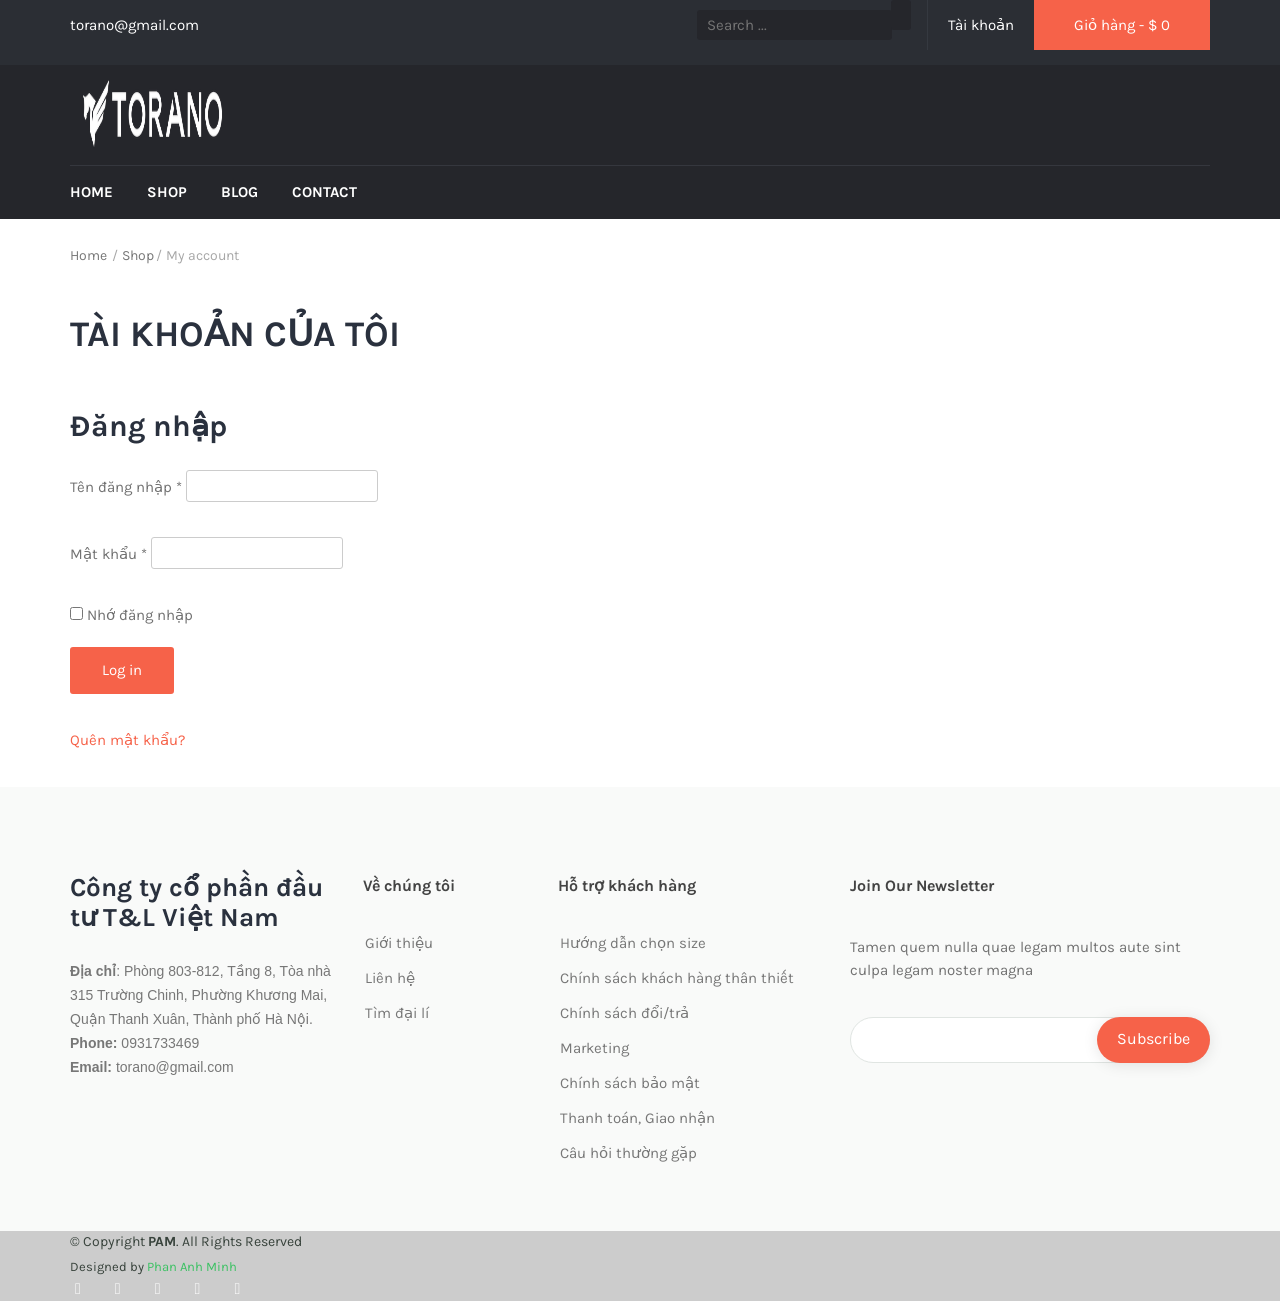
<file: account.html>
﻿<html lang="en-US"><head>
<meta charset="UTF-8">
<meta name="viewport" content="width=device-width, initial-scale=1">
<link rel="profile" href="https://gmpg.org/xfn/11">
<link rel="pingback" href="https://demo.colorlib.com/tyche/xmlrpc.php">
<meta name="robots" content="max-image-preview:large, noindex, follow">

<title>My account - Torano Demo</title>
<meta name="robots" content="index, follow, max-snippet:-1, max-image-preview:large, max-video-preview:-1">
<link rel="canonical" href="#">
<meta property="og:locale" content="en_US">
<meta property="og:type" content="article">
<meta property="og:title" content="My account - Tyche Demo">

<meta property="og:site_name" content="Tyche Demo">
<meta name="twitter:card" content="summary">
<script src="https://demo.colorlib.com/tyche/wp-includes/js/zxcvbn.min.js" type="text/javascript" async=""></script><script type="application/ld+json" class="yoast-schema-graph">{"@context":"https://schema.org","@graph":[{"@type":"WebSite","@id":"https://demo.colorlib.com/tyche/#website","url":"https://demo.colorlib.com/tyche/","name":"Tyche Demo","description":"Just another colorlib.com site","potentialAction":[{"@type":"SearchAction","target":"https://demo.colorlib.com/tyche/?s={search_term_string}","query-input":"required name=search_term_string"}],"inLanguage":"en-US"},{"@type":"WebPage","@id":"https://demo.colorlib.com/tyche/my-account/#webpage","url":"https://demo.colorlib.com/tyche/my-account/","name":"My account - Tyche Demo","isPartOf":{"@id":"https://demo.colorlib.com/tyche/#website"},"datePublished":"2017-05-24T06:27:07+00:00","dateModified":"2017-05-24T06:27:07+00:00","inLanguage":"en-US","potentialAction":[{"@type":"ReadAction","target":["https://demo.colorlib.com/tyche/my-account/"]}]}]}</script>

<link rel="dns-prefetch" href="//fonts.googleapis.com">
<link rel="dns-prefetch" href="//s.w.org">
<link rel="alternate" type="application/rss+xml" title="Tyche Demo » Feed" href="https://demo.colorlib.com/tyche/feed/">
<link rel="alternate" type="application/rss+xml" title="Tyche Demo » Comments Feed" href="https://demo.colorlib.com/tyche/comments/feed/">
<script type="text/javascript">
			window._wpemojiSettings = {"baseUrl":"https:\/\/s.w.org\/images\/core\/emoji\/13.0.1\/72x72\/","ext":".png","svgUrl":"https:\/\/s.w.org\/images\/core\/emoji\/13.0.1\/svg\/","svgExt":".svg","source":{"concatemoji":"https:\/\/demo.colorlib.com\/tyche\/wp-includes\/js\/wp-emoji-release.min.js?ver=5.7"}};
			!function(e,a,t){var n,r,o,i=a.createElement("canvas"),p=i.getContext&&i.getContext("2d");function s(e,t){var a=String.fromCharCode;p.clearRect(0,0,i.width,i.height),p.fillText(a.apply(this,e),0,0);e=i.toDataURL();return p.clearRect(0,0,i.width,i.height),p.fillText(a.apply(this,t),0,0),e===i.toDataURL()}function c(e){var t=a.createElement("script");t.src=e,t.defer=t.type="text/javascript",a.getElementsByTagName("head")[0].appendChild(t)}for(o=Array("flag","emoji"),t.supports={everything:!0,everythingExceptFlag:!0},r=0;r<o.length;r++)t.supports[o[r]]=function(e){if(!p||!p.fillText)return!1;switch(p.textBaseline="top",p.font="600 32px Arial",e){case"flag":return s([127987,65039,8205,9895,65039],[127987,65039,8203,9895,65039])?!1:!s([55356,56826,55356,56819],[55356,56826,8203,55356,56819])&&!s([55356,57332,56128,56423,56128,56418,56128,56421,56128,56430,56128,56423,56128,56447],[55356,57332,8203,56128,56423,8203,56128,56418,8203,56128,56421,8203,56128,56430,8203,56128,56423,8203,56128,56447]);case"emoji":return!s([55357,56424,8205,55356,57212],[55357,56424,8203,55356,57212])}return!1}(o[r]),t.supports.everything=t.supports.everything&&t.supports[o[r]],"flag"!==o[r]&&(t.supports.everythingExceptFlag=t.supports.everythingExceptFlag&&t.supports[o[r]]);t.supports.everythingExceptFlag=t.supports.everythingExceptFlag&&!t.supports.flag,t.DOMReady=!1,t.readyCallback=function(){t.DOMReady=!0},t.supports.everything||(n=function(){t.readyCallback()},a.addEventListener?(a.addEventListener("DOMContentLoaded",n,!1),e.addEventListener("load",n,!1)):(e.attachEvent("onload",n),a.attachEvent("onreadystatechange",function(){"complete"===a.readyState&&t.readyCallback()})),(n=t.source||{}).concatemoji?c(n.concatemoji):n.wpemoji&&n.twemoji&&(c(n.twemoji),c(n.wpemoji)))}(window,document,window._wpemojiSettings);
		</script><script src="https://demo.colorlib.com/tyche/wp-includes/js/wp-emoji-release.min.js?ver=5.7" type="text/javascript" defer=""></script>
<style type="text/css">
img.wp-smiley,
img.emoji {
	display: inline !important;
	border: none !important;
	box-shadow: none !important;
	height: 1em !important;
	width: 1em !important;
	margin: 0 .07em !important;
	vertical-align: -0.1em !important;
	background: none !important;
	padding: 0 !important;
}
</style>
<link rel="stylesheet" id="sb_instagram_styles-css" href="https://demo.colorlib.com/tyche/wp-content/plugins/instagram-feed/css/sbi-styles.min.css?ver=2.9" type="text/css" media="all">
<link rel="stylesheet" id="wp-block-library-css" href="https://demo.colorlib.com/tyche/wp-includes/css/dist/block-library/style.min.css?ver=5.7" type="text/css" media="all">
<link rel="stylesheet" id="wc-block-vendors-style-css" href="https://demo.colorlib.com/tyche/wp-content/plugins/woocommerce/packages/woocommerce-blocks/build/vendors-style.css?ver=4.4.3" type="text/css" media="all">
<link rel="stylesheet" id="wc-block-style-css" href="https://demo.colorlib.com/tyche/wp-content/plugins/woocommerce/packages/woocommerce-blocks/build/style.css?ver=4.4.3" type="text/css" media="all">
<link rel="stylesheet" id="contact-form-7-css" href="https://demo.colorlib.com/tyche/wp-content/plugins/contact-form-7/includes/css/styles.css?ver=5.4" type="text/css" media="all">
<link rel="stylesheet" id="prisna-social-counter-css" href="https://demo.colorlib.com/tyche/wp-content/plugins/social-counter/styles/prisna-social-counter.css?ver=5.7" type="text/css" media="all">
<link rel="stylesheet" id="select2-css" href="https://demo.colorlib.com/tyche/wp-content/plugins/woocommerce/assets/css/select2.css?ver=5.1.0" type="text/css" media="all">
<link rel="stylesheet" id="woocommerce-layout-css" href="https://demo.colorlib.com/tyche/wp-content/plugins/woocommerce/assets/css/woocommerce-layout.css?ver=5.1.0" type="text/css" media="all">
<link rel="stylesheet" id="woocommerce-smallscreen-css" href="https://demo.colorlib.com/tyche/wp-content/plugins/woocommerce/assets/css/woocommerce-smallscreen.css?ver=5.1.0" type="text/css" media="only screen and (max-width: 768px)">
<link rel="stylesheet" id="woocommerce-general-css" href="https://demo.colorlib.com/tyche/wp-content/plugins/woocommerce/assets/css/woocommerce.css?ver=5.1.0" type="text/css" media="all">
<style id="woocommerce-inline-inline-css" type="text/css">
.woocommerce form .form-row .required { visibility: visible; }
</style>
<link href="assets/css/style.css" rel="stylesheet">
<link crossorigin="anonymous" rel="stylesheet" id="google-fonts-css" href="//fonts.googleapis.com/css?family=Karla%3A400%2C700&amp;ver=5.7" type="text/css" media="all">
<link rel="stylesheet" id="font-awesome-css" href="https://demo.colorlib.com/tyche/wp-content/plugins/elementor/assets/lib/font-awesome/css/font-awesome.min.css?ver=4.7.0" type="text/css" media="all">
<link rel="stylesheet" id="owlCarousel-css" href="https://demo.colorlib.com/tyche/wp-content/themes/tyche/assets/vendors/owl-carousel/owl.carousel.min.css?ver=5.7" type="text/css" media="all">
<link rel="stylesheet" id="owlCarousel-theme-css" href="https://demo.colorlib.com/tyche/wp-content/themes/tyche/assets/vendors/owl-carousel/owl.theme.default.css?ver=5.7" type="text/css" media="all">
<link rel="stylesheet" id="dashicons-css" href="https://demo.colorlib.com/tyche/wp-includes/css/dashicons.min.css?ver=5.7" type="text/css" media="all">
<script type="text/javascript" src="https://demo.colorlib.com/tyche/wp-includes/js/jquery/jquery.min.js?ver=3.5.1" id="jquery-core-js"></script>
<script type="text/javascript" src="https://demo.colorlib.com/tyche/wp-includes/js/jquery/jquery-migrate.min.js?ver=3.3.2" id="jquery-migrate-js"></script>
<script type="text/javascript" id="zxcvbn-async-js-extra">
/* <![CDATA[ */
var _zxcvbnSettings = {"src":"https:\/\/demo.colorlib.com\/tyche\/wp-includes\/js\/zxcvbn.min.js"};
/* ]]> */
</script>
<script type="text/javascript" src="https://demo.colorlib.com/tyche/wp-includes/js/zxcvbn-async.min.js?ver=1.0" id="zxcvbn-async-js"></script>
<script type="text/javascript" src="https://demo.colorlib.com/tyche/wp-content/themes/tyche/assets/vendors/owl-carousel/owl.carousel.min.js?ver=1.3.3" id="owlCarousel-js"></script>
<script type="text/javascript" src="https://demo.colorlib.com/tyche/wp-content/themes/tyche/assets/vendors/jquery-zoom/jquery.zoom.min.js?ver=1.3.3" id="jquery-zoom-js"></script>
<script type="text/javascript" id="tyche-scripts-js-extra">
/* <![CDATA[ */
var tycheHelper = {"initZoom":"1","ajaxURL":"https:\/\/demo.colorlib.com\/tyche\/wp-admin\/admin-ajax.php"};
/* ]]> */
</script>
<script type="text/javascript" src="https://demo.colorlib.com/tyche/wp-content/themes/tyche/assets/js/functions.js?ver=5.7" id="tyche-scripts-js"></script>
<link rel="https://api.w.org/" href="https://demo.colorlib.com/tyche/wp-json/"><link rel="alternate" type="application/json" href="https://demo.colorlib.com/tyche/wp-json/wp/v2/pages/7"><link rel="EditURI" type="application/rsd+xml" title="RSD" href="https://demo.colorlib.com/tyche/xmlrpc.php?rsd">
<link rel="wlwmanifest" type="application/wlwmanifest+xml" href="https://demo.colorlib.com/tyche/wp-includes/wlwmanifest.xml">
<meta name="generator" content="WordPress 5.7">
<meta name="generator" content="WooCommerce 5.1.0">
<link rel="shortlink" href="https://demo.colorlib.com/tyche/?p=7">
<link rel="alternate" type="application/json+oembed" href="https://demo.colorlib.com/tyche/wp-json/oembed/1.0/embed?url=https%3A%2F%2Fdemo.colorlib.com%2Ftyche%2Fmy-account%2F">
<link rel="alternate" type="text/xml+oembed" href="https://demo.colorlib.com/tyche/wp-json/oembed/1.0/embed?url=https%3A%2F%2Fdemo.colorlib.com%2Ftyche%2Fmy-account%2F&amp;format=xml">
<noscript><style>.woocommerce-product-gallery{ opacity: 1 !important; }</style></noscript>
<script type="text/javascript">var ajaxurl = 'https://demo.colorlib.com/tyche/wp-admin/admin-ajax.php';</script>
<style id="kirki-inline-styles"></style></head>
<body class="page-template-default page page-id-7 wp-custom-logo theme-tyche woocommerce-account woocommerce-page woocommerce-js elementor-default elementor-kit-1236">
<div id="page" class="site">

<header class="top-header-bar-container">
<div class="container">
<div class="row">
<div class="col-md-12">
<ul class="top-header-bar">

<li class="top-email">
<i class="fa fa-envelope-o"></i> torano@gmail.com </li>


<li class="top-cart">
<a href="https://demo.colorlib.com/tyche/cart/"><i class="fa fa-shopping-cart"></i> Giỏ hàng - $ <span class="price">0</span> </a>
</li> 

<li class="top-account">
<a href="https://demo.colorlib.com/tyche/my-account/"><i class="fa fa-user"></i> Tài khoản </a>
</li>

<li class="top-search">

<form role="search" method="get" class="pull-right" id="searchform_topbar" action="https://demo.colorlib.com/tyche/">
<label>
<span class="screen-reader-text"></span>
<input class="search-field-top-bar" id="search-field-top-bar" placeholder="Search ..." value="" name="s" type="search">
</label>
<button id="search-top-bar-submit" type="submit" class="search-top-bar-submit">
<span class="fa fa-search"></span>
</button>
</form>
</li>
</ul>
</div>
</div>
</div>
</header>
<header id="masthead" class="site-header" role="banner">
<div class="site-branding container">
<div class="row">
<div class="col-sm-4 header-logo">
<a href="index.html" class="custom-logo-link" rel="home"><img width="150" height="50" src="assets/images/store_1607570776_234.png" class="custom-logo" alt="Torano Demo"></a> </div>
</div>
</div>
<nav id="site-navigation" class="main-navigation" role="navigation">
<div class="container">
<div class="row">
<div class="col-md-12">
<ul id="desktop-menu" class="sf-menu"><li itemscope="itemscope" itemtype="https://www.schema.org/SiteNavigationElement" id="menu-item-83" class="menu-item menu-item-type-custom menu-item-object-custom menu-item-home menu-item-83"><a title="Home" href="index.html">Home</a></li>
<li itemscope="itemscope" itemtype="https://www.schema.org/SiteNavigationElement" id="menu-item-86" class="menu-item menu-item-type-post_type menu-item-object-page menu-item-86"><a title="Shop" href="shop.html">Shop</a></li>
<li itemscope="itemscope" itemtype="https://www.schema.org/SiteNavigationElement" id="menu-item-84" class="menu-item menu-item-type-post_type menu-item-object-page menu-item-84"><a title="Blog" href="blog.html">Blog</a></li>
<li itemscope="itemscope" itemtype="https://www.schema.org/SiteNavigationElement" id="menu-item-85" class="menu-item menu-item-type-post_type menu-item-object-page menu-item-85"><a title="Contact" href="contact.html">Contact</a></li>
</ul> 
<button href="#" id="mobile-menu-trigger" class="mobile-menu-closed"> <i class="fa fa-bars"></i> </button>

</div>
</div>
</div>
</nav><ul id="mobile-menu" class=""><li itemscope="itemscope" itemtype="https://www.schema.org/SiteNavigationElement" id="menu-item-83" class="menu-item menu-item-type-custom menu-item-object-custom menu-item-home menu-item-83" style=""><a title="Home" href="https://demo.colorlib.com/tyche" style="">Home</a></li>
<li itemscope="itemscope" itemtype="https://www.schema.org/SiteNavigationElement" id="menu-item-86" class="menu-item menu-item-type-post_type menu-item-object-page menu-item-86" style=""><a title="Shop" href="https://demo.colorlib.com/tyche/shop/" style="">Shop</a></li>
<li itemscope="itemscope" itemtype="https://www.schema.org/SiteNavigationElement" id="menu-item-84" class="menu-item menu-item-type-post_type menu-item-object-page menu-item-84" style=""><a title="Blog" href="https://demo.colorlib.com/tyche/blog/" style="">Blog</a></li>
<li itemscope="itemscope" itemtype="https://www.schema.org/SiteNavigationElement" id="menu-item-85" class="menu-item menu-item-type-post_type menu-item-object-page menu-item-85" style=""><a title="Contact" href="https://demo.colorlib.com/tyche/contact/" style="">Contact</a></li>
</ul>
</header>
<div class="site-content">
<div class="container">
<div class="row">
<div class="col-xs-12">
<div class="tyche-breadcrumbs"><span itemscope="" itemtype="http://data-vocabulary.org/Breadcrumb"><a itemprop="url" href="https://demo.colorlib.com/tyche"><span itemprop="title">Home </span></a></span><span class="tyche-breadcrumb-sep">/</span><span itemscope="" itemtype="http://data-vocabulary.org/Breadcrumb"><a itemprop="url" href="https://demo.colorlib.com/tyche/shop/"><span itemprop="title">Shop</span></a></span><span class="tyche-breadcrumb-sep">/</span><span class="breadcrumb-leaf">My account</span></div> </div>
</div>
</div>
<div class="container">
<div class="row">
<div id="primary" class="content-area col-md-12">
<main id="main" class="site-main" role="main">
<article id="post-7" class="post-7 page type-page status-publish hentry">
<div class="row">
<div class="col-md-12">
<header>
<h1 class="page-title margin-top">Tài khoản của tôi</h1>
</header>
</div>
</div>
<div class="woocommerce"><div class="woocommerce-notices-wrapper"></div>
<h2>Đăng nhập</h2>
<form class="woocommerce-form woocommerce-form-login login" method="post">
<p class="woocommerce-form-row woocommerce-form-row--wide form-row form-row-wide">
<label for="username">Tên đăng nhập&nbsp;<span class="required">*</span></label>
<input type="text" class="woocommerce-Input woocommerce-Input--text input-text" name="username" id="username" autocomplete="username" value=""> </p>
<p class="woocommerce-form-row woocommerce-form-row--wide form-row form-row-wide">
<label for="password">Mật khẩu&nbsp;<span class="required">*</span></label>
<span class="password-input"><input class="woocommerce-Input woocommerce-Input--text input-text" type="password" name="password" id="password" autocomplete="current-password"><span class="show-password-input"></span></span>
</p>
<p class="form-row">
<label class="woocommerce-form__label woocommerce-form__label-for-checkbox woocommerce-form-login__rememberme">
<input class="woocommerce-form__input woocommerce-form__input-checkbox" name="rememberme" type="checkbox" id="rememberme" value="forever"> <span>Nhớ đăng nhập</span>
</label>
<input type="hidden" id="woocommerce-login-nonce" name="woocommerce-login-nonce" value="94344c6252"><input type="hidden" name="_wp_http_referer" value="/tyche/my-account/"> <button type="submit" class="woocommerce-button button woocommerce-form-login__submit" name="login" value="Log in">Log in</button>
</p>
<p class="woocommerce-LostPassword lost_password">
<a href="https://demo.colorlib.com/tyche/my-account/lost-password/">Quên mật khẩu?</a>
</p>
</form>
</div>
</article>
</main>
</div>
</div>
</div>
</div>

<footer class="footer" id="footer">

    <div class="footer-top">
      <div class="container">
        <div class="row">

          <div class="col-lg-3 col-md-6 footer-contact">
            <h3>Công ty cổ phần đầu tư T&L Việt Nam</h3>
            <p>
             <b>Địa chỉ</b>: Phòng 803-812, Tầng 8, Tòa nhà 315 Trường Chinh, Phường Khương Mai, Quận Thanh Xuân, Thành phố Hà Nội.<br>
              <strong>Phone:</strong> 0931733469<br>
              <strong>Email:</strong> torano@gmail.com<br>
            </p>
          </div>

          <div class="col-lg-2 col-md-6 footer-links">
            <h4>Về chúng tôi</h4>
            <ul>
              <li><i class="bx bx-chevron-right"></i> <a href="#">Giới thiệu</a></li>
              <li><i class="bx bx-chevron-right"></i> <a href="#">Liên hệ</a></li>
              <li><i class="bx bx-chevron-right"></i> <a href="#">Tìm đại lí</a></li>             
            </ul>
          </div>

          <div class="col-lg-3 col-md-6 footer-links">
            <h4>Hỗ trợ khách hàng</h4>
            <ul>
              <li><i class="bx bx-chevron-right"></i> <a href="#">Hướng dẫn chọn size</a></li>
              <li><i class="bx bx-chevron-right"></i> <a href="#">Chính sách khách hàng thân thiết</a></li>
              <li><i class="bx bx-chevron-right"></i> <a href="#">Chính sách đổi/trả</a></li>
              <li><i class="bx bx-chevron-right"></i> <a href="#">Marketing</a></li>
              <li><i class="bx bx-chevron-right"></i> <a href="#">Chính sách bảo mật</a></li>
              <li><i class="bx bx-chevron-right"></i> <a href="#">Thanh toán, Giao nhận</a></li>
              <li><i class="bx bx-chevron-right"></i> <a href="#">Câu hỏi thường gặp</a></li>
            </ul>
          </div>

          <div class="col-lg-4 col-md-6 footer-newsletter">
            <h4>Join Our Newsletter</h4>
            <p>Tamen quem nulla quae legam multos aute sint culpa legam noster magna</p>
            <form action="" method="post">
              <input type="email" name="email"><input type="submit" value="Subscribe">
            </form>
          </div>

        </div>
      </div>
    </div>

    <div class="container d-md-flex py-4">

      <div class="mr-md-auto text-center text-md-left">
        <div class="copyright">
          &copy; Copyright <strong><span>PAM</span></strong>. All Rights Reserved
        </div>
        <div class="credits">
          <!-- All the links in the footer should remain intact. -->
          <!-- You can delete the links only if you purchased the pro version. -->
          <!-- Licensing information: https://bootstrapmade.com/license/ -->
          <!-- Purchase the pro version with working PHP/AJAX contact form: https://bootstrapmade.com/mentor-free-education-bootstrap-theme/ -->
          Designed by <a href="index.html">Phan Anh Minh</a>
        </div>
		<div id="menu-social" class="menu pull-left">
			<ul id="menu-social-items" class="menu-items"><li id="menu-item-88" class="menu-item menu-item-type-custom menu-item-object-custom menu-item-88"><a href="https://facebook.com"><span class="screen-reader-text">Facebook</span></a></li>
				<li id="menu-item-89" class="menu-item menu-item-type-custom menu-item-object-custom menu-item-89"><a href="https://twitter.com"><span class="screen-reader-text">Twitter</span></a></li>
				<li id="menu-item-90" class="menu-item menu-item-type-custom menu-item-object-custom menu-item-90"><a href="https://dribbble.com"><span class="screen-reader-text">Dribbble</span></a></li>
				<li id="menu-item-91" class="menu-item menu-item-type-custom menu-item-object-custom menu-item-91"><a href="https://vimeo.com"><span class="screen-reader-text">Vimeo</span></a></li>
				<li id="menu-item-92" class="menu-item menu-item-type-custom menu-item-object-custom menu-item-92"><a href="https://youtube.com"><span class="screen-reader-text">YouTube</span></a></li>
			</ul>
		</div>
      </div>
    </div>
  </footer>
</div>

<script type="text/javascript">
var sbiajaxurl = "https://demo.colorlib.com/tyche/wp-admin/admin-ajax.php";
</script>
<script type="text/javascript">
		(function () {
			var c = document.body.className;
			c = c.replace(/woocommerce-no-js/, 'woocommerce-js');
			document.body.className = c;
		})();
	</script>
<script type="text/javascript" src="https://demo.colorlib.com/tyche/wp-includes/js/dist/vendor/wp-polyfill.min.js?ver=7.4.4" id="wp-polyfill-js"></script>
<script type="text/javascript" id="wp-polyfill-js-after">
( 'fetch' in window ) || document.write( '<script src="https://demo.colorlib.com/tyche/wp-includes/js/dist/vendor/wp-polyfill-fetch.min.js?ver=3.0.0"></scr' + 'ipt>' );( document.contains ) || document.write( '<script src="https://demo.colorlib.com/tyche/wp-includes/js/dist/vendor/wp-polyfill-node-contains.min.js?ver=3.42.0"></scr' + 'ipt>' );( window.DOMRect ) || document.write( '<script src="https://demo.colorlib.com/tyche/wp-includes/js/dist/vendor/wp-polyfill-dom-rect.min.js?ver=3.42.0"></scr' + 'ipt>' );( window.URL && window.URL.prototype && window.URLSearchParams ) || document.write( '<script src="https://demo.colorlib.com/tyche/wp-includes/js/dist/vendor/wp-polyfill-url.min.js?ver=3.6.4"></scr' + 'ipt>' );( window.FormData && window.FormData.prototype.keys ) || document.write( '<script src="https://demo.colorlib.com/tyche/wp-includes/js/dist/vendor/wp-polyfill-formdata.min.js?ver=3.0.12"></scr' + 'ipt>' );( Element.prototype.matches && Element.prototype.closest ) || document.write( '<script src="https://demo.colorlib.com/tyche/wp-includes/js/dist/vendor/wp-polyfill-element-closest.min.js?ver=2.0.2"></scr' + 'ipt>' );( 'objectFit' in document.documentElement.style ) || document.write( '<script src="https://demo.colorlib.com/tyche/wp-includes/js/dist/vendor/wp-polyfill-object-fit.min.js?ver=2.3.4"></scr' + 'ipt>' );
</script>
<script type="text/javascript" src="https://demo.colorlib.com/tyche/wp-includes/js/dist/hooks.min.js?ver=50e23bed88bcb9e6e14023e9961698c1" id="wp-hooks-js"></script>
<script type="text/javascript" src="https://demo.colorlib.com/tyche/wp-includes/js/dist/i18n.min.js?ver=db9a9a37da262883343e941c3731bc67" id="wp-i18n-js"></script>
<script type="text/javascript" id="wp-i18n-js-after">
wp.i18n.setLocaleData( { 'text direction\u0004ltr': [ 'ltr' ] } );
</script>
<script type="text/javascript" src="https://demo.colorlib.com/tyche/wp-includes/js/dist/vendor/lodash.min.js?ver=4.17.19" id="lodash-js"></script>
<script type="text/javascript" id="lodash-js-after">
window.lodash = _.noConflict();
</script>
<script type="text/javascript" src="https://demo.colorlib.com/tyche/wp-includes/js/dist/url.min.js?ver=0ac7e0472c46121366e7ce07244be1ac" id="wp-url-js"></script>
<script type="text/javascript" id="wp-api-fetch-js-translations">
( function( domain, translations ) {
	var localeData = translations.locale_data[ domain ] || translations.locale_data.messages;
	localeData[""].domain = domain;
	wp.i18n.setLocaleData( localeData, domain );
} )( "default", { "locale_data": { "messages": { "": {} } } } );
</script>
<script type="text/javascript" src="https://demo.colorlib.com/tyche/wp-includes/js/dist/api-fetch.min.js?ver=a783d1f442d2abefc7d6dbd156a44561" id="wp-api-fetch-js"></script>
<script type="text/javascript" id="wp-api-fetch-js-after">
wp.apiFetch.use( wp.apiFetch.createRootURLMiddleware( "https://demo.colorlib.com/tyche/wp-json/" ) );
wp.apiFetch.nonceMiddleware = wp.apiFetch.createNonceMiddleware( "31faa5fe5e" );
wp.apiFetch.use( wp.apiFetch.nonceMiddleware );
wp.apiFetch.use( wp.apiFetch.mediaUploadMiddleware );
wp.apiFetch.nonceEndpoint = "https://demo.colorlib.com/tyche/wp-admin/admin-ajax.php?action=rest-nonce";
</script>
<script type="text/javascript" id="contact-form-7-js-extra">
/* <![CDATA[ */
var wpcf7 = [];
/* ]]> */
</script>
<script type="text/javascript" src="https://demo.colorlib.com/tyche/wp-content/plugins/contact-form-7/includes/js/index.js?ver=5.4" id="contact-form-7-js"></script>
<script type="text/javascript" src="https://demo.colorlib.com/tyche/wp-content/plugins/woocommerce/assets/js/jquery-blockui/jquery.blockUI.min.js?ver=2.70" id="jquery-blockui-js"></script>
<script type="text/javascript" id="wc-add-to-cart-js-extra">
/* <![CDATA[ */
var wc_add_to_cart_params = {"ajax_url":"\/tyche\/wp-admin\/admin-ajax.php","wc_ajax_url":"\/tyche\/?wc-ajax=%%endpoint%%","i18n_view_cart":"View cart","cart_url":"https:\/\/demo.colorlib.com\/tyche\/cart\/","is_cart":"","cart_redirect_after_add":"no"};
/* ]]> */
</script>
<script type="text/javascript" src="https://demo.colorlib.com/tyche/wp-content/plugins/woocommerce/assets/js/frontend/add-to-cart.min.js?ver=5.1.0" id="wc-add-to-cart-js"></script>
<script type="text/javascript" src="https://demo.colorlib.com/tyche/wp-content/plugins/woocommerce/assets/js/selectWoo/selectWoo.full.min.js?ver=1.0.6" id="selectWoo-js"></script>
<script type="text/javascript" id="password-strength-meter-js-extra">
/* <![CDATA[ */
var pwsL10n = {"unknown":"Password strength unknown","short":"Very weak","bad":"Weak","good":"Medium","strong":"Strong","mismatch":"Mismatch"};
/* ]]> */
</script>
<script type="text/javascript" id="password-strength-meter-js-translations">
( function( domain, translations ) {
	var localeData = translations.locale_data[ domain ] || translations.locale_data.messages;
	localeData[""].domain = domain;
	wp.i18n.setLocaleData( localeData, domain );
} )( "default", { "locale_data": { "messages": { "": {} } } } );
</script>
<script type="text/javascript" src="https://demo.colorlib.com/tyche/wp-admin/js/password-strength-meter.min.js?ver=5.7" id="password-strength-meter-js"></script>
<script type="text/javascript" id="wc-password-strength-meter-js-extra">
/* <![CDATA[ */
var wc_password_strength_meter_params = {"min_password_strength":"3","stop_checkout":"","i18n_password_error":"Please enter a stronger password.","i18n_password_hint":"Hint: The password should be at least twelve characters long. To make it stronger, use upper and lower case letters, numbers, and symbols like ! \" ? $ % ^ & )."};
/* ]]> */
</script>
<script type="text/javascript" src="https://demo.colorlib.com/tyche/wp-content/plugins/woocommerce/assets/js/frontend/password-strength-meter.min.js?ver=5.1.0" id="wc-password-strength-meter-js"></script>
<script type="text/javascript" src="https://demo.colorlib.com/tyche/wp-content/plugins/woocommerce/assets/js/js-cookie/js.cookie.min.js?ver=2.1.4" id="js-cookie-js"></script>
<script type="text/javascript" id="woocommerce-js-extra">
/* <![CDATA[ */
var woocommerce_params = {"ajax_url":"\/tyche\/wp-admin\/admin-ajax.php","wc_ajax_url":"\/tyche\/?wc-ajax=%%endpoint%%"};
/* ]]> */
</script>
<script type="text/javascript" src="https://demo.colorlib.com/tyche/wp-content/plugins/woocommerce/assets/js/frontend/woocommerce.min.js?ver=5.1.0" id="woocommerce-js"></script>
<script type="text/javascript" id="wc-cart-fragments-js-extra">
/* <![CDATA[ */
var wc_cart_fragments_params = {"ajax_url":"\/tyche\/wp-admin\/admin-ajax.php","wc_ajax_url":"\/tyche\/?wc-ajax=%%endpoint%%","cart_hash_key":"wc_cart_hash_c7ba160b83b4cf4fe4c311fa6b89b05c","fragment_name":"wc_fragments_c7ba160b83b4cf4fe4c311fa6b89b05c","request_timeout":"5000"};
/* ]]> */
</script>
<script type="text/javascript" src="https://demo.colorlib.com/tyche/wp-content/plugins/woocommerce/assets/js/frontend/cart-fragments.min.js?ver=5.1.0" id="wc-cart-fragments-js"></script>
<script type="text/javascript" src="https://demo.colorlib.com/tyche/wp-content/themes/tyche/assets/js/skip-link-focus-fix.js?ver=5.7" id="tyche-skip-link-focus-fix-js"></script>
<script type="text/javascript" src="https://demo.colorlib.com/tyche/wp-content/themes/tyche/assets/vendors/menu/menu.min.js?ver=5.7" id="tyche-multilang-menu-js"></script>
<script type="text/javascript" src="https://demo.colorlib.com/tyche/wp-includes/js/wp-embed.min.js?ver=5.7" id="wp-embed-js"></script>
<script>window.GA_ID='';</script><script src="https://demo.colorlib.com/tyche/wp-content/plugins/flying-analytics/js/minimal-analytics.js" defer=""></script>

</body></html>
</file>
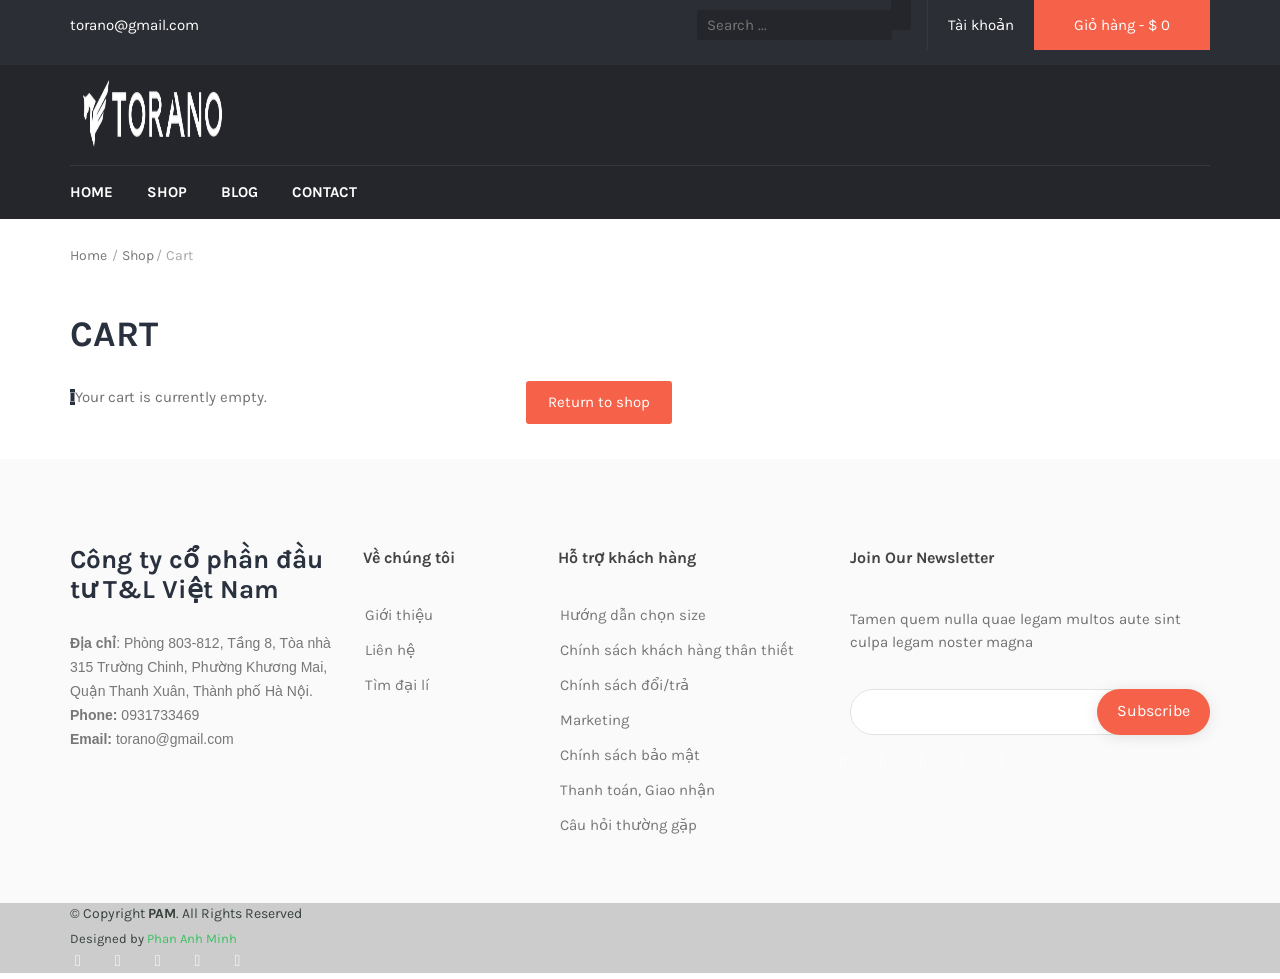
<file: cart.html>
﻿<html lang="en-US"><head>
<meta charset="UTF-8">
<meta name="viewport" content="width=device-width, initial-scale=1">
<link rel="profile" href="https://gmpg.org/xfn/11">
<link rel="pingback" href="https://demo.colorlib.com/tyche/xmlrpc.php">
<meta name="robots" content="max-image-preview:large, noindex, follow">

<title>Cart - Tyche Demo</title>
<meta name="robots" content="index, follow, max-snippet:-1, max-image-preview:large, max-video-preview:-1">
<link rel="canonical" href="https://demo.colorlib.com/tyche/cart/">
<meta property="og:locale" content="en_US">
<meta property="og:type" content="article">
<meta property="og:title" content="Cart - Tyche Demo">
<meta property="og:url" content="https://demo.colorlib.com/tyche/cart/">
<meta property="og:site_name" content="Tyche Demo">
<meta name="twitter:card" content="summary">
<script src="https://demo.colorlib.com/tyche/wp-includes/js/zxcvbn.min.js" type="text/javascript" async=""></script><script type="application/ld+json" class="yoast-schema-graph">{"@context":"https://schema.org","@graph":[{"@type":"WebSite","@id":"https://demo.colorlib.com/tyche/#website","url":"https://demo.colorlib.com/tyche/","name":"Tyche Demo","description":"Just another colorlib.com site","potentialAction":[{"@type":"SearchAction","target":"https://demo.colorlib.com/tyche/?s={search_term_string}","query-input":"required name=search_term_string"}],"inLanguage":"en-US"},{"@type":"WebPage","@id":"https://demo.colorlib.com/tyche/cart/#webpage","url":"https://demo.colorlib.com/tyche/cart/","name":"Cart - Tyche Demo","isPartOf":{"@id":"https://demo.colorlib.com/tyche/#website"},"datePublished":"2017-05-24T06:27:06+00:00","dateModified":"2017-05-24T06:27:06+00:00","inLanguage":"en-US","potentialAction":[{"@type":"ReadAction","target":["https://demo.colorlib.com/tyche/cart/"]}]}]}</script>

<link rel="dns-prefetch" href="//fonts.googleapis.com">
<link rel="dns-prefetch" href="//s.w.org">
<link rel="alternate" type="application/rss+xml" title="Tyche Demo » Feed" href="https://demo.colorlib.com/tyche/feed/">
<link rel="alternate" type="application/rss+xml" title="Tyche Demo » Comments Feed" href="https://demo.colorlib.com/tyche/comments/feed/">
<script type="text/javascript">
			window._wpemojiSettings = {"baseUrl":"https:\/\/s.w.org\/images\/core\/emoji\/13.0.1\/72x72\/","ext":".png","svgUrl":"https:\/\/s.w.org\/images\/core\/emoji\/13.0.1\/svg\/","svgExt":".svg","source":{"concatemoji":"https:\/\/demo.colorlib.com\/tyche\/wp-includes\/js\/wp-emoji-release.min.js?ver=5.7"}};
			!function(e,a,t){var n,r,o,i=a.createElement("canvas"),p=i.getContext&&i.getContext("2d");function s(e,t){var a=String.fromCharCode;p.clearRect(0,0,i.width,i.height),p.fillText(a.apply(this,e),0,0);e=i.toDataURL();return p.clearRect(0,0,i.width,i.height),p.fillText(a.apply(this,t),0,0),e===i.toDataURL()}function c(e){var t=a.createElement("script");t.src=e,t.defer=t.type="text/javascript",a.getElementsByTagName("head")[0].appendChild(t)}for(o=Array("flag","emoji"),t.supports={everything:!0,everythingExceptFlag:!0},r=0;r<o.length;r++)t.supports[o[r]]=function(e){if(!p||!p.fillText)return!1;switch(p.textBaseline="top",p.font="600 32px Arial",e){case"flag":return s([127987,65039,8205,9895,65039],[127987,65039,8203,9895,65039])?!1:!s([55356,56826,55356,56819],[55356,56826,8203,55356,56819])&&!s([55356,57332,56128,56423,56128,56418,56128,56421,56128,56430,56128,56423,56128,56447],[55356,57332,8203,56128,56423,8203,56128,56418,8203,56128,56421,8203,56128,56430,8203,56128,56423,8203,56128,56447]);case"emoji":return!s([55357,56424,8205,55356,57212],[55357,56424,8203,55356,57212])}return!1}(o[r]),t.supports.everything=t.supports.everything&&t.supports[o[r]],"flag"!==o[r]&&(t.supports.everythingExceptFlag=t.supports.everythingExceptFlag&&t.supports[o[r]]);t.supports.everythingExceptFlag=t.supports.everythingExceptFlag&&!t.supports.flag,t.DOMReady=!1,t.readyCallback=function(){t.DOMReady=!0},t.supports.everything||(n=function(){t.readyCallback()},a.addEventListener?(a.addEventListener("DOMContentLoaded",n,!1),e.addEventListener("load",n,!1)):(e.attachEvent("onload",n),a.attachEvent("onreadystatechange",function(){"complete"===a.readyState&&t.readyCallback()})),(n=t.source||{}).concatemoji?c(n.concatemoji):n.wpemoji&&n.twemoji&&(c(n.twemoji),c(n.wpemoji)))}(window,document,window._wpemojiSettings);
		</script><script src="https://demo.colorlib.com/tyche/wp-includes/js/wp-emoji-release.min.js?ver=5.7" type="text/javascript" defer=""></script>
<style type="text/css">
img.wp-smiley,
img.emoji {
	display: inline !important;
	border: none !important;
	box-shadow: none !important;
	height: 1em !important;
	width: 1em !important;
	margin: 0 .07em !important;
	vertical-align: -0.1em !important;
	background: none !important;
	padding: 0 !important;
}
</style>
<link rel="stylesheet" id="sb_instagram_styles-css" href="https://demo.colorlib.com/tyche/wp-content/plugins/instagram-feed/css/sbi-styles.min.css?ver=2.9" type="text/css" media="all">
<link rel="stylesheet" id="wp-block-library-css" href="https://demo.colorlib.com/tyche/wp-includes/css/dist/block-library/style.min.css?ver=5.7" type="text/css" media="all">
<link rel="stylesheet" id="wc-block-vendors-style-css" href="https://demo.colorlib.com/tyche/wp-content/plugins/woocommerce/packages/woocommerce-blocks/build/vendors-style.css?ver=4.4.3" type="text/css" media="all">
<link rel="stylesheet" id="wc-block-style-css" href="https://demo.colorlib.com/tyche/wp-content/plugins/woocommerce/packages/woocommerce-blocks/build/style.css?ver=4.4.3" type="text/css" media="all">
<link rel="stylesheet" id="contact-form-7-css" href="https://demo.colorlib.com/tyche/wp-content/plugins/contact-form-7/includes/css/styles.css?ver=5.4" type="text/css" media="all">
<link rel="stylesheet" id="prisna-social-counter-css" href="https://demo.colorlib.com/tyche/wp-content/plugins/social-counter/styles/prisna-social-counter.css?ver=5.7" type="text/css" media="all">
<link rel="stylesheet" id="select2-css" href="https://demo.colorlib.com/tyche/wp-content/plugins/woocommerce/assets/css/select2.css?ver=5.1.0" type="text/css" media="all">
<link rel="stylesheet" id="woocommerce-layout-css" href="https://demo.colorlib.com/tyche/wp-content/plugins/woocommerce/assets/css/woocommerce-layout.css?ver=5.1.0" type="text/css" media="all">
<link rel="stylesheet" id="woocommerce-smallscreen-css" href="https://demo.colorlib.com/tyche/wp-content/plugins/woocommerce/assets/css/woocommerce-smallscreen.css?ver=5.1.0" type="text/css" media="only screen and (max-width: 768px)">
<link rel="stylesheet" id="woocommerce-general-css" href="https://demo.colorlib.com/tyche/wp-content/plugins/woocommerce/assets/css/woocommerce.css?ver=5.1.0" type="text/css" media="all">
<style id="woocommerce-inline-inline-css" type="text/css">
.woocommerce form .form-row .required { visibility: visible; }
</style>
<link crossorigin="anonymous" rel="stylesheet" id="google-fonts-css" href="//fonts.googleapis.com/css?family=Karla%3A400%2C700&amp;ver=5.7" type="text/css" media="all">
<link rel="stylesheet" id="font-awesome-css" href="https://demo.colorlib.com/tyche/wp-content/plugins/elementor/assets/lib/font-awesome/css/font-awesome.min.css?ver=4.7.0" type="text/css" media="all">
<link rel="stylesheet" id="owlCarousel-css" href="https://demo.colorlib.com/tyche/wp-content/themes/tyche/assets/vendors/owl-carousel/owl.carousel.min.css?ver=5.7" type="text/css" media="all">
<link rel="stylesheet" id="owlCarousel-theme-css" href="https://demo.colorlib.com/tyche/wp-content/themes/tyche/assets/vendors/owl-carousel/owl.theme.default.css?ver=5.7" type="text/css" media="all">
<link rel="stylesheet" id="dashicons-css" href="https://demo.colorlib.com/tyche/wp-includes/css/dashicons.min.css?ver=5.7" type="text/css" media="all">
<link rel="stylesheet" id="tyche-css" href="https://demo.colorlib.com/tyche/wp-content/themes/tyche/style.css?ver=5.7" type="text/css" media="all">
<link rel="stylesheet" id="tyche-style-css" href="https://demo.colorlib.com/tyche/wp-content/themes/tyche/assets/css/style.css?ver=5.7" type="text/css" media="all">
<script type="text/javascript" src="https://demo.colorlib.com/tyche/wp-includes/js/jquery/jquery.min.js?ver=3.5.1" id="jquery-core-js"></script>
<script type="text/javascript" src="https://demo.colorlib.com/tyche/wp-includes/js/jquery/jquery-migrate.min.js?ver=3.3.2" id="jquery-migrate-js"></script>
<script type="text/javascript" id="zxcvbn-async-js-extra">
/* <![CDATA[ */
var _zxcvbnSettings = {"src":"https:\/\/demo.colorlib.com\/tyche\/wp-includes\/js\/zxcvbn.min.js"};
/* ]]> */
</script>
<script type="text/javascript" src="https://demo.colorlib.com/tyche/wp-includes/js/zxcvbn-async.min.js?ver=1.0" id="zxcvbn-async-js"></script>
<script type="text/javascript" src="https://demo.colorlib.com/tyche/wp-content/themes/tyche/assets/vendors/owl-carousel/owl.carousel.min.js?ver=1.3.3" id="owlCarousel-js"></script>
<script type="text/javascript" src="https://demo.colorlib.com/tyche/wp-content/themes/tyche/assets/vendors/jquery-zoom/jquery.zoom.min.js?ver=1.3.3" id="jquery-zoom-js"></script>
<script type="text/javascript" id="tyche-scripts-js-extra">
/* <![CDATA[ */
var tycheHelper = {"initZoom":"1","ajaxURL":"https:\/\/demo.colorlib.com\/tyche\/wp-admin\/admin-ajax.php"};
/* ]]> */
</script>
<script type="text/javascript" src="https://demo.colorlib.com/tyche/wp-content/themes/tyche/assets/js/functions.js?ver=5.7" id="tyche-scripts-js"></script>
<link rel="https://api.w.org/" href="https://demo.colorlib.com/tyche/wp-json/"><link rel="alternate" type="application/json" href="https://demo.colorlib.com/tyche/wp-json/wp/v2/pages/5"><link rel="EditURI" type="application/rsd+xml" title="RSD" href="https://demo.colorlib.com/tyche/xmlrpc.php?rsd">
<link rel="wlwmanifest" type="application/wlwmanifest+xml" href="https://demo.colorlib.com/tyche/wp-includes/wlwmanifest.xml">
<meta name="generator" content="WordPress 5.7">
<meta name="generator" content="WooCommerce 5.1.0">
<link rel="shortlink" href="https://demo.colorlib.com/tyche/?p=5">
<link rel="alternate" type="application/json+oembed" href="https://demo.colorlib.com/tyche/wp-json/oembed/1.0/embed?url=https%3A%2F%2Fdemo.colorlib.com%2Ftyche%2Fcart%2F">
<link rel="alternate" type="text/xml+oembed" href="https://demo.colorlib.com/tyche/wp-json/oembed/1.0/embed?url=https%3A%2F%2Fdemo.colorlib.com%2Ftyche%2Fcart%2F&amp;format=xml">
<noscript><style>.woocommerce-product-gallery{ opacity: 1 !important; }</style></noscript>
<script type="text/javascript">var ajaxurl = 'https://demo.colorlib.com/tyche/wp-admin/admin-ajax.php';</script>
<style id="kirki-inline-styles"></style></head>
<body class="page-template-default page page-id-5 wp-custom-logo theme-tyche woocommerce-cart woocommerce-page woocommerce-js elementor-default elementor-kit-1236">
<div id="page" class="site">

<header class="top-header-bar-container">
<div class="container">
<div class="row">
<div class="col-md-12">
<ul class="top-header-bar">

<li class="top-email">
<i class="fa fa-envelope-o"></i> torano@gmail.com </li>


<li class="top-cart">
<a href="https://demo.colorlib.com/tyche/cart/"><i class="fa fa-shopping-cart"></i> Giỏ hàng - $ <span class="price">0</span> </a>
</li> 

<li class="top-account">
<a href="https://demo.colorlib.com/tyche/my-account/"><i class="fa fa-user"></i> Tài khoản </a>
</li>

<li class="top-search">

<form role="search" method="get" class="pull-right" id="searchform_topbar" action="https://demo.colorlib.com/tyche/">
<label>
<span class="screen-reader-text"></span>
<input class="search-field-top-bar" id="search-field-top-bar" placeholder="Search ..." value="" name="s" type="search">
</label>
<button id="search-top-bar-submit" type="submit" class="search-top-bar-submit">
<span class="fa fa-search"></span>
</button>
</form>
</li>
</ul>
</div>
</div>
</div>
</header>
<header id="masthead" class="site-header" role="banner">
<div class="site-branding container">
<div class="row">
<div class="col-sm-4 header-logo">
<a href="index.html" class="custom-logo-link" rel="home"><img width="150" height="70" src="assets/images/store_1607570776_234.png" class="custom-logo" alt="Tyche Demo"></a> </div>
</div>
</div>
<nav id="site-navigation" class="main-navigation" role="navigation">
<div class="container">
<div class="row">
<div class="col-md-12">
<ul id="desktop-menu" class="sf-menu"><li itemscope="itemscope" itemtype="https://www.schema.org/SiteNavigationElement" id="menu-item-83" class="menu-item menu-item-type-custom menu-item-object-custom menu-item-home menu-item-83"><a title="Home" href="index.html">Home</a></li>
<li itemscope="itemscope" itemtype="https://www.schema.org/SiteNavigationElement" id="menu-item-86" class="menu-item menu-item-type-post_type menu-item-object-page menu-item-86"><a title="Shop" href="shop.html">Shop</a></li>
<li itemscope="itemscope" itemtype="https://www.schema.org/SiteNavigationElement" id="menu-item-84" class="menu-item menu-item-type-post_type menu-item-object-page menu-item-84"><a title="Blog" href="blog.html">Blog</a></li>
<li itemscope="itemscope" itemtype="https://www.schema.org/SiteNavigationElement" id="menu-item-85" class="menu-item menu-item-type-post_type menu-item-object-page menu-item-85"><a title="Contact" href="contact.html">Contact</a></li>
</ul> 
<button href="#" id="mobile-menu-trigger" class="mobile-menu-closed"> <i class="fa fa-bars"></i> </button>
<link href="assets/css/style.css" rel="stylesheet">
</div>
</div>
</div>
</nav><ul id="mobile-menu" class=""><li itemscope="itemscope" itemtype="https://www.schema.org/SiteNavigationElement" id="menu-item-83" class="menu-item menu-item-type-custom menu-item-object-custom menu-item-home menu-item-83" style=""><a title="Home" href="https://demo.colorlib.com/tyche" style="">Home</a></li>
<li itemscope="itemscope" itemtype="https://www.schema.org/SiteNavigationElement" id="menu-item-86" class="menu-item menu-item-type-post_type menu-item-object-page menu-item-86" style=""><a title="Shop" href="https://demo.colorlib.com/tyche/shop/" style="">Shop</a></li>
<li itemscope="itemscope" itemtype="https://www.schema.org/SiteNavigationElement" id="menu-item-84" class="menu-item menu-item-type-post_type menu-item-object-page menu-item-84" style=""><a title="Blog" href="https://demo.colorlib.com/tyche/blog/" style="">Blog</a></li>
<li itemscope="itemscope" itemtype="https://www.schema.org/SiteNavigationElement" id="menu-item-85" class="menu-item menu-item-type-post_type menu-item-object-page menu-item-85" style=""><a title="Contact" href="https://demo.colorlib.com/tyche/contact/" style="">Contact</a></li>
</ul>
</header>
<div class="site-content">
<div class="container">
<div class="row">
<div class="col-xs-12">
<div class="tyche-breadcrumbs"><span itemscope="" itemtype="http://data-vocabulary.org/Breadcrumb"><a itemprop="url" href="https://demo.colorlib.com/tyche"><span itemprop="title">Home </span></a></span><span class="tyche-breadcrumb-sep">/</span><span itemscope="" itemtype="http://data-vocabulary.org/Breadcrumb"><a itemprop="url" href="https://demo.colorlib.com/tyche/shop/"><span itemprop="title">Shop</span></a></span><span class="tyche-breadcrumb-sep">/</span><span class="breadcrumb-leaf">Cart</span></div> </div>
</div>
</div>
<div class="container">
<div class="row">
<div id="primary" class="content-area col-md-12">
<main id="main" class="site-main" role="main">
<article id="post-5" class="post-5 page type-page status-publish hentry">
<div class="row">
<div class="col-md-12">
<header>
<h1 class="page-title margin-top">Cart</h1>
</header>
</div>
</div>
<div class="woocommerce"><div class="woocommerce-notices-wrapper"></div><p class="cart-empty woocommerce-info">Your cart is currently empty.</p> <p class="return-to-shop">
<a class="button wc-backward" href="https://demo.colorlib.com/tyche/shop/">
Return to shop </a>
</p>
</div>
</article>
</main>
</div>
</div>
</div>
</div>

<footer class="footer" id="footer">

    <div class="footer-top">
      <div class="container">
        <div class="row">

          <div class="col-lg-3 col-md-6 footer-contact">
            <h3>Công ty cổ phần đầu tư T&L Việt Nam</h3>
            <p>
             <b>Địa chỉ</b>: Phòng 803-812, Tầng 8, Tòa nhà 315 Trường Chinh, Phường Khương Mai, Quận Thanh Xuân, Thành phố Hà Nội.<br>
              <strong>Phone:</strong> 0931733469<br>
              <strong>Email:</strong> torano@gmail.com<br>
            </p>
          </div>

          <div class="col-lg-2 col-md-6 footer-links">
            <h4>Về chúng tôi</h4>
            <ul>
              <li><i class="bx bx-chevron-right"></i> <a href="#">Giới thiệu</a></li>
              <li><i class="bx bx-chevron-right"></i> <a href="#">Liên hệ</a></li>
              <li><i class="bx bx-chevron-right"></i> <a href="#">Tìm đại lí</a></li>             
            </ul>
          </div>

          <div class="col-lg-3 col-md-6 footer-links">
            <h4>Hỗ trợ khách hàng</h4>
            <ul>
              <li><i class="bx bx-chevron-right"></i> <a href="#">Hướng dẫn chọn size</a></li>
              <li><i class="bx bx-chevron-right"></i> <a href="#">Chính sách khách hàng thân thiết</a></li>
              <li><i class="bx bx-chevron-right"></i> <a href="#">Chính sách đổi/trả</a></li>
              <li><i class="bx bx-chevron-right"></i> <a href="#">Marketing</a></li>
              <li><i class="bx bx-chevron-right"></i> <a href="#">Chính sách bảo mật</a></li>
              <li><i class="bx bx-chevron-right"></i> <a href="#">Thanh toán, Giao nhận</a></li>
              <li><i class="bx bx-chevron-right"></i> <a href="#">Câu hỏi thường gặp</a></li>
            </ul>
          </div>

          <div class="col-lg-4 col-md-6 footer-newsletter">
            <h4>Join Our Newsletter</h4>
            <p>Tamen quem nulla quae legam multos aute sint culpa legam noster magna</p>
            <form action="" method="post">
              <input type="email" name="email"><input type="submit" value="Subscribe">
            </form>
          </div>
			<div id="menu-social" class="menu pull-left">
				<ul id="menu-social-items" class="menu-items"><li id="menu-item-88" class="menu-item menu-item-type-custom menu-item-object-custom menu-item-88"><a href="https://facebook.com"><span class="screen-reader-text">Facebook</span></a></li>
					<li id="menu-item-89" class="menu-item menu-item-type-custom menu-item-object-custom menu-item-89"><a href="https://twitter.com"><span class="screen-reader-text">Twitter</span></a></li>
					<li id="menu-item-90" class="menu-item menu-item-type-custom menu-item-object-custom menu-item-90"><a href="https://dribbble.com"><span class="screen-reader-text">Dribbble</span></a></li>
					<li id="menu-item-91" class="menu-item menu-item-type-custom menu-item-object-custom menu-item-91"><a href="https://vimeo.com"><span class="screen-reader-text">Vimeo</span></a></li>
					<li id="menu-item-92" class="menu-item menu-item-type-custom menu-item-object-custom menu-item-92"><a href="https://youtube.com"><span class="screen-reader-text">YouTube</span></a></li>
				</ul>
			</div>
        </div>
      </div>
    </div>

    <div class="container d-md-flex py-4">

      <div class="mr-md-auto text-center text-md-left">
        <div class="copyright">
          &copy; Copyright <strong><span>PAM</span></strong>. All Rights Reserved
        </div>
        <div class="credits">
          <!-- All the links in the footer should remain intact. -->
          <!-- You can delete the links only if you purchased the pro version. -->
          <!-- Licensing information: https://bootstrapmade.com/license/ -->
          <!-- Purchase the pro version with working PHP/AJAX contact form: https://bootstrapmade.com/mentor-free-education-bootstrap-theme/ -->
          Designed by <a href="index.html">Phan Anh Minh</a>
        </div>
      </div>
		<div id="menu-social" class="menu pull-left">
			<ul id="menu-social-items" class="menu-items"><li id="menu-item-88" class="menu-item menu-item-type-custom menu-item-object-custom menu-item-88"><a href="https://facebook.com"><span class="screen-reader-text">Facebook</span></a></li>
				<li id="menu-item-89" class="menu-item menu-item-type-custom menu-item-object-custom menu-item-89"><a href="https://twitter.com"><span class="screen-reader-text">Twitter</span></a></li>
				<li id="menu-item-90" class="menu-item menu-item-type-custom menu-item-object-custom menu-item-90"><a href="https://dribbble.com"><span class="screen-reader-text">Dribbble</span></a></li>
				<li id="menu-item-91" class="menu-item menu-item-type-custom menu-item-object-custom menu-item-91"><a href="https://vimeo.com"><span class="screen-reader-text">Vimeo</span></a></li>
				<li id="menu-item-92" class="menu-item menu-item-type-custom menu-item-object-custom menu-item-92"><a href="https://youtube.com"><span class="screen-reader-text">YouTube</span></a></li>
			</ul>
		</div>
    </div>
</footer><!-- End Footer -->


</div>

<script type="text/javascript">
var sbiajaxurl = "https://demo.colorlib.com/tyche/wp-admin/admin-ajax.php";
</script>
<script type="text/javascript">
		(function () {
			var c = document.body.className;
			c = c.replace(/woocommerce-no-js/, 'woocommerce-js');
			document.body.className = c;
		})();
	</script>
<script type="text/javascript" src="https://demo.colorlib.com/tyche/wp-includes/js/dist/vendor/wp-polyfill.min.js?ver=7.4.4" id="wp-polyfill-js"></script>
<script type="text/javascript" id="wp-polyfill-js-after">
( 'fetch' in window ) || document.write( '<script src="https://demo.colorlib.com/tyche/wp-includes/js/dist/vendor/wp-polyfill-fetch.min.js?ver=3.0.0"></scr' + 'ipt>' );( document.contains ) || document.write( '<script src="https://demo.colorlib.com/tyche/wp-includes/js/dist/vendor/wp-polyfill-node-contains.min.js?ver=3.42.0"></scr' + 'ipt>' );( window.DOMRect ) || document.write( '<script src="https://demo.colorlib.com/tyche/wp-includes/js/dist/vendor/wp-polyfill-dom-rect.min.js?ver=3.42.0"></scr' + 'ipt>' );( window.URL && window.URL.prototype && window.URLSearchParams ) || document.write( '<script src="https://demo.colorlib.com/tyche/wp-includes/js/dist/vendor/wp-polyfill-url.min.js?ver=3.6.4"></scr' + 'ipt>' );( window.FormData && window.FormData.prototype.keys ) || document.write( '<script src="https://demo.colorlib.com/tyche/wp-includes/js/dist/vendor/wp-polyfill-formdata.min.js?ver=3.0.12"></scr' + 'ipt>' );( Element.prototype.matches && Element.prototype.closest ) || document.write( '<script src="https://demo.colorlib.com/tyche/wp-includes/js/dist/vendor/wp-polyfill-element-closest.min.js?ver=2.0.2"></scr' + 'ipt>' );( 'objectFit' in document.documentElement.style ) || document.write( '<script src="https://demo.colorlib.com/tyche/wp-includes/js/dist/vendor/wp-polyfill-object-fit.min.js?ver=2.3.4"></scr' + 'ipt>' );
</script>
<script type="text/javascript" src="https://demo.colorlib.com/tyche/wp-includes/js/dist/hooks.min.js?ver=50e23bed88bcb9e6e14023e9961698c1" id="wp-hooks-js"></script>
<script type="text/javascript" src="https://demo.colorlib.com/tyche/wp-includes/js/dist/i18n.min.js?ver=db9a9a37da262883343e941c3731bc67" id="wp-i18n-js"></script>
<script type="text/javascript" id="wp-i18n-js-after">
wp.i18n.setLocaleData( { 'text direction\u0004ltr': [ 'ltr' ] } );
</script>
<script type="text/javascript" src="https://demo.colorlib.com/tyche/wp-includes/js/dist/vendor/lodash.min.js?ver=4.17.19" id="lodash-js"></script>
<script type="text/javascript" id="lodash-js-after">
window.lodash = _.noConflict();
</script>
<script type="text/javascript" src="https://demo.colorlib.com/tyche/wp-includes/js/dist/url.min.js?ver=0ac7e0472c46121366e7ce07244be1ac" id="wp-url-js"></script>
<script type="text/javascript" id="wp-api-fetch-js-translations">
( function( domain, translations ) {
	var localeData = translations.locale_data[ domain ] || translations.locale_data.messages;
	localeData[""].domain = domain;
	wp.i18n.setLocaleData( localeData, domain );
} )( "default", { "locale_data": { "messages": { "": {} } } } );
</script>
<script type="text/javascript" src="https://demo.colorlib.com/tyche/wp-includes/js/dist/api-fetch.min.js?ver=a783d1f442d2abefc7d6dbd156a44561" id="wp-api-fetch-js"></script>
<script type="text/javascript" id="wp-api-fetch-js-after">
wp.apiFetch.use( wp.apiFetch.createRootURLMiddleware( "https://demo.colorlib.com/tyche/wp-json/" ) );
wp.apiFetch.nonceMiddleware = wp.apiFetch.createNonceMiddleware( "31faa5fe5e" );
wp.apiFetch.use( wp.apiFetch.nonceMiddleware );
wp.apiFetch.use( wp.apiFetch.mediaUploadMiddleware );
wp.apiFetch.nonceEndpoint = "https://demo.colorlib.com/tyche/wp-admin/admin-ajax.php?action=rest-nonce";
</script>
<script type="text/javascript" id="contact-form-7-js-extra">
/* <![CDATA[ */
var wpcf7 = [];
/* ]]> */
</script>
<script type="text/javascript" src="https://demo.colorlib.com/tyche/wp-content/plugins/contact-form-7/includes/js/index.js?ver=5.4" id="contact-form-7-js"></script>
<script type="text/javascript" src="https://demo.colorlib.com/tyche/wp-content/plugins/woocommerce/assets/js/jquery-blockui/jquery.blockUI.min.js?ver=2.70" id="jquery-blockui-js"></script>
<script type="text/javascript" id="wc-add-to-cart-js-extra">
/* <![CDATA[ */
var wc_add_to_cart_params = {"ajax_url":"\/tyche\/wp-admin\/admin-ajax.php","wc_ajax_url":"\/tyche\/?wc-ajax=%%endpoint%%","i18n_view_cart":"View cart","cart_url":"https:\/\/demo.colorlib.com\/tyche\/cart\/","is_cart":"1","cart_redirect_after_add":"no"};
/* ]]> */
</script>
<script type="text/javascript" src="https://demo.colorlib.com/tyche/wp-content/plugins/woocommerce/assets/js/frontend/add-to-cart.min.js?ver=5.1.0" id="wc-add-to-cart-js"></script>
<script type="text/javascript" src="https://demo.colorlib.com/tyche/wp-content/plugins/woocommerce/assets/js/js-cookie/js.cookie.min.js?ver=2.1.4" id="js-cookie-js"></script>
<script type="text/javascript" id="woocommerce-js-extra">
/* <![CDATA[ */
var woocommerce_params = {"ajax_url":"\/tyche\/wp-admin\/admin-ajax.php","wc_ajax_url":"\/tyche\/?wc-ajax=%%endpoint%%"};
/* ]]> */
</script>
<script type="text/javascript" src="https://demo.colorlib.com/tyche/wp-content/plugins/woocommerce/assets/js/frontend/woocommerce.min.js?ver=5.1.0" id="woocommerce-js"></script>
<script type="text/javascript" id="wc-country-select-js-extra">
/* <![CDATA[ */
var wc_country_select_params = {"countries":"{\"AF\":[],\"AO\":{\"BGO\":\"Bengo\",\"BLU\":\"Benguela\",\"BIE\":\"Bi\\u00e9\",\"CAB\":\"Cabinda\",\"CNN\":\"Cunene\",\"HUA\":\"Huambo\",\"HUI\":\"Hu\\u00edla\",\"CCU\":\"Kuando Kubango\",\"CNO\":\"Kwanza-Norte\",\"CUS\":\"Kwanza-Sul\",\"LUA\":\"Luanda\",\"LNO\":\"Lunda-Norte\",\"LSU\":\"Lunda-Sul\",\"MAL\":\"Malanje\",\"MOX\":\"Moxico\",\"NAM\":\"Namibe\",\"UIG\":\"U\\u00edge\",\"ZAI\":\"Zaire\"},\"AR\":{\"C\":\"Ciudad Aut\\u00f3noma de Buenos Aires\",\"B\":\"Buenos Aires\",\"K\":\"Catamarca\",\"H\":\"Chaco\",\"U\":\"Chubut\",\"X\":\"C\\u00f3rdoba\",\"W\":\"Corrientes\",\"E\":\"Entre R\\u00edos\",\"P\":\"Formosa\",\"Y\":\"Jujuy\",\"L\":\"La Pampa\",\"F\":\"La Rioja\",\"M\":\"Mendoza\",\"N\":\"Misiones\",\"Q\":\"Neuqu\\u00e9n\",\"R\":\"R\\u00edo Negro\",\"A\":\"Salta\",\"J\":\"San Juan\",\"D\":\"San Luis\",\"Z\":\"Santa Cruz\",\"S\":\"Santa Fe\",\"G\":\"Santiago del Estero\",\"V\":\"Tierra del Fuego\",\"T\":\"Tucum\\u00e1n\"},\"AT\":[],\"AU\":{\"ACT\":\"Australian Capital Territory\",\"NSW\":\"New South Wales\",\"NT\":\"Northern Territory\",\"QLD\":\"Queensland\",\"SA\":\"South Australia\",\"TAS\":\"Tasmania\",\"VIC\":\"Victoria\",\"WA\":\"Western Australia\"},\"AX\":[],\"BD\":{\"BD-05\":\"Bagerhat\",\"BD-01\":\"Bandarban\",\"BD-02\":\"Barguna\",\"BD-06\":\"Barishal\",\"BD-07\":\"Bhola\",\"BD-03\":\"Bogura\",\"BD-04\":\"Brahmanbaria\",\"BD-09\":\"Chandpur\",\"BD-10\":\"Chattogram\",\"BD-12\":\"Chuadanga\",\"BD-11\":\"Cox's Bazar\",\"BD-08\":\"Cumilla\",\"BD-13\":\"Dhaka\",\"BD-14\":\"Dinajpur\",\"BD-15\":\"Faridpur \",\"BD-16\":\"Feni\",\"BD-19\":\"Gaibandha\",\"BD-18\":\"Gazipur\",\"BD-17\":\"Gopalganj\",\"BD-20\":\"Habiganj\",\"BD-21\":\"Jamalpur\",\"BD-22\":\"Jashore\",\"BD-25\":\"Jhalokati\",\"BD-23\":\"Jhenaidah\",\"BD-24\":\"Joypurhat\",\"BD-29\":\"Khagrachhari\",\"BD-27\":\"Khulna\",\"BD-26\":\"Kishoreganj\",\"BD-28\":\"Kurigram\",\"BD-30\":\"Kushtia\",\"BD-31\":\"Lakshmipur\",\"BD-32\":\"Lalmonirhat\",\"BD-36\":\"Madaripur\",\"BD-37\":\"Magura\",\"BD-33\":\"Manikganj \",\"BD-39\":\"Meherpur\",\"BD-38\":\"Moulvibazar\",\"BD-35\":\"Munshiganj\",\"BD-34\":\"Mymensingh\",\"BD-48\":\"Naogaon\",\"BD-43\":\"Narail\",\"BD-40\":\"Narayanganj\",\"BD-42\":\"Narsingdi\",\"BD-44\":\"Natore\",\"BD-45\":\"Nawabganj\",\"BD-41\":\"Netrakona\",\"BD-46\":\"Nilphamari\",\"BD-47\":\"Noakhali\",\"BD-49\":\"Pabna\",\"BD-52\":\"Panchagarh\",\"BD-51\":\"Patuakhali\",\"BD-50\":\"Pirojpur\",\"BD-53\":\"Rajbari\",\"BD-54\":\"Rajshahi\",\"BD-56\":\"Rangamati\",\"BD-55\":\"Rangpur\",\"BD-58\":\"Satkhira\",\"BD-62\":\"Shariatpur\",\"BD-57\":\"Sherpur\",\"BD-59\":\"Sirajganj\",\"BD-61\":\"Sunamganj\",\"BD-60\":\"Sylhet\",\"BD-63\":\"Tangail\",\"BD-64\":\"Thakurgaon\"},\"BE\":[],\"BG\":{\"BG-01\":\"Blagoevgrad\",\"BG-02\":\"Burgas\",\"BG-08\":\"Dobrich\",\"BG-07\":\"Gabrovo\",\"BG-26\":\"Haskovo\",\"BG-09\":\"Kardzhali\",\"BG-10\":\"Kyustendil\",\"BG-11\":\"Lovech\",\"BG-12\":\"Montana\",\"BG-13\":\"Pazardzhik\",\"BG-14\":\"Pernik\",\"BG-15\":\"Pleven\",\"BG-16\":\"Plovdiv\",\"BG-17\":\"Razgrad\",\"BG-18\":\"Ruse\",\"BG-27\":\"Shumen\",\"BG-19\":\"Silistra\",\"BG-20\":\"Sliven\",\"BG-21\":\"Smolyan\",\"BG-23\":\"Sofia\",\"BG-22\":\"Sofia-Grad\",\"BG-24\":\"Stara Zagora\",\"BG-25\":\"Targovishte\",\"BG-03\":\"Varna\",\"BG-04\":\"Veliko Tarnovo\",\"BG-05\":\"Vidin\",\"BG-06\":\"Vratsa\",\"BG-28\":\"Yambol\"},\"BH\":[],\"BI\":[],\"BJ\":{\"AL\":\"Alibori\",\"AK\":\"Atakora\",\"AQ\":\"Atlantique\",\"BO\":\"Borgou\",\"CO\":\"Collines\",\"KO\":\"Kouffo\",\"DO\":\"Donga\",\"LI\":\"Littoral\",\"MO\":\"Mono\",\"OU\":\"Ou\\u00e9m\\u00e9\",\"PL\":\"Plateau\",\"ZO\":\"Zou\"},\"BO\":{\"B\":\"Chuquisaca\",\"H\":\"Beni\",\"C\":\"Cochabamba\",\"L\":\"La Paz\",\"O\":\"Oruro\",\"N\":\"Pando\",\"P\":\"Potos\\u00ed\",\"S\":\"Santa Cruz\",\"T\":\"Tarija\"},\"BR\":{\"AC\":\"Acre\",\"AL\":\"Alagoas\",\"AP\":\"Amap\\u00e1\",\"AM\":\"Amazonas\",\"BA\":\"Bahia\",\"CE\":\"Cear\\u00e1\",\"DF\":\"Distrito Federal\",\"ES\":\"Esp\\u00edrito Santo\",\"GO\":\"Goi\\u00e1s\",\"MA\":\"Maranh\\u00e3o\",\"MT\":\"Mato Grosso\",\"MS\":\"Mato Grosso do Sul\",\"MG\":\"Minas Gerais\",\"PA\":\"Par\\u00e1\",\"PB\":\"Para\\u00edba\",\"PR\":\"Paran\\u00e1\",\"PE\":\"Pernambuco\",\"PI\":\"Piau\\u00ed\",\"RJ\":\"Rio de Janeiro\",\"RN\":\"Rio Grande do Norte\",\"RS\":\"Rio Grande do Sul\",\"RO\":\"Rond\\u00f4nia\",\"RR\":\"Roraima\",\"SC\":\"Santa Catarina\",\"SP\":\"S\\u00e3o Paulo\",\"SE\":\"Sergipe\",\"TO\":\"Tocantins\"},\"CA\":{\"AB\":\"Alberta\",\"BC\":\"British Columbia\",\"MB\":\"Manitoba\",\"NB\":\"New Brunswick\",\"NL\":\"Newfoundland and Labrador\",\"NT\":\"Northwest Territories\",\"NS\":\"Nova Scotia\",\"NU\":\"Nunavut\",\"ON\":\"Ontario\",\"PE\":\"Prince Edward Island\",\"QC\":\"Quebec\",\"SK\":\"Saskatchewan\",\"YT\":\"Yukon Territory\"},\"CH\":{\"AG\":\"Aargau\",\"AR\":\"Appenzell Ausserrhoden\",\"AI\":\"Appenzell Innerrhoden\",\"BL\":\"Basel-Landschaft\",\"BS\":\"Basel-Stadt\",\"BE\":\"Bern\",\"FR\":\"Fribourg\",\"GE\":\"Geneva\",\"GL\":\"Glarus\",\"GR\":\"Graub\\u00fcnden\",\"JU\":\"Jura\",\"LU\":\"Luzern\",\"NE\":\"Neuch\\u00e2tel\",\"NW\":\"Nidwalden\",\"OW\":\"Obwalden\",\"SH\":\"Schaffhausen\",\"SZ\":\"Schwyz\",\"SO\":\"Solothurn\",\"SG\":\"St. Gallen\",\"TG\":\"Thurgau\",\"TI\":\"Ticino\",\"UR\":\"Uri\",\"VS\":\"Valais\",\"VD\":\"Vaud\",\"ZG\":\"Zug\",\"ZH\":\"Z\\u00fcrich\"},\"CN\":{\"CN1\":\"Yunnan \\\/ \\u4e91\\u5357\",\"CN2\":\"Beijing \\\/ \\u5317\\u4eac\",\"CN3\":\"Tianjin \\\/ \\u5929\\u6d25\",\"CN4\":\"Hebei \\\/ \\u6cb3\\u5317\",\"CN5\":\"Shanxi \\\/ \\u5c71\\u897f\",\"CN6\":\"Inner Mongolia \\\/ \\u5167\\u8499\\u53e4\",\"CN7\":\"Liaoning \\\/ \\u8fbd\\u5b81\",\"CN8\":\"Jilin \\\/ \\u5409\\u6797\",\"CN9\":\"Heilongjiang \\\/ \\u9ed1\\u9f99\\u6c5f\",\"CN10\":\"Shanghai \\\/ \\u4e0a\\u6d77\",\"CN11\":\"Jiangsu \\\/ \\u6c5f\\u82cf\",\"CN12\":\"Zhejiang \\\/ \\u6d59\\u6c5f\",\"CN13\":\"Anhui \\\/ \\u5b89\\u5fbd\",\"CN14\":\"Fujian \\\/ \\u798f\\u5efa\",\"CN15\":\"Jiangxi \\\/ \\u6c5f\\u897f\",\"CN16\":\"Shandong \\\/ \\u5c71\\u4e1c\",\"CN17\":\"Henan \\\/ \\u6cb3\\u5357\",\"CN18\":\"Hubei \\\/ \\u6e56\\u5317\",\"CN19\":\"Hunan \\\/ \\u6e56\\u5357\",\"CN20\":\"Guangdong \\\/ \\u5e7f\\u4e1c\",\"CN21\":\"Guangxi Zhuang \\\/ \\u5e7f\\u897f\\u58ee\\u65cf\",\"CN22\":\"Hainan \\\/ \\u6d77\\u5357\",\"CN23\":\"Chongqing \\\/ \\u91cd\\u5e86\",\"CN24\":\"Sichuan \\\/ \\u56db\\u5ddd\",\"CN25\":\"Guizhou \\\/ \\u8d35\\u5dde\",\"CN26\":\"Shaanxi \\\/ \\u9655\\u897f\",\"CN27\":\"Gansu \\\/ \\u7518\\u8083\",\"CN28\":\"Qinghai \\\/ \\u9752\\u6d77\",\"CN29\":\"Ningxia Hui \\\/ \\u5b81\\u590f\",\"CN30\":\"Macao \\\/ \\u6fb3\\u95e8\",\"CN31\":\"Tibet \\\/ \\u897f\\u85cf\",\"CN32\":\"Xinjiang \\\/ \\u65b0\\u7586\"},\"CZ\":[],\"DE\":[],\"DK\":[],\"DO\":{\"DO-01\":\"Distrito Nacional\",\"DO-02\":\"Azua\",\"DO-03\":\"Baoruco\",\"DO-04\":\"Barahona\",\"DO-05\":\"Dajab\\u00f3n\",\"DO-06\":\"Duarte\",\"DO-07\":\"El\\u00edas Pi\\u00f1a\",\"DO-08\":\"El Seibo\",\"DO-09\":\"Espaillat\",\"DO-10\":\"Independencia\",\"DO-11\":\"La Altagracia\",\"DO-12\":\"La Romana\",\"DO-13\":\"La Vega\",\"DO-14\":\"Mar\\u00eda Trinidad S\\u00e1nchez\",\"DO-15\":\"Monte Cristi\",\"DO-16\":\"Pedernales\",\"DO-17\":\"Peravia\",\"DO-18\":\"Puerto Plata\",\"DO-19\":\"Hermanas Mirabal\",\"DO-20\":\"Saman\\u00e1\",\"DO-21\":\"San Crist\\u00f3bal\",\"DO-22\":\"San Juan\",\"DO-23\":\"San Pedro de Macor\\u00eds\",\"DO-24\":\"S\\u00e1nchez Ram\\u00edrez\",\"DO-25\":\"Santiago\",\"DO-26\":\"Santiago Rodr\\u00edguez\",\"DO-27\":\"Valverde\",\"DO-28\":\"Monse\\u00f1or Nouel\",\"DO-29\":\"Monte Plata\",\"DO-30\":\"Hato Mayor\",\"DO-31\":\"San Jos\\u00e9 de Ocoa\",\"DO-32\":\"Santo Domingo\"},\"DZ\":{\"DZ-01\":\"Adrar\",\"DZ-02\":\"Chlef\",\"DZ-03\":\"Laghouat\",\"DZ-04\":\"Oum El Bouaghi\",\"DZ-05\":\"Batna\",\"DZ-06\":\"B\\u00e9ja\\u00efa\",\"DZ-07\":\"Biskra\",\"DZ-08\":\"B\\u00e9char\",\"DZ-09\":\"Blida\",\"DZ-10\":\"Bouira\",\"DZ-11\":\"Tamanghasset\",\"DZ-12\":\"T\\u00e9bessa\",\"DZ-13\":\"Tlemcen\",\"DZ-14\":\"Tiaret\",\"DZ-15\":\"Tizi Ouzou\",\"DZ-16\":\"Algiers\",\"DZ-17\":\"Djelfa\",\"DZ-18\":\"Jijel\",\"DZ-19\":\"S\\u00e9tif\",\"DZ-20\":\"Sa\\u00efda\",\"DZ-21\":\"Skikda\",\"DZ-22\":\"Sidi Bel Abb\\u00e8s\",\"DZ-23\":\"Annaba\",\"DZ-24\":\"Guelma\",\"DZ-25\":\"Constantine\",\"DZ-26\":\"M\\u00e9d\\u00e9a\",\"DZ-27\":\"Mostaganem\",\"DZ-28\":\"M\\u2019Sila\",\"DZ-29\":\"Mascara\",\"DZ-30\":\"Ouargla\",\"DZ-31\":\"Oran\",\"DZ-32\":\"El Bayadh\",\"DZ-33\":\"Illizi\",\"DZ-34\":\"Bordj Bou Arr\\u00e9ridj\",\"DZ-35\":\"Boumerd\\u00e8s\",\"DZ-36\":\"El Tarf\",\"DZ-37\":\"Tindouf\",\"DZ-38\":\"Tissemsilt\",\"DZ-39\":\"El Oued\",\"DZ-40\":\"Khenchela\",\"DZ-41\":\"Souk Ahras\",\"DZ-42\":\"Tipasa\",\"DZ-43\":\"Mila\",\"DZ-44\":\"A\\u00efn Defla\",\"DZ-45\":\"Naama\",\"DZ-46\":\"A\\u00efn T\\u00e9mouchent\",\"DZ-47\":\"Gharda\\u00efa\",\"DZ-48\":\"Relizane\"},\"EE\":[],\"EG\":{\"EGALX\":\"Alexandria\",\"EGASN\":\"Aswan\",\"EGAST\":\"Asyut\",\"EGBA\":\"Red Sea\",\"EGBH\":\"Beheira\",\"EGBNS\":\"Beni Suef\",\"EGC\":\"Cairo\",\"EGDK\":\"Dakahlia\",\"EGDT\":\"Damietta\",\"EGFYM\":\"Faiyum\",\"EGGH\":\"Gharbia\",\"EGGZ\":\"Giza\",\"EGIS\":\"Ismailia\",\"EGJS\":\"South Sinai\",\"EGKB\":\"Qalyubia\",\"EGKFS\":\"Kafr el-Sheikh\",\"EGKN\":\"Qena\",\"EGLX\":\"Luxor\",\"EGMN\":\"Minya\",\"EGMNF\":\"Monufia\",\"EGMT\":\"Matrouh\",\"EGPTS\":\"Port Said\",\"EGSHG\":\"Sohag\",\"EGSHR\":\"Al Sharqia\",\"EGSIN\":\"North Sinai\",\"EGSUZ\":\"Suez\",\"EGWAD\":\"New Valley\"},\"ES\":{\"C\":\"A Coru\\u00f1a\",\"VI\":\"Araba\\\/\\u00c1lava\",\"AB\":\"Albacete\",\"A\":\"Alicante\",\"AL\":\"Almer\\u00eda\",\"O\":\"Asturias\",\"AV\":\"\\u00c1vila\",\"BA\":\"Badajoz\",\"PM\":\"Baleares\",\"B\":\"Barcelona\",\"BU\":\"Burgos\",\"CC\":\"C\\u00e1ceres\",\"CA\":\"C\\u00e1diz\",\"S\":\"Cantabria\",\"CS\":\"Castell\\u00f3n\",\"CE\":\"Ceuta\",\"CR\":\"Ciudad Real\",\"CO\":\"C\\u00f3rdoba\",\"CU\":\"Cuenca\",\"GI\":\"Girona\",\"GR\":\"Granada\",\"GU\":\"Guadalajara\",\"SS\":\"Gipuzkoa\",\"H\":\"Huelva\",\"HU\":\"Huesca\",\"J\":\"Ja\\u00e9n\",\"LO\":\"La Rioja\",\"GC\":\"Las Palmas\",\"LE\":\"Le\\u00f3n\",\"L\":\"Lleida\",\"LU\":\"Lugo\",\"M\":\"Madrid\",\"MA\":\"M\\u00e1laga\",\"ML\":\"Melilla\",\"MU\":\"Murcia\",\"NA\":\"Navarra\",\"OR\":\"Ourense\",\"P\":\"Palencia\",\"PO\":\"Pontevedra\",\"SA\":\"Salamanca\",\"TF\":\"Santa Cruz de Tenerife\",\"SG\":\"Segovia\",\"SE\":\"Sevilla\",\"SO\":\"Soria\",\"T\":\"Tarragona\",\"TE\":\"Teruel\",\"TO\":\"Toledo\",\"V\":\"Valencia\",\"VA\":\"Valladolid\",\"BI\":\"Biscay\",\"ZA\":\"Zamora\",\"Z\":\"Zaragoza\"},\"FI\":[],\"FR\":[],\"GF\":[],\"GH\":{\"AF\":\"Ahafo\",\"AH\":\"Ashanti\",\"BA\":\"Brong-Ahafo\",\"BO\":\"Bono\",\"BE\":\"Bono East\",\"CP\":\"Central\",\"EP\":\"Eastern\",\"AA\":\"Greater Accra\",\"NE\":\"North East\",\"NP\":\"Northern\",\"OT\":\"Oti\",\"SV\":\"Savannah\",\"UE\":\"Upper East\",\"UW\":\"Upper West\",\"TV\":\"Volta\",\"WP\":\"Western\",\"WN\":\"Western North\"},\"GP\":[],\"GR\":{\"I\":\"Attica\",\"A\":\"East Macedonia and Thrace\",\"B\":\"Central Macedonia\",\"C\":\"West Macedonia\",\"D\":\"Epirus\",\"E\":\"Thessaly\",\"F\":\"Ionian Islands\",\"G\":\"West Greece\",\"H\":\"Central Greece\",\"J\":\"Peloponnese\",\"K\":\"North Aegean\",\"L\":\"South Aegean\",\"M\":\"Crete\"},\"GT\":{\"AV\":\"Alta Verapaz\",\"BV\":\"Baja Verapaz\",\"CM\":\"Chimaltenango\",\"CQ\":\"Chiquimula\",\"PR\":\"El Progreso\",\"ES\":\"Escuintla\",\"GU\":\"Guatemala\",\"HU\":\"Huehuetenango\",\"IZ\":\"Izabal\",\"JA\":\"Jalapa\",\"JU\":\"Jutiapa\",\"PE\":\"Pet\\u00e9n\",\"QZ\":\"Quetzaltenango\",\"QC\":\"Quich\\u00e9\",\"RE\":\"Retalhuleu\",\"SA\":\"Sacatep\\u00e9quez\",\"SM\":\"San Marcos\",\"SR\":\"Santa Rosa\",\"SO\":\"Solol\\u00e1\",\"SU\":\"Suchitep\\u00e9quez\",\"TO\":\"Totonicap\\u00e1n\",\"ZA\":\"Zacapa\"},\"HK\":{\"HONG KONG\":\"Hong Kong Island\",\"KOWLOON\":\"Kowloon\",\"NEW TERRITORIES\":\"New Territories\"},\"HU\":{\"BK\":\"B\\u00e1cs-Kiskun\",\"BE\":\"B\\u00e9k\\u00e9s\",\"BA\":\"Baranya\",\"BZ\":\"Borsod-Aba\\u00faj-Zempl\\u00e9n\",\"BU\":\"Budapest\",\"CS\":\"Csongr\\u00e1d-Csan\\u00e1d\",\"FE\":\"Fej\\u00e9r\",\"GS\":\"Gy\\u0151r-Moson-Sopron\",\"HB\":\"Hajd\\u00fa-Bihar\",\"HE\":\"Heves\",\"JN\":\"J\\u00e1sz-Nagykun-Szolnok\",\"KE\":\"Kom\\u00e1rom-Esztergom\",\"NO\":\"N\\u00f3gr\\u00e1d\",\"PE\":\"Pest\",\"SO\":\"Somogy\",\"SZ\":\"Szabolcs-Szatm\\u00e1r-Bereg\",\"TO\":\"Tolna\",\"VA\":\"Vas\",\"VE\":\"Veszpr\\u00e9m\",\"ZA\":\"Zala\"},\"ID\":{\"AC\":\"Daerah Istimewa Aceh\",\"SU\":\"Sumatera Utara\",\"SB\":\"Sumatera Barat\",\"RI\":\"Riau\",\"KR\":\"Kepulauan Riau\",\"JA\":\"Jambi\",\"SS\":\"Sumatera Selatan\",\"BB\":\"Bangka Belitung\",\"BE\":\"Bengkulu\",\"LA\":\"Lampung\",\"JK\":\"DKI Jakarta\",\"JB\":\"Jawa Barat\",\"BT\":\"Banten\",\"JT\":\"Jawa Tengah\",\"JI\":\"Jawa Timur\",\"YO\":\"Daerah Istimewa Yogyakarta\",\"BA\":\"Bali\",\"NB\":\"Nusa Tenggara Barat\",\"NT\":\"Nusa Tenggara Timur\",\"KB\":\"Kalimantan Barat\",\"KT\":\"Kalimantan Tengah\",\"KI\":\"Kalimantan Timur\",\"KS\":\"Kalimantan Selatan\",\"KU\":\"Kalimantan Utara\",\"SA\":\"Sulawesi Utara\",\"ST\":\"Sulawesi Tengah\",\"SG\":\"Sulawesi Tenggara\",\"SR\":\"Sulawesi Barat\",\"SN\":\"Sulawesi Selatan\",\"GO\":\"Gorontalo\",\"MA\":\"Maluku\",\"MU\":\"Maluku Utara\",\"PA\":\"Papua\",\"PB\":\"Papua Barat\"},\"IE\":{\"CW\":\"Carlow\",\"CN\":\"Cavan\",\"CE\":\"Clare\",\"CO\":\"Cork\",\"DL\":\"Donegal\",\"D\":\"Dublin\",\"G\":\"Galway\",\"KY\":\"Kerry\",\"KE\":\"Kildare\",\"KK\":\"Kilkenny\",\"LS\":\"Laois\",\"LM\":\"Leitrim\",\"LK\":\"Limerick\",\"LD\":\"Longford\",\"LH\":\"Louth\",\"MO\":\"Mayo\",\"MH\":\"Meath\",\"MN\":\"Monaghan\",\"OY\":\"Offaly\",\"RN\":\"Roscommon\",\"SO\":\"Sligo\",\"TA\":\"Tipperary\",\"WD\":\"Waterford\",\"WH\":\"Westmeath\",\"WX\":\"Wexford\",\"WW\":\"Wicklow\"},\"IN\":{\"AP\":\"Andhra Pradesh\",\"AR\":\"Arunachal Pradesh\",\"AS\":\"Assam\",\"BR\":\"Bihar\",\"CT\":\"Chhattisgarh\",\"GA\":\"Goa\",\"GJ\":\"Gujarat\",\"HR\":\"Haryana\",\"HP\":\"Himachal Pradesh\",\"JK\":\"Jammu and Kashmir\",\"JH\":\"Jharkhand\",\"KA\":\"Karnataka\",\"KL\":\"Kerala\",\"LA\":\"Ladakh\",\"MP\":\"Madhya Pradesh\",\"MH\":\"Maharashtra\",\"MN\":\"Manipur\",\"ML\":\"Meghalaya\",\"MZ\":\"Mizoram\",\"NL\":\"Nagaland\",\"OR\":\"Odisha\",\"PB\":\"Punjab\",\"RJ\":\"Rajasthan\",\"SK\":\"Sikkim\",\"TN\":\"Tamil Nadu\",\"TS\":\"Telangana\",\"TR\":\"Tripura\",\"UK\":\"Uttarakhand\",\"UP\":\"Uttar Pradesh\",\"WB\":\"West Bengal\",\"AN\":\"Andaman and Nicobar Islands\",\"CH\":\"Chandigarh\",\"DN\":\"Dadra and Nagar Haveli\",\"DD\":\"Daman and Diu\",\"DL\":\"Delhi\",\"LD\":\"Lakshadeep\",\"PY\":\"Pondicherry (Puducherry)\"},\"IR\":{\"KHZ\":\"Khuzestan  (\\u062e\\u0648\\u0632\\u0633\\u062a\\u0627\\u0646)\",\"THR\":\"Tehran  (\\u062a\\u0647\\u0631\\u0627\\u0646)\",\"ILM\":\"Ilaam (\\u0627\\u06cc\\u0644\\u0627\\u0645)\",\"BHR\":\"Bushehr (\\u0628\\u0648\\u0634\\u0647\\u0631)\",\"ADL\":\"Ardabil (\\u0627\\u0631\\u062f\\u0628\\u06cc\\u0644)\",\"ESF\":\"Isfahan (\\u0627\\u0635\\u0641\\u0647\\u0627\\u0646)\",\"YZD\":\"Yazd (\\u06cc\\u0632\\u062f)\",\"KRH\":\"Kermanshah (\\u06a9\\u0631\\u0645\\u0627\\u0646\\u0634\\u0627\\u0647)\",\"KRN\":\"Kerman (\\u06a9\\u0631\\u0645\\u0627\\u0646)\",\"HDN\":\"Hamadan (\\u0647\\u0645\\u062f\\u0627\\u0646)\",\"GZN\":\"Ghazvin (\\u0642\\u0632\\u0648\\u06cc\\u0646)\",\"ZJN\":\"Zanjan (\\u0632\\u0646\\u062c\\u0627\\u0646)\",\"LRS\":\"Luristan (\\u0644\\u0631\\u0633\\u062a\\u0627\\u0646)\",\"ABZ\":\"Alborz (\\u0627\\u0644\\u0628\\u0631\\u0632)\",\"EAZ\":\"East Azarbaijan (\\u0622\\u0630\\u0631\\u0628\\u0627\\u06cc\\u062c\\u0627\\u0646 \\u0634\\u0631\\u0642\\u06cc)\",\"WAZ\":\"West Azarbaijan (\\u0622\\u0630\\u0631\\u0628\\u0627\\u06cc\\u062c\\u0627\\u0646 \\u063a\\u0631\\u0628\\u06cc)\",\"CHB\":\"Chaharmahal and Bakhtiari (\\u0686\\u0647\\u0627\\u0631\\u0645\\u062d\\u0627\\u0644 \\u0648 \\u0628\\u062e\\u062a\\u06cc\\u0627\\u0631\\u06cc)\",\"SKH\":\"South Khorasan (\\u062e\\u0631\\u0627\\u0633\\u0627\\u0646 \\u062c\\u0646\\u0648\\u0628\\u06cc)\",\"RKH\":\"Razavi Khorasan (\\u062e\\u0631\\u0627\\u0633\\u0627\\u0646 \\u0631\\u0636\\u0648\\u06cc)\",\"NKH\":\"North Khorasan (\\u062e\\u0631\\u0627\\u0633\\u0627\\u0646 \\u0634\\u0645\\u0627\\u0644\\u06cc)\",\"SMN\":\"Semnan (\\u0633\\u0645\\u0646\\u0627\\u0646)\",\"FRS\":\"Fars (\\u0641\\u0627\\u0631\\u0633)\",\"QHM\":\"Qom (\\u0642\\u0645)\",\"KRD\":\"Kurdistan \\\/ \\u06a9\\u0631\\u062f\\u0633\\u062a\\u0627\\u0646)\",\"KBD\":\"Kohgiluyeh and BoyerAhmad (\\u06a9\\u0647\\u06af\\u06cc\\u0644\\u0648\\u06cc\\u06cc\\u0647 \\u0648 \\u0628\\u0648\\u06cc\\u0631\\u0627\\u062d\\u0645\\u062f)\",\"GLS\":\"Golestan (\\u06af\\u0644\\u0633\\u062a\\u0627\\u0646)\",\"GIL\":\"Gilan (\\u06af\\u06cc\\u0644\\u0627\\u0646)\",\"MZN\":\"Mazandaran (\\u0645\\u0627\\u0632\\u0646\\u062f\\u0631\\u0627\\u0646)\",\"MKZ\":\"Markazi (\\u0645\\u0631\\u06a9\\u0632\\u06cc)\",\"HRZ\":\"Hormozgan (\\u0647\\u0631\\u0645\\u0632\\u06af\\u0627\\u0646)\",\"SBN\":\"Sistan and Baluchestan (\\u0633\\u06cc\\u0633\\u062a\\u0627\\u0646 \\u0648 \\u0628\\u0644\\u0648\\u0686\\u0633\\u062a\\u0627\\u0646)\"},\"IS\":[],\"IT\":{\"AG\":\"Agrigento\",\"AL\":\"Alessandria\",\"AN\":\"Ancona\",\"AO\":\"Aosta\",\"AR\":\"Arezzo\",\"AP\":\"Ascoli Piceno\",\"AT\":\"Asti\",\"AV\":\"Avellino\",\"BA\":\"Bari\",\"BT\":\"Barletta-Andria-Trani\",\"BL\":\"Belluno\",\"BN\":\"Benevento\",\"BG\":\"Bergamo\",\"BI\":\"Biella\",\"BO\":\"Bologna\",\"BZ\":\"Bolzano\",\"BS\":\"Brescia\",\"BR\":\"Brindisi\",\"CA\":\"Cagliari\",\"CL\":\"Caltanissetta\",\"CB\":\"Campobasso\",\"CE\":\"Caserta\",\"CT\":\"Catania\",\"CZ\":\"Catanzaro\",\"CH\":\"Chieti\",\"CO\":\"Como\",\"CS\":\"Cosenza\",\"CR\":\"Cremona\",\"KR\":\"Crotone\",\"CN\":\"Cuneo\",\"EN\":\"Enna\",\"FM\":\"Fermo\",\"FE\":\"Ferrara\",\"FI\":\"Firenze\",\"FG\":\"Foggia\",\"FC\":\"Forl\\u00ec-Cesena\",\"FR\":\"Frosinone\",\"GE\":\"Genova\",\"GO\":\"Gorizia\",\"GR\":\"Grosseto\",\"IM\":\"Imperia\",\"IS\":\"Isernia\",\"SP\":\"La Spezia\",\"AQ\":\"L'Aquila\",\"LT\":\"Latina\",\"LE\":\"Lecce\",\"LC\":\"Lecco\",\"LI\":\"Livorno\",\"LO\":\"Lodi\",\"LU\":\"Lucca\",\"MC\":\"Macerata\",\"MN\":\"Mantova\",\"MS\":\"Massa-Carrara\",\"MT\":\"Matera\",\"ME\":\"Messina\",\"MI\":\"Milano\",\"MO\":\"Modena\",\"MB\":\"Monza e della Brianza\",\"NA\":\"Napoli\",\"NO\":\"Novara\",\"NU\":\"Nuoro\",\"OR\":\"Oristano\",\"PD\":\"Padova\",\"PA\":\"Palermo\",\"PR\":\"Parma\",\"PV\":\"Pavia\",\"PG\":\"Perugia\",\"PU\":\"Pesaro e Urbino\",\"PE\":\"Pescara\",\"PC\":\"Piacenza\",\"PI\":\"Pisa\",\"PT\":\"Pistoia\",\"PN\":\"Pordenone\",\"PZ\":\"Potenza\",\"PO\":\"Prato\",\"RG\":\"Ragusa\",\"RA\":\"Ravenna\",\"RC\":\"Reggio Calabria\",\"RE\":\"Reggio Emilia\",\"RI\":\"Rieti\",\"RN\":\"Rimini\",\"RM\":\"Roma\",\"RO\":\"Rovigo\",\"SA\":\"Salerno\",\"SS\":\"Sassari\",\"SV\":\"Savona\",\"SI\":\"Siena\",\"SR\":\"Siracusa\",\"SO\":\"Sondrio\",\"SU\":\"Sud Sardegna\",\"TA\":\"Taranto\",\"TE\":\"Teramo\",\"TR\":\"Terni\",\"TO\":\"Torino\",\"TP\":\"Trapani\",\"TN\":\"Trento\",\"TV\":\"Treviso\",\"TS\":\"Trieste\",\"UD\":\"Udine\",\"VA\":\"Varese\",\"VE\":\"Venezia\",\"VB\":\"Verbano-Cusio-Ossola\",\"VC\":\"Vercelli\",\"VR\":\"Verona\",\"VV\":\"Vibo Valentia\",\"VI\":\"Vicenza\",\"VT\":\"Viterbo\"},\"IL\":[],\"IM\":[],\"JM\":{\"JM-01\":\"Kingston\",\"JM-02\":\"Saint Andrew\",\"JM-03\":\"Saint Thomas\",\"JM-04\":\"Portland\",\"JM-05\":\"Saint Mary\",\"JM-06\":\"Saint Ann\",\"JM-07\":\"Trelawny\",\"JM-08\":\"Saint James\",\"JM-09\":\"Hanover\",\"JM-10\":\"Westmoreland\",\"JM-11\":\"Saint Elizabeth\",\"JM-12\":\"Manchester\",\"JM-13\":\"Clarendon\",\"JM-14\":\"Saint Catherine\"},\"JP\":{\"JP01\":\"Hokkaido\",\"JP02\":\"Aomori\",\"JP03\":\"Iwate\",\"JP04\":\"Miyagi\",\"JP05\":\"Akita\",\"JP06\":\"Yamagata\",\"JP07\":\"Fukushima\",\"JP08\":\"Ibaraki\",\"JP09\":\"Tochigi\",\"JP10\":\"Gunma\",\"JP11\":\"Saitama\",\"JP12\":\"Chiba\",\"JP13\":\"Tokyo\",\"JP14\":\"Kanagawa\",\"JP15\":\"Niigata\",\"JP16\":\"Toyama\",\"JP17\":\"Ishikawa\",\"JP18\":\"Fukui\",\"JP19\":\"Yamanashi\",\"JP20\":\"Nagano\",\"JP21\":\"Gifu\",\"JP22\":\"Shizuoka\",\"JP23\":\"Aichi\",\"JP24\":\"Mie\",\"JP25\":\"Shiga\",\"JP26\":\"Kyoto\",\"JP27\":\"Osaka\",\"JP28\":\"Hyogo\",\"JP29\":\"Nara\",\"JP30\":\"Wakayama\",\"JP31\":\"Tottori\",\"JP32\":\"Shimane\",\"JP33\":\"Okayama\",\"JP34\":\"Hiroshima\",\"JP35\":\"Yamaguchi\",\"JP36\":\"Tokushima\",\"JP37\":\"Kagawa\",\"JP38\":\"Ehime\",\"JP39\":\"Kochi\",\"JP40\":\"Fukuoka\",\"JP41\":\"Saga\",\"JP42\":\"Nagasaki\",\"JP43\":\"Kumamoto\",\"JP44\":\"Oita\",\"JP45\":\"Miyazaki\",\"JP46\":\"Kagoshima\",\"JP47\":\"Okinawa\"},\"KE\":{\"KE01\":\"Baringo\",\"KE02\":\"Bomet\",\"KE03\":\"Bungoma\",\"KE04\":\"Busia\",\"KE05\":\"Elgeyo-Marakwet\",\"KE06\":\"Embu\",\"KE07\":\"Garissa\",\"KE08\":\"Homa Bay\",\"KE09\":\"Isiolo\",\"KE10\":\"Kajiado\",\"KE11\":\"Kakamega\",\"KE12\":\"Kericho\",\"KE13\":\"Kiambu\",\"KE14\":\"Kilifi\",\"KE15\":\"Kirinyaga\",\"KE16\":\"Kisii\",\"KE17\":\"Kisumu\",\"KE18\":\"Kitui\",\"KE19\":\"Kwale\",\"KE20\":\"Laikipia\",\"KE21\":\"Lamu\",\"KE22\":\"Machakos\",\"KE23\":\"Makueni\",\"KE24\":\"Mandera\",\"KE25\":\"Marsabit\",\"KE26\":\"Meru\",\"KE27\":\"Migori\",\"KE28\":\"Mombasa\",\"KE29\":\"Murang\\u2019a\",\"KE30\":\"Nairobi County\",\"KE31\":\"Nakuru\",\"KE32\":\"Nandi\",\"KE33\":\"Narok\",\"KE34\":\"Nyamira\",\"KE35\":\"Nyandarua\",\"KE36\":\"Nyeri\",\"KE37\":\"Samburu\",\"KE38\":\"Siaya\",\"KE39\":\"Taita-Taveta\",\"KE40\":\"Tana River\",\"KE41\":\"Tharaka-Nithi\",\"KE42\":\"Trans Nzoia\",\"KE43\":\"Turkana\",\"KE44\":\"Uasin Gishu\",\"KE45\":\"Vihiga\",\"KE46\":\"Wajir\",\"KE47\":\"West Pokot\"},\"KR\":[],\"KW\":[],\"LA\":{\"AT\":\"Attapeu\",\"BK\":\"Bokeo\",\"BL\":\"Bolikhamsai\",\"CH\":\"Champasak\",\"HO\":\"Houaphanh\",\"KH\":\"Khammouane\",\"LM\":\"Luang Namtha\",\"LP\":\"Luang Prabang\",\"OU\":\"Oudomxay\",\"PH\":\"Phongsaly\",\"SL\":\"Salavan\",\"SV\":\"Savannakhet\",\"VI\":\"Vientiane Province\",\"VT\":\"Vientiane\",\"XA\":\"Sainyabuli\",\"XE\":\"Sekong\",\"XI\":\"Xiangkhouang\",\"XS\":\"Xaisomboun\"},\"LB\":[],\"LR\":{\"BM\":\"Bomi\",\"BN\":\"Bong\",\"GA\":\"Gbarpolu\",\"GB\":\"Grand Bassa\",\"GC\":\"Grand Cape Mount\",\"GG\":\"Grand Gedeh\",\"GK\":\"Grand Kru\",\"LO\":\"Lofa\",\"MA\":\"Margibi\",\"MY\":\"Maryland\",\"MO\":\"Montserrado\",\"NM\":\"Nimba\",\"RV\":\"Rivercess\",\"RG\":\"River Gee\",\"SN\":\"Sinoe\"},\"LU\":[],\"MD\":{\"C\":\"Chi\\u0219in\\u0103u\",\"BL\":\"B\\u0103l\\u021bi\",\"AN\":\"Anenii Noi\",\"BS\":\"Basarabeasca\",\"BR\":\"Briceni\",\"CH\":\"Cahul\",\"CT\":\"Cantemir\",\"CL\":\"C\\u0103l\\u0103ra\\u0219i\",\"CS\":\"C\\u0103u\\u0219eni\",\"CM\":\"Cimi\\u0219lia\",\"CR\":\"Criuleni\",\"DN\":\"Dondu\\u0219eni\",\"DR\":\"Drochia\",\"DB\":\"Dub\\u0103sari\",\"ED\":\"Edine\\u021b\",\"FL\":\"F\\u0103le\\u0219ti\",\"FR\":\"Flore\\u0219ti\",\"GE\":\"UTA G\\u0103g\\u0103uzia\",\"GL\":\"Glodeni\",\"HN\":\"H\\u00eence\\u0219ti\",\"IL\":\"Ialoveni\",\"LV\":\"Leova\",\"NS\":\"Nisporeni\",\"OC\":\"Ocni\\u021ba\",\"OR\":\"Orhei\",\"RZ\":\"Rezina\",\"RS\":\"R\\u00ee\\u0219cani\",\"SG\":\"S\\u00eengerei\",\"SR\":\"Soroca\",\"ST\":\"Str\\u0103\\u0219eni\",\"SD\":\"\\u0218old\\u0103ne\\u0219ti\",\"SV\":\"\\u0218tefan Vod\\u0103\",\"TR\":\"Taraclia\",\"TL\":\"Telene\\u0219ti\",\"UN\":\"Ungheni\"},\"MQ\":[],\"MT\":[],\"MX\":{\"DF\":\"Ciudad de M\\u00e9xico\",\"JA\":\"Jalisco\",\"NL\":\"Nuevo Le\\u00f3n\",\"AG\":\"Aguascalientes\",\"BC\":\"Baja California\",\"BS\":\"Baja California Sur\",\"CM\":\"Campeche\",\"CS\":\"Chiapas\",\"CH\":\"Chihuahua\",\"CO\":\"Coahuila\",\"CL\":\"Colima\",\"DG\":\"Durango\",\"GT\":\"Guanajuato\",\"GR\":\"Guerrero\",\"HG\":\"Hidalgo\",\"MX\":\"Estado de M\\u00e9xico\",\"MI\":\"Michoac\\u00e1n\",\"MO\":\"Morelos\",\"NA\":\"Nayarit\",\"OA\":\"Oaxaca\",\"PU\":\"Puebla\",\"QT\":\"Quer\\u00e9taro\",\"QR\":\"Quintana Roo\",\"SL\":\"San Luis Potos\\u00ed\",\"SI\":\"Sinaloa\",\"SO\":\"Sonora\",\"TB\":\"Tabasco\",\"TM\":\"Tamaulipas\",\"TL\":\"Tlaxcala\",\"VE\":\"Veracruz\",\"YU\":\"Yucat\\u00e1n\",\"ZA\":\"Zacatecas\"},\"MY\":{\"JHR\":\"Johor\",\"KDH\":\"Kedah\",\"KTN\":\"Kelantan\",\"LBN\":\"Labuan\",\"MLK\":\"Malacca (Melaka)\",\"NSN\":\"Negeri Sembilan\",\"PHG\":\"Pahang\",\"PNG\":\"Penang (Pulau Pinang)\",\"PRK\":\"Perak\",\"PLS\":\"Perlis\",\"SBH\":\"Sabah\",\"SWK\":\"Sarawak\",\"SGR\":\"Selangor\",\"TRG\":\"Terengganu\",\"PJY\":\"Putrajaya\",\"KUL\":\"Kuala Lumpur\"},\"MZ\":{\"MZP\":\"Cabo Delgado\",\"MZG\":\"Gaza\",\"MZI\":\"Inhambane\",\"MZB\":\"Manica\",\"MZL\":\"Maputo Province\",\"MZMPM\":\"Maputo\",\"MZN\":\"Nampula\",\"MZA\":\"Niassa\",\"MZS\":\"Sofala\",\"MZT\":\"Tete\",\"MZQ\":\"Zamb\\u00e9zia\"},\"NA\":{\"ER\":\"Erongo\",\"HA\":\"Hardap\",\"KA\":\"Karas\",\"KE\":\"Kavango East\",\"KW\":\"Kavango West\",\"KH\":\"Khomas\",\"KU\":\"Kunene\",\"OW\":\"Ohangwena\",\"OH\":\"Omaheke\",\"OS\":\"Omusati\",\"ON\":\"Oshana\",\"OT\":\"Oshikoto\",\"OD\":\"Otjozondjupa\",\"CA\":\"Zambezi\"},\"NG\":{\"AB\":\"Abia\",\"FC\":\"Abuja\",\"AD\":\"Adamawa\",\"AK\":\"Akwa Ibom\",\"AN\":\"Anambra\",\"BA\":\"Bauchi\",\"BY\":\"Bayelsa\",\"BE\":\"Benue\",\"BO\":\"Borno\",\"CR\":\"Cross River\",\"DE\":\"Delta\",\"EB\":\"Ebonyi\",\"ED\":\"Edo\",\"EK\":\"Ekiti\",\"EN\":\"Enugu\",\"GO\":\"Gombe\",\"IM\":\"Imo\",\"JI\":\"Jigawa\",\"KD\":\"Kaduna\",\"KN\":\"Kano\",\"KT\":\"Katsina\",\"KE\":\"Kebbi\",\"KO\":\"Kogi\",\"KW\":\"Kwara\",\"LA\":\"Lagos\",\"NA\":\"Nasarawa\",\"NI\":\"Niger\",\"OG\":\"Ogun\",\"ON\":\"Ondo\",\"OS\":\"Osun\",\"OY\":\"Oyo\",\"PL\":\"Plateau\",\"RI\":\"Rivers\",\"SO\":\"Sokoto\",\"TA\":\"Taraba\",\"YO\":\"Yobe\",\"ZA\":\"Zamfara\"},\"NL\":[],\"NO\":[],\"NP\":{\"BAG\":\"Bagmati\",\"BHE\":\"Bheri\",\"DHA\":\"Dhaulagiri\",\"GAN\":\"Gandaki\",\"JAN\":\"Janakpur\",\"KAR\":\"Karnali\",\"KOS\":\"Koshi\",\"LUM\":\"Lumbini\",\"MAH\":\"Mahakali\",\"MEC\":\"Mechi\",\"NAR\":\"Narayani\",\"RAP\":\"Rapti\",\"SAG\":\"Sagarmatha\",\"SET\":\"Seti\"},\"NZ\":{\"NL\":\"Northland\",\"AK\":\"Auckland\",\"WA\":\"Waikato\",\"BP\":\"Bay of Plenty\",\"TK\":\"Taranaki\",\"GI\":\"Gisborne\",\"HB\":\"Hawke\\u2019s Bay\",\"MW\":\"Manawatu-Wanganui\",\"WE\":\"Wellington\",\"NS\":\"Nelson\",\"MB\":\"Marlborough\",\"TM\":\"Tasman\",\"WC\":\"West Coast\",\"CT\":\"Canterbury\",\"OT\":\"Otago\",\"SL\":\"Southland\"},\"PE\":{\"CAL\":\"El Callao\",\"LMA\":\"Municipalidad Metropolitana de Lima\",\"AMA\":\"Amazonas\",\"ANC\":\"Ancash\",\"APU\":\"Apur\\u00edmac\",\"ARE\":\"Arequipa\",\"AYA\":\"Ayacucho\",\"CAJ\":\"Cajamarca\",\"CUS\":\"Cusco\",\"HUV\":\"Huancavelica\",\"HUC\":\"Hu\\u00e1nuco\",\"ICA\":\"Ica\",\"JUN\":\"Jun\\u00edn\",\"LAL\":\"La Libertad\",\"LAM\":\"Lambayeque\",\"LIM\":\"Lima\",\"LOR\":\"Loreto\",\"MDD\":\"Madre de Dios\",\"MOQ\":\"Moquegua\",\"PAS\":\"Pasco\",\"PIU\":\"Piura\",\"PUN\":\"Puno\",\"SAM\":\"San Mart\\u00edn\",\"TAC\":\"Tacna\",\"TUM\":\"Tumbes\",\"UCA\":\"Ucayali\"},\"PH\":{\"ABR\":\"Abra\",\"AGN\":\"Agusan del Norte\",\"AGS\":\"Agusan del Sur\",\"AKL\":\"Aklan\",\"ALB\":\"Albay\",\"ANT\":\"Antique\",\"APA\":\"Apayao\",\"AUR\":\"Aurora\",\"BAS\":\"Basilan\",\"BAN\":\"Bataan\",\"BTN\":\"Batanes\",\"BTG\":\"Batangas\",\"BEN\":\"Benguet\",\"BIL\":\"Biliran\",\"BOH\":\"Bohol\",\"BUK\":\"Bukidnon\",\"BUL\":\"Bulacan\",\"CAG\":\"Cagayan\",\"CAN\":\"Camarines Norte\",\"CAS\":\"Camarines Sur\",\"CAM\":\"Camiguin\",\"CAP\":\"Capiz\",\"CAT\":\"Catanduanes\",\"CAV\":\"Cavite\",\"CEB\":\"Cebu\",\"COM\":\"Compostela Valley\",\"NCO\":\"Cotabato\",\"DAV\":\"Davao del Norte\",\"DAS\":\"Davao del Sur\",\"DAC\":\"Davao Occidental\",\"DAO\":\"Davao Oriental\",\"DIN\":\"Dinagat Islands\",\"EAS\":\"Eastern Samar\",\"GUI\":\"Guimaras\",\"IFU\":\"Ifugao\",\"ILN\":\"Ilocos Norte\",\"ILS\":\"Ilocos Sur\",\"ILI\":\"Iloilo\",\"ISA\":\"Isabela\",\"KAL\":\"Kalinga\",\"LUN\":\"La Union\",\"LAG\":\"Laguna\",\"LAN\":\"Lanao del Norte\",\"LAS\":\"Lanao del Sur\",\"LEY\":\"Leyte\",\"MAG\":\"Maguindanao\",\"MAD\":\"Marinduque\",\"MAS\":\"Masbate\",\"MSC\":\"Misamis Occidental\",\"MSR\":\"Misamis Oriental\",\"MOU\":\"Mountain Province\",\"NEC\":\"Negros Occidental\",\"NER\":\"Negros Oriental\",\"NSA\":\"Northern Samar\",\"NUE\":\"Nueva Ecija\",\"NUV\":\"Nueva Vizcaya\",\"MDC\":\"Occidental Mindoro\",\"MDR\":\"Oriental Mindoro\",\"PLW\":\"Palawan\",\"PAM\":\"Pampanga\",\"PAN\":\"Pangasinan\",\"QUE\":\"Quezon\",\"QUI\":\"Quirino\",\"RIZ\":\"Rizal\",\"ROM\":\"Romblon\",\"WSA\":\"Samar\",\"SAR\":\"Sarangani\",\"SIQ\":\"Siquijor\",\"SOR\":\"Sorsogon\",\"SCO\":\"South Cotabato\",\"SLE\":\"Southern Leyte\",\"SUK\":\"Sultan Kudarat\",\"SLU\":\"Sulu\",\"SUN\":\"Surigao del Norte\",\"SUR\":\"Surigao del Sur\",\"TAR\":\"Tarlac\",\"TAW\":\"Tawi-Tawi\",\"ZMB\":\"Zambales\",\"ZAN\":\"Zamboanga del Norte\",\"ZAS\":\"Zamboanga del Sur\",\"ZSI\":\"Zamboanga Sibugay\",\"00\":\"Metro Manila\"},\"PK\":{\"JK\":\"Azad Kashmir\",\"BA\":\"Balochistan\",\"TA\":\"FATA\",\"GB\":\"Gilgit Baltistan\",\"IS\":\"Islamabad Capital Territory\",\"KP\":\"Khyber Pakhtunkhwa\",\"PB\":\"Punjab\",\"SD\":\"Sindh\"},\"PL\":[],\"PR\":[],\"PT\":[],\"PY\":{\"PY-ASU\":\"Asunci\\u00f3n\",\"PY-1\":\"Concepci\\u00f3n\",\"PY-2\":\"San Pedro\",\"PY-3\":\"Cordillera\",\"PY-4\":\"Guair\\u00e1\",\"PY-5\":\"Caaguaz\\u00fa\",\"PY-6\":\"Caazap\\u00e1\",\"PY-7\":\"Itap\\u00faa\",\"PY-8\":\"Misiones\",\"PY-9\":\"Paraguar\\u00ed\",\"PY-10\":\"Alto Paran\\u00e1\",\"PY-11\":\"Central\",\"PY-12\":\"\\u00d1eembuc\\u00fa\",\"PY-13\":\"Amambay\",\"PY-14\":\"Canindey\\u00fa\",\"PY-15\":\"Presidente Hayes\",\"PY-16\":\"Alto Paraguay\",\"PY-17\":\"Boquer\\u00f3n\"},\"RE\":[],\"RO\":{\"AB\":\"Alba\",\"AR\":\"Arad\",\"AG\":\"Arge\\u0219\",\"BC\":\"Bac\\u0103u\",\"BH\":\"Bihor\",\"BN\":\"Bistri\\u021ba-N\\u0103s\\u0103ud\",\"BT\":\"Boto\\u0219ani\",\"BR\":\"Br\\u0103ila\",\"BV\":\"Bra\\u0219ov\",\"B\":\"Bucure\\u0219ti\",\"BZ\":\"Buz\\u0103u\",\"CL\":\"C\\u0103l\\u0103ra\\u0219i\",\"CS\":\"Cara\\u0219-Severin\",\"CJ\":\"Cluj\",\"CT\":\"Constan\\u021ba\",\"CV\":\"Covasna\",\"DB\":\"D\\u00e2mbovi\\u021ba\",\"DJ\":\"Dolj\",\"GL\":\"Gala\\u021bi\",\"GR\":\"Giurgiu\",\"GJ\":\"Gorj\",\"HR\":\"Harghita\",\"HD\":\"Hunedoara\",\"IL\":\"Ialomi\\u021ba\",\"IS\":\"Ia\\u0219i\",\"IF\":\"Ilfov\",\"MM\":\"Maramure\\u0219\",\"MH\":\"Mehedin\\u021bi\",\"MS\":\"Mure\\u0219\",\"NT\":\"Neam\\u021b\",\"OT\":\"Olt\",\"PH\":\"Prahova\",\"SJ\":\"S\\u0103laj\",\"SM\":\"Satu Mare\",\"SB\":\"Sibiu\",\"SV\":\"Suceava\",\"TR\":\"Teleorman\",\"TM\":\"Timi\\u0219\",\"TL\":\"Tulcea\",\"VL\":\"V\\u00e2lcea\",\"VS\":\"Vaslui\",\"VN\":\"Vrancea\"},\"SG\":[],\"SK\":[],\"SI\":[],\"TH\":{\"TH-37\":\"Amnat Charoen\",\"TH-15\":\"Ang Thong\",\"TH-14\":\"Ayutthaya\",\"TH-10\":\"Bangkok\",\"TH-38\":\"Bueng Kan\",\"TH-31\":\"Buri Ram\",\"TH-24\":\"Chachoengsao\",\"TH-18\":\"Chai Nat\",\"TH-36\":\"Chaiyaphum\",\"TH-22\":\"Chanthaburi\",\"TH-50\":\"Chiang Mai\",\"TH-57\":\"Chiang Rai\",\"TH-20\":\"Chonburi\",\"TH-86\":\"Chumphon\",\"TH-46\":\"Kalasin\",\"TH-62\":\"Kamphaeng Phet\",\"TH-71\":\"Kanchanaburi\",\"TH-40\":\"Khon Kaen\",\"TH-81\":\"Krabi\",\"TH-52\":\"Lampang\",\"TH-51\":\"Lamphun\",\"TH-42\":\"Loei\",\"TH-16\":\"Lopburi\",\"TH-58\":\"Mae Hong Son\",\"TH-44\":\"Maha Sarakham\",\"TH-49\":\"Mukdahan\",\"TH-26\":\"Nakhon Nayok\",\"TH-73\":\"Nakhon Pathom\",\"TH-48\":\"Nakhon Phanom\",\"TH-30\":\"Nakhon Ratchasima\",\"TH-60\":\"Nakhon Sawan\",\"TH-80\":\"Nakhon Si Thammarat\",\"TH-55\":\"Nan\",\"TH-96\":\"Narathiwat\",\"TH-39\":\"Nong Bua Lam Phu\",\"TH-43\":\"Nong Khai\",\"TH-12\":\"Nonthaburi\",\"TH-13\":\"Pathum Thani\",\"TH-94\":\"Pattani\",\"TH-82\":\"Phang Nga\",\"TH-93\":\"Phatthalung\",\"TH-56\":\"Phayao\",\"TH-67\":\"Phetchabun\",\"TH-76\":\"Phetchaburi\",\"TH-66\":\"Phichit\",\"TH-65\":\"Phitsanulok\",\"TH-54\":\"Phrae\",\"TH-83\":\"Phuket\",\"TH-25\":\"Prachin Buri\",\"TH-77\":\"Prachuap Khiri Khan\",\"TH-85\":\"Ranong\",\"TH-70\":\"Ratchaburi\",\"TH-21\":\"Rayong\",\"TH-45\":\"Roi Et\",\"TH-27\":\"Sa Kaeo\",\"TH-47\":\"Sakon Nakhon\",\"TH-11\":\"Samut Prakan\",\"TH-74\":\"Samut Sakhon\",\"TH-75\":\"Samut Songkhram\",\"TH-19\":\"Saraburi\",\"TH-91\":\"Satun\",\"TH-17\":\"Sing Buri\",\"TH-33\":\"Sisaket\",\"TH-90\":\"Songkhla\",\"TH-64\":\"Sukhothai\",\"TH-72\":\"Suphan Buri\",\"TH-84\":\"Surat Thani\",\"TH-32\":\"Surin\",\"TH-63\":\"Tak\",\"TH-92\":\"Trang\",\"TH-23\":\"Trat\",\"TH-34\":\"Ubon Ratchathani\",\"TH-41\":\"Udon Thani\",\"TH-61\":\"Uthai Thani\",\"TH-53\":\"Uttaradit\",\"TH-95\":\"Yala\",\"TH-35\":\"Yasothon\"},\"TR\":{\"TR01\":\"Adana\",\"TR02\":\"Ad\\u0131yaman\",\"TR03\":\"Afyon\",\"TR04\":\"A\\u011fr\\u0131\",\"TR05\":\"Amasya\",\"TR06\":\"Ankara\",\"TR07\":\"Antalya\",\"TR08\":\"Artvin\",\"TR09\":\"Ayd\\u0131n\",\"TR10\":\"Bal\\u0131kesir\",\"TR11\":\"Bilecik\",\"TR12\":\"Bing\\u00f6l\",\"TR13\":\"Bitlis\",\"TR14\":\"Bolu\",\"TR15\":\"Burdur\",\"TR16\":\"Bursa\",\"TR17\":\"\\u00c7anakkale\",\"TR18\":\"\\u00c7ank\\u0131r\\u0131\",\"TR19\":\"\\u00c7orum\",\"TR20\":\"Denizli\",\"TR21\":\"Diyarbak\\u0131r\",\"TR22\":\"Edirne\",\"TR23\":\"Elaz\\u0131\\u011f\",\"TR24\":\"Erzincan\",\"TR25\":\"Erzurum\",\"TR26\":\"Eski\\u015fehir\",\"TR27\":\"Gaziantep\",\"TR28\":\"Giresun\",\"TR29\":\"G\\u00fcm\\u00fc\\u015fhane\",\"TR30\":\"Hakkari\",\"TR31\":\"Hatay\",\"TR32\":\"Isparta\",\"TR33\":\"\\u0130\\u00e7el\",\"TR34\":\"\\u0130stanbul\",\"TR35\":\"\\u0130zmir\",\"TR36\":\"Kars\",\"TR37\":\"Kastamonu\",\"TR38\":\"Kayseri\",\"TR39\":\"K\\u0131rklareli\",\"TR40\":\"K\\u0131r\\u015fehir\",\"TR41\":\"Kocaeli\",\"TR42\":\"Konya\",\"TR43\":\"K\\u00fctahya\",\"TR44\":\"Malatya\",\"TR45\":\"Manisa\",\"TR46\":\"Kahramanmara\\u015f\",\"TR47\":\"Mardin\",\"TR48\":\"Mu\\u011fla\",\"TR49\":\"Mu\\u015f\",\"TR50\":\"Nev\\u015fehir\",\"TR51\":\"Ni\\u011fde\",\"TR52\":\"Ordu\",\"TR53\":\"Rize\",\"TR54\":\"Sakarya\",\"TR55\":\"Samsun\",\"TR56\":\"Siirt\",\"TR57\":\"Sinop\",\"TR58\":\"Sivas\",\"TR59\":\"Tekirda\\u011f\",\"TR60\":\"Tokat\",\"TR61\":\"Trabzon\",\"TR62\":\"Tunceli\",\"TR63\":\"\\u015eanl\\u0131urfa\",\"TR64\":\"U\\u015fak\",\"TR65\":\"Van\",\"TR66\":\"Yozgat\",\"TR67\":\"Zonguldak\",\"TR68\":\"Aksaray\",\"TR69\":\"Bayburt\",\"TR70\":\"Karaman\",\"TR71\":\"K\\u0131r\\u0131kkale\",\"TR72\":\"Batman\",\"TR73\":\"\\u015e\\u0131rnak\",\"TR74\":\"Bart\\u0131n\",\"TR75\":\"Ardahan\",\"TR76\":\"I\\u011fd\\u0131r\",\"TR77\":\"Yalova\",\"TR78\":\"Karab\\u00fck\",\"TR79\":\"Kilis\",\"TR80\":\"Osmaniye\",\"TR81\":\"D\\u00fczce\"},\"TZ\":{\"TZ01\":\"Arusha\",\"TZ02\":\"Dar es Salaam\",\"TZ03\":\"Dodoma\",\"TZ04\":\"Iringa\",\"TZ05\":\"Kagera\",\"TZ06\":\"Pemba North\",\"TZ07\":\"Zanzibar North\",\"TZ08\":\"Kigoma\",\"TZ09\":\"Kilimanjaro\",\"TZ10\":\"Pemba South\",\"TZ11\":\"Zanzibar South\",\"TZ12\":\"Lindi\",\"TZ13\":\"Mara\",\"TZ14\":\"Mbeya\",\"TZ15\":\"Zanzibar West\",\"TZ16\":\"Morogoro\",\"TZ17\":\"Mtwara\",\"TZ18\":\"Mwanza\",\"TZ19\":\"Coast\",\"TZ20\":\"Rukwa\",\"TZ21\":\"Ruvuma\",\"TZ22\":\"Shinyanga\",\"TZ23\":\"Singida\",\"TZ24\":\"Tabora\",\"TZ25\":\"Tanga\",\"TZ26\":\"Manyara\",\"TZ27\":\"Geita\",\"TZ28\":\"Katavi\",\"TZ29\":\"Njombe\",\"TZ30\":\"Simiyu\"},\"LK\":[],\"RS\":{\"RS00\":\"Belgrade\",\"RS14\":\"Bor\",\"RS11\":\"Brani\\u010devo\",\"RS02\":\"Central Banat\",\"RS10\":\"Danube\",\"RS23\":\"Jablanica\",\"RS09\":\"Kolubara\",\"RS08\":\"Ma\\u010dva\",\"RS17\":\"Morava\",\"RS20\":\"Ni\\u0161ava\",\"RS01\":\"North Ba\\u010dka\",\"RS03\":\"North Banat\",\"RS24\":\"P\\u010dinja\",\"RS22\":\"Pirot\",\"RS13\":\"Pomoravlje\",\"RS19\":\"Rasina\",\"RS18\":\"Ra\\u0161ka\",\"RS06\":\"South Ba\\u010dka\",\"RS04\":\"South Banat\",\"RS07\":\"Srem\",\"RS12\":\"\\u0160umadija\",\"RS21\":\"Toplica\",\"RS05\":\"West Ba\\u010dka\",\"RS15\":\"Zaje\\u010dar\",\"RS16\":\"Zlatibor\",\"RS25\":\"Kosovo\",\"RS26\":\"Pe\\u0107\",\"RS27\":\"Prizren\",\"RS28\":\"Kosovska Mitrovica\",\"RS29\":\"Kosovo-Pomoravlje\",\"RSKM\":\"Kosovo-Metohija\",\"RSVO\":\"Vojvodina\"},\"SE\":[],\"UG\":{\"UG314\":\"Abim\",\"UG301\":\"Adjumani\",\"UG322\":\"Agago\",\"UG323\":\"Alebtong\",\"UG315\":\"Amolatar\",\"UG324\":\"Amudat\",\"UG216\":\"Amuria\",\"UG316\":\"Amuru\",\"UG302\":\"Apac\",\"UG303\":\"Arua\",\"UG217\":\"Budaka\",\"UG218\":\"Bududa\",\"UG201\":\"Bugiri\",\"UG235\":\"Bugweri\",\"UG420\":\"Buhweju\",\"UG117\":\"Buikwe\",\"UG219\":\"Bukedea\",\"UG118\":\"Bukomansimbi\",\"UG220\":\"Bukwa\",\"UG225\":\"Bulambuli\",\"UG416\":\"Buliisa\",\"UG401\":\"Bundibugyo\",\"UG430\":\"Bunyangabu\",\"UG402\":\"Bushenyi\",\"UG202\":\"Busia\",\"UG221\":\"Butaleja\",\"UG119\":\"Butambala\",\"UG233\":\"Butebo\",\"UG120\":\"Buvuma\",\"UG226\":\"Buyende\",\"UG317\":\"Dokolo\",\"UG121\":\"Gomba\",\"UG304\":\"Gulu\",\"UG403\":\"Hoima\",\"UG417\":\"Ibanda\",\"UG203\":\"Iganga\",\"UG418\":\"Isingiro\",\"UG204\":\"Jinja\",\"UG318\":\"Kaabong\",\"UG404\":\"Kabale\",\"UG405\":\"Kabarole\",\"UG213\":\"Kaberamaido\",\"UG427\":\"Kagadi\",\"UG428\":\"Kakumiro\",\"UG101\":\"Kalangala\",\"UG222\":\"Kaliro\",\"UG122\":\"Kalungu\",\"UG102\":\"Kampala\",\"UG205\":\"Kamuli\",\"UG413\":\"Kamwenge\",\"UG414\":\"Kanungu\",\"UG206\":\"Kapchorwa\",\"UG236\":\"Kapelebyong\",\"UG126\":\"Kasanda\",\"UG406\":\"Kasese\",\"UG207\":\"Katakwi\",\"UG112\":\"Kayunga\",\"UG407\":\"Kibaale\",\"UG103\":\"Kiboga\",\"UG227\":\"Kibuku\",\"UG432\":\"Kikuube\",\"UG419\":\"Kiruhura\",\"UG421\":\"Kiryandongo\",\"UG408\":\"Kisoro\",\"UG305\":\"Kitgum\",\"UG319\":\"Koboko\",\"UG325\":\"Kole\",\"UG306\":\"Kotido\",\"UG208\":\"Kumi\",\"UG333\":\"Kwania\",\"UG228\":\"Kween\",\"UG123\":\"Kyankwanzi\",\"UG422\":\"Kyegegwa\",\"UG415\":\"Kyenjojo\",\"UG125\":\"Kyotera\",\"UG326\":\"Lamwo\",\"UG307\":\"Lira\",\"UG229\":\"Luuka\",\"UG104\":\"Luwero\",\"UG124\":\"Lwengo\",\"UG114\":\"Lyantonde\",\"UG223\":\"Manafwa\",\"UG320\":\"Maracha\",\"UG105\":\"Masaka\",\"UG409\":\"Masindi\",\"UG214\":\"Mayuge\",\"UG209\":\"Mbale\",\"UG410\":\"Mbarara\",\"UG423\":\"Mitooma\",\"UG115\":\"Mityana\",\"UG308\":\"Moroto\",\"UG309\":\"Moyo\",\"UG106\":\"Mpigi\",\"UG107\":\"Mubende\",\"UG108\":\"Mukono\",\"UG334\":\"Nabilatuk\",\"UG311\":\"Nakapiripirit\",\"UG116\":\"Nakaseke\",\"UG109\":\"Nakasongola\",\"UG230\":\"Namayingo\",\"UG234\":\"Namisindwa\",\"UG224\":\"Namutumba\",\"UG327\":\"Napak\",\"UG310\":\"Nebbi\",\"UG231\":\"Ngora\",\"UG424\":\"Ntoroko\",\"UG411\":\"Ntungamo\",\"UG328\":\"Nwoya\",\"UG331\":\"Omoro\",\"UG329\":\"Otuke\",\"UG321\":\"Oyam\",\"UG312\":\"Pader\",\"UG332\":\"Pakwach\",\"UG210\":\"Pallisa\",\"UG110\":\"Rakai\",\"UG429\":\"Rubanda\",\"UG425\":\"Rubirizi\",\"UG431\":\"Rukiga\",\"UG412\":\"Rukungiri\",\"UG111\":\"Sembabule\",\"UG232\":\"Serere\",\"UG426\":\"Sheema\",\"UG215\":\"Sironko\",\"UG211\":\"Soroti\",\"UG212\":\"Tororo\",\"UG113\":\"Wakiso\",\"UG313\":\"Yumbe\",\"UG330\":\"Zombo\"},\"UM\":{\"81\":\"Baker Island\",\"84\":\"Howland Island\",\"86\":\"Jarvis Island\",\"67\":\"Johnston Atoll\",\"89\":\"Kingman Reef\",\"71\":\"Midway Atoll\",\"76\":\"Navassa Island\",\"95\":\"Palmyra Atoll\",\"79\":\"Wake Island\"},\"US\":{\"AL\":\"Alabama\",\"AK\":\"Alaska\",\"AZ\":\"Arizona\",\"AR\":\"Arkansas\",\"CA\":\"California\",\"CO\":\"Colorado\",\"CT\":\"Connecticut\",\"DE\":\"Delaware\",\"DC\":\"District Of Columbia\",\"FL\":\"Florida\",\"GA\":\"Georgia\",\"HI\":\"Hawaii\",\"ID\":\"Idaho\",\"IL\":\"Illinois\",\"IN\":\"Indiana\",\"IA\":\"Iowa\",\"KS\":\"Kansas\",\"KY\":\"Kentucky\",\"LA\":\"Louisiana\",\"ME\":\"Maine\",\"MD\":\"Maryland\",\"MA\":\"Massachusetts\",\"MI\":\"Michigan\",\"MN\":\"Minnesota\",\"MS\":\"Mississippi\",\"MO\":\"Missouri\",\"MT\":\"Montana\",\"NE\":\"Nebraska\",\"NV\":\"Nevada\",\"NH\":\"New Hampshire\",\"NJ\":\"New Jersey\",\"NM\":\"New Mexico\",\"NY\":\"New York\",\"NC\":\"North Carolina\",\"ND\":\"North Dakota\",\"OH\":\"Ohio\",\"OK\":\"Oklahoma\",\"OR\":\"Oregon\",\"PA\":\"Pennsylvania\",\"RI\":\"Rhode Island\",\"SC\":\"South Carolina\",\"SD\":\"South Dakota\",\"TN\":\"Tennessee\",\"TX\":\"Texas\",\"UT\":\"Utah\",\"VT\":\"Vermont\",\"VA\":\"Virginia\",\"WA\":\"Washington\",\"WV\":\"West Virginia\",\"WI\":\"Wisconsin\",\"WY\":\"Wyoming\",\"AA\":\"Armed Forces (AA)\",\"AE\":\"Armed Forces (AE)\",\"AP\":\"Armed Forces (AP)\"},\"VN\":[],\"YT\":[],\"ZA\":{\"EC\":\"Eastern Cape\",\"FS\":\"Free State\",\"GP\":\"Gauteng\",\"KZN\":\"KwaZulu-Natal\",\"LP\":\"Limpopo\",\"MP\":\"Mpumalanga\",\"NC\":\"Northern Cape\",\"NW\":\"North West\",\"WC\":\"Western Cape\"},\"ZM\":{\"ZM-01\":\"Western\",\"ZM-02\":\"Central\",\"ZM-03\":\"Eastern\",\"ZM-04\":\"Luapula\",\"ZM-05\":\"Northern\",\"ZM-06\":\"North-Western\",\"ZM-07\":\"Southern\",\"ZM-08\":\"Copperbelt\",\"ZM-09\":\"Lusaka\",\"ZM-10\":\"Muchinga\"}}","i18n_select_state_text":"Select an option\u2026","i18n_no_matches":"No matches found","i18n_ajax_error":"Loading failed","i18n_input_too_short_1":"Please enter 1 or more characters","i18n_input_too_short_n":"Please enter %qty% or more characters","i18n_input_too_long_1":"Please delete 1 character","i18n_input_too_long_n":"Please delete %qty% characters","i18n_selection_too_long_1":"You can only select 1 item","i18n_selection_too_long_n":"You can only select %qty% items","i18n_load_more":"Loading more results\u2026","i18n_searching":"Searching\u2026"};
/* ]]> */
</script>
<script type="text/javascript" src="https://demo.colorlib.com/tyche/wp-content/plugins/woocommerce/assets/js/frontend/country-select.min.js?ver=5.1.0" id="wc-country-select-js"></script>
<script type="text/javascript" id="wc-address-i18n-js-extra">
/* <![CDATA[ */
var wc_address_i18n_params = {"locale":"{\"AE\":{\"postcode\":{\"required\":false,\"hidden\":true},\"state\":{\"required\":false}},\"AF\":{\"state\":{\"required\":false}},\"AO\":{\"postcode\":{\"required\":false,\"hidden\":true},\"state\":{\"label\":\"Province\"}},\"AT\":{\"postcode\":{\"priority\":65},\"state\":{\"required\":false}},\"AU\":{\"city\":{\"label\":\"Suburb\"},\"postcode\":{\"label\":\"Postcode\"},\"state\":{\"label\":\"State\"}},\"AX\":{\"postcode\":{\"priority\":65},\"state\":{\"required\":false}},\"BA\":{\"postcode\":{\"priority\":65},\"state\":{\"label\":\"Canton\",\"required\":false,\"hidden\":true}},\"BD\":{\"postcode\":{\"required\":false},\"state\":{\"label\":\"District\"}},\"BE\":{\"postcode\":{\"priority\":65},\"state\":{\"required\":false,\"label\":\"Province\"}},\"BH\":{\"postcode\":{\"required\":false},\"state\":{\"required\":false}},\"BI\":{\"state\":{\"required\":false}},\"BO\":{\"postcode\":{\"required\":false,\"hidden\":true}},\"BS\":{\"postcode\":{\"required\":false,\"hidden\":true}},\"CA\":{\"postcode\":{\"label\":\"Postal code\"},\"state\":{\"label\":\"Province\"}},\"CH\":{\"postcode\":{\"priority\":65},\"state\":{\"label\":\"Canton\",\"required\":false}},\"CL\":{\"city\":{\"required\":true},\"postcode\":{\"required\":false},\"state\":{\"label\":\"Region\"}},\"CN\":{\"state\":{\"label\":\"Province\"}},\"CO\":{\"postcode\":{\"required\":false}},\"CZ\":{\"state\":{\"required\":false}},\"DE\":{\"postcode\":{\"priority\":65},\"state\":{\"required\":false,\"hidden\":true}},\"DK\":{\"postcode\":{\"priority\":65},\"state\":{\"required\":false,\"hidden\":true}},\"EE\":{\"postcode\":{\"priority\":65},\"state\":{\"required\":false}},\"FI\":{\"postcode\":{\"priority\":65},\"state\":{\"required\":false}},\"FR\":{\"postcode\":{\"priority\":65},\"state\":{\"required\":false}},\"GH\":{\"postcode\":{\"required\":false},\"state\":{\"label\":\"Region\"}},\"GP\":{\"state\":{\"required\":false}},\"GF\":{\"state\":{\"required\":false}},\"GR\":{\"state\":{\"required\":false}},\"GT\":{\"postcode\":{\"required\":false,\"hidden\":true},\"state\":{\"label\":\"Department\"}},\"HK\":{\"postcode\":{\"required\":false},\"city\":{\"label\":\"Town \\\/ District\"},\"state\":{\"label\":\"Region\"}},\"HU\":{\"last_name\":{\"class\":[\"form-row-first\"],\"priority\":10},\"first_name\":{\"class\":[\"form-row-last\"],\"priority\":20},\"postcode\":{\"class\":[\"form-row-first\",\"address-field\"],\"priority\":65},\"city\":{\"class\":[\"form-row-last\",\"address-field\"]},\"address_1\":{\"priority\":71},\"address_2\":{\"priority\":72},\"state\":{\"label\":\"County\"}},\"ID\":{\"state\":{\"label\":\"Province\"}},\"IE\":{\"postcode\":{\"required\":false,\"label\":\"Eircode\"},\"state\":{\"label\":\"County\"}},\"IS\":{\"postcode\":{\"priority\":65},\"state\":{\"required\":false}},\"IL\":{\"postcode\":{\"priority\":65},\"state\":{\"required\":false}},\"IM\":{\"state\":{\"required\":false}},\"IN\":{\"postcode\":{\"label\":\"Pin code\"},\"state\":{\"label\":\"State\"}},\"IT\":{\"postcode\":{\"priority\":65},\"state\":{\"required\":true,\"label\":\"Province\"}},\"JM\":{\"city\":{\"label\":\"Town \\\/ City \\\/ Post Office\"},\"postcode\":{\"required\":false,\"label\":\"Postal Code\"},\"state\":{\"required\":true,\"label\":\"Parish\"}},\"JP\":{\"last_name\":{\"class\":[\"form-row-first\"],\"priority\":10},\"first_name\":{\"class\":[\"form-row-last\"],\"priority\":20},\"postcode\":{\"class\":[\"form-row-first\",\"address-field\"],\"priority\":65},\"state\":{\"label\":\"Prefecture\",\"class\":[\"form-row-last\",\"address-field\"],\"priority\":66},\"city\":{\"priority\":67},\"address_1\":{\"priority\":68},\"address_2\":{\"priority\":69}},\"KR\":{\"state\":{\"required\":false}},\"KW\":{\"state\":{\"required\":false}},\"LV\":{\"state\":{\"label\":\"Municipality\",\"required\":false}},\"LB\":{\"state\":{\"required\":false}},\"MQ\":{\"state\":{\"required\":false}},\"MT\":{\"state\":{\"required\":false}},\"MZ\":{\"postcode\":{\"required\":false,\"hidden\":true},\"state\":{\"label\":\"Province\"}},\"NL\":{\"postcode\":{\"priority\":65},\"state\":{\"required\":false,\"label\":\"Province\"}},\"NG\":{\"postcode\":{\"label\":\"Postcode\",\"required\":false,\"hidden\":true},\"state\":{\"label\":\"State\"}},\"NZ\":{\"postcode\":{\"label\":\"Postcode\"},\"state\":{\"required\":false,\"label\":\"Region\"}},\"NO\":{\"postcode\":{\"priority\":65},\"state\":{\"required\":false}},\"NP\":{\"state\":{\"label\":\"State \\\/ Zone\"},\"postcode\":{\"required\":false}},\"PL\":{\"postcode\":{\"priority\":65},\"state\":{\"required\":false}},\"PR\":{\"city\":{\"label\":\"Municipality\"},\"state\":{\"required\":false,\"hidden\":true}},\"PT\":{\"state\":{\"required\":false}},\"RE\":{\"state\":{\"required\":false}},\"RO\":{\"state\":{\"label\":\"County\",\"required\":true}},\"RS\":{\"city\":{\"required\":true},\"postcode\":{\"required\":true},\"state\":{\"label\":\"District\",\"required\":false}},\"SG\":{\"state\":{\"required\":false},\"city\":{\"required\":false}},\"SK\":{\"postcode\":{\"priority\":65},\"state\":{\"required\":false}},\"SI\":{\"postcode\":{\"priority\":65},\"state\":{\"required\":false}},\"SR\":{\"postcode\":{\"required\":false,\"hidden\":true}},\"ES\":{\"postcode\":{\"priority\":65},\"state\":{\"label\":\"Province\"}},\"LI\":{\"postcode\":{\"priority\":65},\"state\":{\"label\":\"Municipality\",\"required\":false}},\"LK\":{\"state\":{\"required\":false}},\"LU\":{\"state\":{\"required\":false}},\"MD\":{\"state\":{\"label\":\"Municipality \\\/ District\"}},\"SE\":{\"postcode\":{\"priority\":65},\"state\":{\"required\":false,\"hidden\":true}},\"TR\":{\"postcode\":{\"priority\":65},\"state\":{\"label\":\"Province\"}},\"UG\":{\"postcode\":{\"required\":false,\"hidden\":true},\"city\":{\"label\":\"Town \\\/ Village\",\"required\":true},\"state\":{\"label\":\"District\",\"required\":true}},\"US\":{\"postcode\":{\"label\":\"ZIP\"},\"state\":{\"label\":\"State\"}},\"GB\":{\"postcode\":{\"label\":\"Postcode\"},\"state\":{\"label\":\"County\",\"required\":false}},\"ST\":{\"postcode\":{\"required\":false,\"hidden\":true},\"state\":{\"label\":\"District\"}},\"VN\":{\"state\":{\"required\":false,\"hidden\":true},\"postcode\":{\"priority\":65,\"required\":false,\"hidden\":false},\"address_2\":{\"required\":false,\"hidden\":true}},\"WS\":{\"postcode\":{\"required\":false,\"hidden\":true}},\"YT\":{\"state\":{\"required\":false}},\"ZA\":{\"state\":{\"label\":\"Province\"}},\"ZW\":{\"postcode\":{\"required\":false,\"hidden\":true}},\"default\":{\"first_name\":{\"label\":\"First name\",\"required\":true,\"class\":[\"form-row-first\"],\"autocomplete\":\"given-name\",\"priority\":10},\"last_name\":{\"label\":\"Last name\",\"required\":true,\"class\":[\"form-row-last\"],\"autocomplete\":\"family-name\",\"priority\":20},\"company\":{\"label\":\"Company name\",\"class\":[\"form-row-wide\"],\"autocomplete\":\"organization\",\"priority\":30,\"required\":false},\"country\":{\"type\":\"country\",\"label\":\"Country \\\/ Region\",\"required\":true,\"class\":[\"form-row-wide\",\"address-field\",\"update_totals_on_change\"],\"autocomplete\":\"country\",\"priority\":40},\"address_1\":{\"label\":\"Street address\",\"placeholder\":\"House number and street name\",\"required\":true,\"class\":[\"form-row-wide\",\"address-field\"],\"autocomplete\":\"address-line1\",\"priority\":50},\"address_2\":{\"placeholder\":\"Apartment, suite, unit, etc. (optional)\",\"class\":[\"form-row-wide\",\"address-field\"],\"autocomplete\":\"address-line2\",\"priority\":60,\"required\":false},\"city\":{\"label\":\"Town \\\/ City\",\"required\":true,\"class\":[\"form-row-wide\",\"address-field\"],\"autocomplete\":\"address-level2\",\"priority\":70},\"state\":{\"type\":\"state\",\"label\":\"State \\\/ County\",\"required\":true,\"class\":[\"form-row-wide\",\"address-field\"],\"validate\":[\"state\"],\"autocomplete\":\"address-level1\",\"priority\":80},\"postcode\":{\"label\":\"Postcode \\\/ ZIP\",\"required\":true,\"class\":[\"form-row-wide\",\"address-field\"],\"validate\":[\"postcode\"],\"autocomplete\":\"postal-code\",\"priority\":90}}}","locale_fields":"{\"address_1\":\"#billing_address_1_field, #shipping_address_1_field\",\"address_2\":\"#billing_address_2_field, #shipping_address_2_field\",\"state\":\"#billing_state_field, #shipping_state_field, #calc_shipping_state_field\",\"postcode\":\"#billing_postcode_field, #shipping_postcode_field, #calc_shipping_postcode_field\",\"city\":\"#billing_city_field, #shipping_city_field, #calc_shipping_city_field\"}","i18n_required_text":"required","i18n_optional_text":"optional"};
/* ]]> */
</script>
<script type="text/javascript" src="https://demo.colorlib.com/tyche/wp-content/plugins/woocommerce/assets/js/frontend/address-i18n.min.js?ver=5.1.0" id="wc-address-i18n-js"></script>
<script type="text/javascript" id="wc-cart-js-extra">
/* <![CDATA[ */
var wc_cart_params = {"ajax_url":"\/tyche\/wp-admin\/admin-ajax.php","wc_ajax_url":"\/tyche\/?wc-ajax=%%endpoint%%","update_shipping_method_nonce":"7c8d9e9739","apply_coupon_nonce":"02f1d78555","remove_coupon_nonce":"782615e628"};
/* ]]> */
</script>
<script type="text/javascript" src="https://demo.colorlib.com/tyche/wp-content/plugins/woocommerce/assets/js/frontend/cart.min.js?ver=5.1.0" id="wc-cart-js"></script>
<script type="text/javascript" src="https://demo.colorlib.com/tyche/wp-content/plugins/woocommerce/assets/js/selectWoo/selectWoo.full.min.js?ver=1.0.6" id="selectWoo-js"></script>
<script type="text/javascript" id="password-strength-meter-js-extra">
/* <![CDATA[ */
var pwsL10n = {"unknown":"Password strength unknown","short":"Very weak","bad":"Weak","good":"Medium","strong":"Strong","mismatch":"Mismatch"};
/* ]]> */
</script>
<script type="text/javascript" id="password-strength-meter-js-translations">
( function( domain, translations ) {
	var localeData = translations.locale_data[ domain ] || translations.locale_data.messages;
	localeData[""].domain = domain;
	wp.i18n.setLocaleData( localeData, domain );
} )( "default", { "locale_data": { "messages": { "": {} } } } );
</script>
<script type="text/javascript" src="https://demo.colorlib.com/tyche/wp-admin/js/password-strength-meter.min.js?ver=5.7" id="password-strength-meter-js"></script>
<script type="text/javascript" id="wc-password-strength-meter-js-extra">
/* <![CDATA[ */
var wc_password_strength_meter_params = {"min_password_strength":"3","stop_checkout":"","i18n_password_error":"Please enter a stronger password.","i18n_password_hint":"Hint: The password should be at least twelve characters long. To make it stronger, use upper and lower case letters, numbers, and symbols like ! \" ? $ % ^ & )."};
/* ]]> */
</script>
<script type="text/javascript" src="https://demo.colorlib.com/tyche/wp-content/plugins/woocommerce/assets/js/frontend/password-strength-meter.min.js?ver=5.1.0" id="wc-password-strength-meter-js"></script>
<script type="text/javascript" id="wc-cart-fragments-js-extra">
/* <![CDATA[ */
var wc_cart_fragments_params = {"ajax_url":"\/tyche\/wp-admin\/admin-ajax.php","wc_ajax_url":"\/tyche\/?wc-ajax=%%endpoint%%","cart_hash_key":"wc_cart_hash_c7ba160b83b4cf4fe4c311fa6b89b05c","fragment_name":"wc_fragments_c7ba160b83b4cf4fe4c311fa6b89b05c","request_timeout":"5000"};
/* ]]> */
</script>
<script type="text/javascript" src="https://demo.colorlib.com/tyche/wp-content/plugins/woocommerce/assets/js/frontend/cart-fragments.min.js?ver=5.1.0" id="wc-cart-fragments-js"></script>
<script type="text/javascript" src="https://demo.colorlib.com/tyche/wp-content/themes/tyche/assets/js/skip-link-focus-fix.js?ver=5.7" id="tyche-skip-link-focus-fix-js"></script>
<script type="text/javascript" src="https://demo.colorlib.com/tyche/wp-content/themes/tyche/assets/vendors/menu/menu.min.js?ver=5.7" id="tyche-multilang-menu-js"></script>
<script type="text/javascript" src="https://demo.colorlib.com/tyche/wp-includes/js/wp-embed.min.js?ver=5.7" id="wp-embed-js"></script>
<script>window.GA_ID='';</script><script src="https://demo.colorlib.com/tyche/wp-content/plugins/flying-analytics/js/minimal-analytics.js" defer=""></script>

</body></html>
</file>
<file: assets/css/style.css>
/*--------------------------------------------------------------
>>> TABLE OF CONTENTS:
----------------------------------------------------------------
# Normalize
# Bootstrap
# Typography
# Elements
# Forms
# Navigation
	## Links
	## Menus
	## Socials
	## Pager
# Accessibility
# Alignments
# Clearings
# Widgets
# Content
    ## Posts and pages
	## Comments
# Modules
  ## Header Bar
  ## Main Slider
  ## Footer
  ## WooCommerce
# Infinite scroll
# Media
	## Captions
	## Galleries
--------------------------------------------------------------*/
/*--------------------------------------------------------------
# Normalize
--------------------------------------------------------------*/
html {
  font-family: sans-serif;
  -webkit-text-size-adjust: 100%;
  -ms-text-size-adjust: 100%; }

body {
  margin: 0; }

article,
aside,
details,
figcaption,
figure,
footer,
header,
main,
menu,
nav,
section,
summary {
  display: block; }

audio,
canvas,
progress,
video {
  display: inline-block;
  vertical-align: baseline; }

audio:not([controls]) {
  display: none;
  height: 0; }

[hidden],
template {
  display: none; }

a {
  background-color: transparent; }

a:active,
a:hover {
  outline: 0; }

abbr[title] {
  border-bottom: 1px dotted; }

b,
strong {
  font-weight: bold; }

dfn {
  font-style: italic; }

h1 {
  font-size: 2em;
  margin: 0.67em 0; }

mark {
  background: #ff0;
  color: #000; }

small {
  font-size: 80%; }

sub,
sup {
  font-size: 75%;
  line-height: 0;
  position: relative;
  vertical-align: baseline; }

sup {
  top: -0.5em; }

sub {
  bottom: -0.25em; }

img {
  border: 0; }

svg:not(:root) {
  overflow: hidden; }

figure {
  margin: 1em 40px; }

hr {
  box-sizing: content-box;
  height: 0; }

pre {
  overflow: auto; }

code,
kbd,
pre,
samp {
  font-family: monospace, monospace;
  font-size: 1em; }

button,
input,
optgroup,
select,
textarea {
  color: inherit;
  font: inherit;
  margin: 0; }

button {
  overflow: visible; }

button,
select {
  text-transform: none; }

button,
html input[type="button"],
input[type="reset"],
input[type="submit"] {
  -webkit-appearance: button;
  cursor: pointer; }

button[disabled],
html input[disabled] {
  cursor: default; }

button::-moz-focus-inner,
input::-moz-focus-inner {
  border: 0;
  padding: 0; }

input {
  line-height: normal; }

input[type="checkbox"],
input[type="radio"] {
  box-sizing: border-box;
  padding: 0; }

input[type="number"]::-webkit-inner-spin-button,
input[type="number"]::-webkit-outer-spin-button {
  height: auto; }

input[type="search"]::-webkit-search-cancel-button,
input[type="search"]::-webkit-search-decoration {
  -webkit-appearance: none; }

fieldset {
  border: 1px solid #c0c0c0;
  margin: 0 2px;
  padding: 0.35em 0.625em 0.75em; }

legend {
  border: 0;
  padding: 0; }

textarea {
  overflow: auto; }

optgroup {
  font-weight: bold; }

table {
  border-collapse: collapse;
  border-spacing: 0; }

td,
th {
  padding: 0; }

p {
  margin-top: 0; }

/*--------------------------------------------------------------
# Bootstrap Custom
--------------------------------------------------------------*/
* {
  box-sizing: border-box; }

*:before,
*:after {
  box-sizing: border-box; }

html {
  font-size: 10px;
  -webkit-tap-highlight-color: rgba(0, 0, 0, 0); }

body {
  font-family: "Helvetica Neue", Helvetica, Arial, sans-serif;
  font-size: 14px;
  line-height: 1.42857143;
  color: #333333;
  background-color: #ffffff; }

input,
button,
select,
textarea {
  font-family: inherit;
  font-size: inherit;
  line-height: inherit; }

a {
  color: #337ab7;
  text-decoration: none; }

a:hover,
a:focus {
  color: #23527c;
  text-decoration: none; }

a:focus {
  outline: 5px auto -webkit-focus-ring-color;
  outline-offset: -2px; }

figure {
  margin: 0; }

img {
  vertical-align: middle; }

.img-responsive {
  display: block;
  max-width: 100%;
  height: auto; }

.img-centered {
  margin: 0 auto; }

.img-rounded {
  border-radius: 6px; }

.img-thumbnail {
  padding: 4px;
  line-height: 1.42857143;
  background-color: #ffffff;
  border: 1px solid #dddddd;
  border-radius: 4px;
  transition: all 0.2s ease-in-out;
  display: inline-block;
  max-width: 100%;
  height: auto; }

.img-circle {
  border-radius: 50%; }

hr {
  margin-top: 20px;
  margin-bottom: 20px;
  border: 0;
  border-top: 1px solid #eeeeee; }

.sr-only {
  position: absolute;
  width: 1px;
  height: 1px;
  margin: -1px;
  padding: 0;
  overflow: hidden;
  clip: rect(0, 0, 0, 0);
  border: 0; }

.sr-only-focusable:active,
.sr-only-focusable:focus {
  position: static;
  width: auto;
  height: auto;
  margin: 0;
  overflow: visible;
  clip: auto; }

[role="button"] {
  cursor: pointer; }

.container {
  margin-right: auto;
  margin-left: auto;
  padding-left: 15px;
  padding-right: 15px; }

@media (min-width: 768px) {
  .container {
    width: 750px; } }

@media (min-width: 992px) {
  .container {
    width: 970px; } }

@media (min-width: 1200px) {
  .container {
    width: 1170px; } }

.container-fluid {
  margin-right: auto;
  margin-left: auto;
  padding-left: 15px;
  padding-right: 15px; }

.row {
  margin-left: -15px;
  margin-right: -15px; }

.col-xs-1, .col-sm-1, .col-md-1, .col-lg-1, .col-xs-2, .col-sm-2, .col-md-2, .col-lg-2, .col-xs-3, .col-sm-3, .col-md-3, .col-lg-3, .col-xs-4, .col-sm-4, .col-md-4, .col-lg-4, .col-xs-5, .col-sm-5, .col-md-5, .col-lg-5, .col-xs-6, .col-sm-6, .col-md-6, .col-lg-6, .col-xs-7, .col-sm-7, .col-md-7, .col-lg-7, .col-xs-8, .col-sm-8, .col-md-8, .col-lg-8, .col-xs-9, .col-sm-9, .col-md-9, .col-lg-9, .col-xs-10, .col-sm-10, .col-md-10, .col-lg-10, .col-xs-11, .col-sm-11, .col-md-11, .col-lg-11, .col-xs-12, .col-sm-12, .col-md-12, .col-lg-12 {
  position: relative;
  min-height: 1px;
  padding-left: 15px;
  padding-right: 15px; }

.col-xs-1, .col-xs-2, .col-xs-3, .col-xs-4, .col-xs-5, .col-xs-6, .col-xs-7, .col-xs-8, .col-xs-9, .col-xs-10, .col-xs-11, .col-xs-12 {
  float: left; }

.col-xs-12 {
  width: 100%; }

.col-xs-11 {
  width: 91.66666667%; }

.col-xs-10 {
  width: 83.33333333%; }

.col-xs-9 {
  width: 75%; }

.col-xs-8 {
  width: 66.66666667%; }

.col-xs-7 {
  width: 58.33333333%; }

.col-xs-6 {
  width: 50%; }

.col-xs-5 {
  width: 41.66666667%; }

.col-xs-4 {
  width: 33.33333333%; }

.col-xs-3 {
  width: 25%; }

.col-xs-2 {
  width: 16.66666667%; }

.col-xs-1 {
  width: 8.33333333%; }

.col-xs-pull-12 {
  right: 100%; }

.col-xs-pull-11 {
  right: 91.66666667%; }

.col-xs-pull-10 {
  right: 83.33333333%; }

.col-xs-pull-9 {
  right: 75%; }

.col-xs-pull-8 {
  right: 66.66666667%; }

.col-xs-pull-7 {
  right: 58.33333333%; }

.col-xs-pull-6 {
  right: 50%; }

.col-xs-pull-5 {
  right: 41.66666667%; }

.col-xs-pull-4 {
  right: 33.33333333%; }

.col-xs-pull-3 {
  right: 25%; }

.col-xs-pull-2 {
  right: 16.66666667%; }

.col-xs-pull-1 {
  right: 8.33333333%; }

.col-xs-pull-0 {
  right: auto; }

.col-xs-push-12 {
  left: 100%; }

.col-xs-push-11 {
  left: 91.66666667%; }

.col-xs-push-10 {
  left: 83.33333333%; }

.col-xs-push-9 {
  left: 75%; }

.col-xs-push-8 {
  left: 66.66666667%; }

.col-xs-push-7 {
  left: 58.33333333%; }

.col-xs-push-6 {
  left: 50%; }

.col-xs-push-5 {
  left: 41.66666667%; }

.col-xs-push-4 {
  left: 33.33333333%; }

.col-xs-push-3 {
  left: 25%; }

.col-xs-push-2 {
  left: 16.66666667%; }

.col-xs-push-1 {
  left: 8.33333333%; }

.col-xs-push-0 {
  left: auto; }

.col-xs-offset-12 {
  margin-left: 100%; }

.col-xs-offset-11 {
  margin-left: 91.66666667%; }

.col-xs-offset-10 {
  margin-left: 83.33333333%; }

.col-xs-offset-9 {
  margin-left: 75%; }

.col-xs-offset-8 {
  margin-left: 66.66666667%; }

.col-xs-offset-7 {
  margin-left: 58.33333333%; }

.col-xs-offset-6 {
  margin-left: 50%; }

.col-xs-offset-5 {
  margin-left: 41.66666667%; }

.col-xs-offset-4 {
  margin-left: 33.33333333%; }

.col-xs-offset-3 {
  margin-left: 25%; }

.col-xs-offset-2 {
  margin-left: 16.66666667%; }

.col-xs-offset-1 {
  margin-left: 8.33333333%; }

.col-xs-offset-0 {
  margin-left: 0%; }

@media (min-width: 768px) {
  .col-sm-1, .col-sm-2, .col-sm-3, .col-sm-4, .col-sm-5, .col-sm-6, .col-sm-7, .col-sm-8, .col-sm-9, .col-sm-10, .col-sm-11, .col-sm-12 {
    float: left; }
  .col-sm-12 {
    width: 100%; }
  .col-sm-11 {
    width: 91.66666667%; }
  .col-sm-10 {
    width: 83.33333333%; }
  .col-sm-9 {
    width: 75%; }
  .col-sm-8 {
    width: 66.66666667%; }
  .col-sm-7 {
    width: 58.33333333%; }
  .col-sm-6 {
    width: 50%; }
  .col-sm-5 {
    width: 41.66666667%; }
  .col-sm-4 {
    width: 33.33333333%; }
  .col-sm-3 {
    width: 25%; }
  .col-sm-2 {
    width: 16.66666667%; }
  .col-sm-1 {
    width: 8.33333333%; }
  .col-sm-pull-12 {
    right: 100%; }
  .col-sm-pull-11 {
    right: 91.66666667%; }
  .col-sm-pull-10 {
    right: 83.33333333%; }
  .col-sm-pull-9 {
    right: 75%; }
  .col-sm-pull-8 {
    right: 66.66666667%; }
  .col-sm-pull-7 {
    right: 58.33333333%; }
  .col-sm-pull-6 {
    right: 50%; }
  .col-sm-pull-5 {
    right: 41.66666667%; }
  .col-sm-pull-4 {
    right: 33.33333333%; }
  .col-sm-pull-3 {
    right: 25%; }
  .col-sm-pull-2 {
    right: 16.66666667%; }
  .col-sm-pull-1 {
    right: 8.33333333%; }
  .col-sm-pull-0 {
    right: auto; }
  .col-sm-push-12 {
    left: 100%; }
  .col-sm-push-11 {
    left: 91.66666667%; }
  .col-sm-push-10 {
    left: 83.33333333%; }
  .col-sm-push-9 {
    left: 75%; }
  .col-sm-push-8 {
    left: 66.66666667%; }
  .col-sm-push-7 {
    left: 58.33333333%; }
  .col-sm-push-6 {
    left: 50%; }
  .col-sm-push-5 {
    left: 41.66666667%; }
  .col-sm-push-4 {
    left: 33.33333333%; }
  .col-sm-push-3 {
    left: 25%; }
  .col-sm-push-2 {
    left: 16.66666667%; }
  .col-sm-push-1 {
    left: 8.33333333%; }
  .col-sm-push-0 {
    left: auto; }
  .col-sm-offset-12 {
    margin-left: 100%; }
  .col-sm-offset-11 {
    margin-left: 91.66666667%; }
  .col-sm-offset-10 {
    margin-left: 83.33333333%; }
  .col-sm-offset-9 {
    margin-left: 75%; }
  .col-sm-offset-8 {
    margin-left: 66.66666667%; }
  .col-sm-offset-7 {
    margin-left: 58.33333333%; }
  .col-sm-offset-6 {
    margin-left: 50%; }
  .col-sm-offset-5 {
    margin-left: 41.66666667%; }
  .col-sm-offset-4 {
    margin-left: 33.33333333%; }
  .col-sm-offset-3 {
    margin-left: 25%; }
  .col-sm-offset-2 {
    margin-left: 16.66666667%; }
  .col-sm-offset-1 {
    margin-left: 8.33333333%; }
  .col-sm-offset-0 {
    margin-left: 0%; } }

@media (min-width: 992px) {
  .col-md-1, .col-md-2, .col-md-3, .col-md-4, .col-md-5, .col-md-6, .col-md-7, .col-md-8, .col-md-9, .col-md-10, .col-md-11, .col-md-12 {
    float: left; }
  .col-md-12 {
    width: 100%; }
  .col-md-11 {
    width: 91.66666667%; }
  .col-md-10 {
    width: 83.33333333%; }
  .col-md-9 {
    width: 75%; }
  .col-md-8 {
    width: 66.66666667%; }
  .col-md-7 {
    width: 58.33333333%; }
  .col-md-6 {
    width: 50%; }
  .col-md-5 {
    width: 41.66666667%; }
  .col-md-4 {
    width: 33.33333333%; }
  .col-md-3 {
    width: 25%; }
  .col-md-2 {
    width: 16.66666667%; }
  .col-md-1 {
    width: 8.33333333%; }
  .col-md-pull-12 {
    right: 100%; }
  .col-md-pull-11 {
    right: 91.66666667%; }
  .col-md-pull-10 {
    right: 83.33333333%; }
  .col-md-pull-9 {
    right: 75%; }
  .col-md-pull-8 {
    right: 66.66666667%; }
  .col-md-pull-7 {
    right: 58.33333333%; }
  .col-md-pull-6 {
    right: 50%; }
  .col-md-pull-5 {
    right: 41.66666667%; }
  .col-md-pull-4 {
    right: 33.33333333%; }
  .col-md-pull-3 {
    right: 25%; }
  .col-md-pull-2 {
    right: 16.66666667%; }
  .col-md-pull-1 {
    right: 8.33333333%; }
  .col-md-pull-0 {
    right: auto; }
  .col-md-push-12 {
    left: 100%; }
  .col-md-push-11 {
    left: 91.66666667%; }
  .col-md-push-10 {
    left: 83.33333333%; }
  .col-md-push-9 {
    left: 75%; }
  .col-md-push-8 {
    left: 66.66666667%; }
  .col-md-push-7 {
    left: 58.33333333%; }
  .col-md-push-6 {
    left: 50%; }
  .col-md-push-5 {
    left: 41.66666667%; }
  .col-md-push-4 {
    left: 33.33333333%; }
  .col-md-push-3 {
    left: 25%; }
  .col-md-push-2 {
    left: 16.66666667%; }
  .col-md-push-1 {
    left: 8.33333333%; }
  .col-md-push-0 {
    left: auto; }
  .col-md-offset-12 {
    margin-left: 100%; }
  .col-md-offset-11 {
    margin-left: 91.66666667%; }
  .col-md-offset-10 {
    margin-left: 83.33333333%; }
  .col-md-offset-9 {
    margin-left: 75%; }
  .col-md-offset-8 {
    margin-left: 66.66666667%; }
  .col-md-offset-7 {
    margin-left: 58.33333333%; }
  .col-md-offset-6 {
    margin-left: 50%; }
  .col-md-offset-5 {
    margin-left: 41.66666667%; }
  .col-md-offset-4 {
    margin-left: 33.33333333%; }
  .col-md-offset-3 {
    margin-left: 25%; }
  .col-md-offset-2 {
    margin-left: 16.66666667%; }
  .col-md-offset-1 {
    margin-left: 8.33333333%; }
  .col-md-offset-0 {
    margin-left: 0%; } }

@media (min-width: 1200px) {
  .col-lg-1, .col-lg-2, .col-lg-3, .col-lg-4, .col-lg-5, .col-lg-6, .col-lg-7, .col-lg-8, .col-lg-9, .col-lg-10, .col-lg-11, .col-lg-12 {
    float: left; }
  .col-lg-12 {
    width: 100%; }
  .col-lg-11 {
    width: 91.66666667%; }
  .col-lg-10 {
    width: 83.33333333%; }
  .col-lg-9 {
    width: 75%; }
  .col-lg-8 {
    width: 66.66666667%; }
  .col-lg-7 {
    width: 58.33333333%; }
  .col-lg-6 {
    width: 50%; }
  .col-lg-5 {
    width: 41.66666667%; }
  .col-lg-4 {
    width: 33.33333333%; }
  .col-lg-3 {
    width: 25%; }
  .col-lg-2 {
    width: 16.66666667%; }
  .col-lg-1 {
    width: 8.33333333%; }
  .col-lg-pull-12 {
    right: 100%; }
  .col-lg-pull-11 {
    right: 91.66666667%; }
  .col-lg-pull-10 {
    right: 83.33333333%; }
  .col-lg-pull-9 {
    right: 75%; }
  .col-lg-pull-8 {
    right: 66.66666667%; }
  .col-lg-pull-7 {
    right: 58.33333333%; }
  .col-lg-pull-6 {
    right: 50%; }
  .col-lg-pull-5 {
    right: 41.66666667%; }
  .col-lg-pull-4 {
    right: 33.33333333%; }
  .col-lg-pull-3 {
    right: 25%; }
  .col-lg-pull-2 {
    right: 16.66666667%; }
  .col-lg-pull-1 {
    right: 8.33333333%; }
  .col-lg-pull-0 {
    right: auto; }
  .col-lg-push-12 {
    left: 100%; }
  .col-lg-push-11 {
    left: 91.66666667%; }
  .col-lg-push-10 {
    left: 83.33333333%; }
  .col-lg-push-9 {
    left: 75%; }
  .col-lg-push-8 {
    left: 66.66666667%; }
  .col-lg-push-7 {
    left: 58.33333333%; }
  .col-lg-push-6 {
    left: 50%; }
  .col-lg-push-5 {
    left: 41.66666667%; }
  .col-lg-push-4 {
    left: 33.33333333%; }
  .col-lg-push-3 {
    left: 25%; }
  .col-lg-push-2 {
    left: 16.66666667%; }
  .col-lg-push-1 {
    left: 8.33333333%; }
  .col-lg-push-0 {
    left: auto; }
  .col-lg-offset-12 {
    margin-left: 100%; }
  .col-lg-offset-11 {
    margin-left: 91.66666667%; }
  .col-lg-offset-10 {
    margin-left: 83.33333333%; }
  .col-lg-offset-9 {
    margin-left: 75%; }
  .col-lg-offset-8 {
    margin-left: 66.66666667%; }
  .col-lg-offset-7 {
    margin-left: 58.33333333%; }
  .col-lg-offset-6 {
    margin-left: 50%; }
  .col-lg-offset-5 {
    margin-left: 41.66666667%; }
  .col-lg-offset-4 {
    margin-left: 33.33333333%; }
  .col-lg-offset-3 {
    margin-left: 25%; }
  .col-lg-offset-2 {
    margin-left: 16.66666667%; }
  .col-lg-offset-1 {
    margin-left: 8.33333333%; }
  .col-lg-offset-0 {
    margin-left: 0%; } }

.clearfix:before,
.clearfix:after,
.container:before,
.container:after,
.container-fluid:before,
.container-fluid:after,
.row:before,
.row:after {
  content: " ";
  display: table; }

.clearfix:after,
.container:after,
.container-fluid:after,
.row:after {
  clear: both; }

.center-block {
  display: block;
  margin-left: auto;
  margin-right: auto; }

.pull-right {
  float: right !important; }

.pull-left {
  float: left !important; }

.hide {
  display: none !important; }

.show {
  display: block !important; }

.invisible {
  visibility: hidden; }

.text-hide {
  font: 0/0 a;
  color: transparent;
  text-shadow: none;
  background-color: transparent;
  border: 0; }

.hidden {
  display: none !important; }

.affix {
  position: fixed; }

@-ms-viewport {
  width: device-width; }

.visible-xs,
.visible-sm,
.visible-md,
.visible-lg {
  display: none !important; }

.visible-xs-block,
.visible-xs-inline,
.visible-xs-inline-block,
.visible-sm-block,
.visible-sm-inline,
.visible-sm-inline-block,
.visible-md-block,
.visible-md-inline,
.visible-md-inline-block,
.visible-lg-block,
.visible-lg-inline,
.visible-lg-inline-block {
  display: none !important; }

@media (max-width: 767px) {
  .visible-xs {
    display: block !important; }
  table.visible-xs {
    display: table !important; }
  tr.visible-xs {
    display: table-row !important; }
  th.visible-xs,
  td.visible-xs {
    display: table-cell !important; } }

@media (max-width: 767px) {
  .visible-xs-block {
    display: block !important; } }

@media (max-width: 767px) {
  .visible-xs-inline {
    display: inline !important; } }

@media (max-width: 767px) {
  .visible-xs-inline-block {
    display: inline-block !important; } }

@media (min-width: 768px) and (max-width: 991px) {
  .visible-sm {
    display: block !important; }
  table.visible-sm {
    display: table !important; }
  tr.visible-sm {
    display: table-row !important; }
  th.visible-sm,
  td.visible-sm {
    display: table-cell !important; } }

@media (min-width: 768px) and (max-width: 991px) {
  .visible-sm-block {
    display: block !important; } }

@media (min-width: 768px) and (max-width: 991px) {
  .visible-sm-inline {
    display: inline !important; } }

@media (min-width: 768px) and (max-width: 991px) {
  .visible-sm-inline-block {
    display: inline-block !important; } }

@media (min-width: 992px) and (max-width: 1199px) {
  .visible-md {
    display: block !important; }
  table.visible-md {
    display: table !important; }
  tr.visible-md {
    display: table-row !important; }
  th.visible-md,
  td.visible-md {
    display: table-cell !important; } }

@media (min-width: 992px) and (max-width: 1199px) {
  .visible-md-block {
    display: block !important; } }

@media (min-width: 992px) and (max-width: 1199px) {
  .visible-md-inline {
    display: inline !important; } }

@media (min-width: 992px) and (max-width: 1199px) {
  .visible-md-inline-block {
    display: inline-block !important; } }

@media (min-width: 1200px) {
  .visible-lg {
    display: block !important; }
  table.visible-lg {
    display: table !important; }
  tr.visible-lg {
    display: table-row !important; }
  th.visible-lg,
  td.visible-lg {
    display: table-cell !important; } }

@media (min-width: 1200px) {
  .visible-lg-block {
    display: block !important; } }

@media (min-width: 1200px) {
  .visible-lg-inline {
    display: inline !important; } }

@media (min-width: 1200px) {
  .visible-lg-inline-block {
    display: inline-block !important; } }

@media (max-width: 767px) {
  .hidden-xs {
    display: none !important; } }

@media (min-width: 768px) and (max-width: 991px) {
  .hidden-sm {
    display: none !important; } }

@media (min-width: 992px) and (max-width: 1199px) {
  .hidden-md {
    display: none !important; } }

@media (min-width: 1200px) {
  .hidden-lg {
    display: none !important; } }

.visible-print {
  display: none !important; }

@media print {
  .visible-print {
    display: block !important; }
  table.visible-print {
    display: table !important; }
  tr.visible-print {
    display: table-row !important; }
  th.visible-print,
  td.visible-print {
    display: table-cell !important; } }

.visible-print-block {
  display: none !important; }

@media print {
  .visible-print-block {
    display: block !important; } }

.visible-print-inline {
  display: none !important; }

@media print {
  .visible-print-inline {
    display: inline !important; } }

.visible-print-inline-block {
  display: none !important; }

@media print {
  .visible-print-inline-block {
    display: inline-block !important; } }

@media print {
  .hidden-print {
    display: none !important; } }

/*--------------------------------------------------------------
# Typography
--------------------------------------------------------------*/
body,
button,
input,
select,
textarea {
  color: #717171;
  font-family: "Karla", sans-serif;
  line-height: 1.5; }

h1, h2, h3, h4, h5, h6 {
  clear: both;
  font-family: "Karla", sans-serif;
  font-weight: 700;
  color: #2a313e; }

h1 {
  font-size: 36px;
  line-height: 45px; }

h2 {
  font-size: 30px;
  line-height: 40px; }

h3 {
  font-size: 26px;
  line-height: 30px; }

h4 {
  font-size: 24px;
  line-height: 35px; }

h5 {
  font-size: 22px;
  line-height: 26px; }

h6 {
  font-size: 18px;
  line-height: 24px; }

.page-title {
  margin-top: 0;
  text-transform: uppercase; }
  .page-title.margin-top {
    margin-top: 20px; }

p {
  margin-bottom: 35px;
  color: #717171;
  font-family: "Karla", sans-serif;
  font-size: 15px;
  line-height: 23px; }

dfn, cite, em, i {
  font-style: italic; }

blockquote {
  font-size: 22px;
  font-style: italic; }

address {
  margin: 0 0 1.5em; }

pre {
  background: #eee;
  font-family: "Courier 10 Pitch", Courier, monospace;
  line-height: 1.6;
  margin-bottom: 1.6em;
  max-width: 100%;
  overflow: auto;
  padding: 1.6em; }

code, kbd, tt, var {
  font-family: Monaco, Consolas, "Andale Mono", "DejaVu Sans Mono", monospace; }

abbr, acronym {
  border-bottom: 1px dotted #666;
  cursor: help; }

mark, ins {
  background: #fff9c0;
  text-decoration: none; }

big {
  font-size: 125%; }

/*--------------------------------------------------------------
# Elements
--------------------------------------------------------------*/
html {
  box-sizing: border-box; }

*,
*:before,
*:after {
  /* Inherit box-sizing to make it easier to change the property for components that leverage other behavior; see http://css-tricks.com/inheriting-box-sizing-probably-slightly-better-best-practice/ */
  box-sizing: inherit; }

body {
  background: #fff;
  /* Fallback for when there is no custom background color defined. */ }

blockquote, q {
  quotes: "" ""; }
  blockquote:before, blockquote:after, q:before, q:after {
    content: ""; }

q {
  color: #717171;
  font-family: 'Karla', sans-serif;
  font-size: 18px;
  font-weight: 400;
  font-style: italic;
  line-height: 20px;
  quotes: "\201C" "\201D" "\201C" "\201D"; }

q:before {
  content: open-quote; }

q:after {
  content: close-quote; }

blockquote {
  overflow: hidden;
  quotes: "" "" "" ""; }
  blockquote p {
    color: #717171;
    font-family: 'Karla', sans-serif;
    font-size: 22px;
    font-style: italic;
    line-height: 28px; }

blockquote:before {
  content: open-quote; }

blockquote:after {
  content: close-quote; }

blockquote > *:last-child {
  margin-bottom: 0; }

blockquote cite {
  display: block;
  margin-top: 14px;
  font-family: 'Lato', sans-serif;
  font-size: 15px;
  font-weight: 400;
  font-style: normal;
  line-height: 28px; }

hr {
  background-color: #ccc;
  border: 0;
  height: 1px;
  margin-bottom: 1.5em; }

ul, ol {
  font-family: 'Karla';
  font-size: 15px; }

ul {
  list-style-type: none;
  padding: 0;
  margin: 0; }

.entry-content ul > li:before, .widget ul > li:before {
  content: "\F105";
  font-family: 'FontAwesome';
  display: inline-block;
  margin-left: 0;
  width: 15px;
  color: #F66249; }

ol {
  list-style: decimal; }

li > ul,
li > ol {
  margin-bottom: 0;
  margin-left: 1.5em; }

dt {
  font-weight: bold; }

dd {
  margin: 0 1.5em 1.5em; }

img {
  height: auto;
  /* Make sure images are scaled correctly. */
  max-width: 100%;
  /* Adhere to container width. */ }

/* ==========================================================================
   =Tables
   ========================================================================== */
table,
th,
td {
  border: 1px solid #e1e1e1; }

/**
	 * 1. Prevents HTML tables from becoming too wide
	 */
table {
  width: 100%;
  border-width: 1px 0 0 1px;
  border-collapse: collapse;
  border-spacing: 0;
  margin-bottom: 28px;
  table-layout: fixed;
  /* 1 */ }

caption,
th,
td {
  font-weight: normal;
  text-align: left; }

caption {
  margin-bottom: 28px; }

th {
  border-width: 0 1px 1px 0;
  font-weight: 700; }

td {
  border-width: 0 1px 1px 0; }

th,
td {
  padding: 14px;
  margin-bottom: 0.93333333em; }

#tyche-map {
  height: 330px; }

a {
  color: #717171; }
  a:hover,
  a:focus {
    color: #f43818; }

/*--------------------------------------------------------------
# Forms
--------------------------------------------------------------*/
.button,
button:not(.pswp__button):not(.customize-partial-edit-shortcut-button),
input[type="button"],
input[type="reset"],
input[type="submit"], .tyche-blog-post .more-link, .main-slider .hero-caption .btn-group a, .woocommerce a.button, .woocommerce div.product form.cart .button, .tyche-product-slider-container .tyche-banner a, .woocommerce .price_slider_amount .button {
  border: 2px solid;
  border-color: #F66249;
  border-radius: 3px;
  background: #F66249;
  color: #FFF;
  font-size: 15px;
  padding: 8px 20px; }
  .button:hover,
  button:hover:not(.pswp__button):not(.customize-partial-edit-shortcut-button),
  input:hover[type="button"],
  input:hover[type="reset"],
  input:hover[type="submit"], .tyche-blog-post .more-link:hover, .main-slider .hero-caption .btn-group a:hover, .woocommerce a.button:hover, .woocommerce div.product form.cart .button:hover, .tyche-product-slider-container .tyche-banner a:hover, .woocommerce .price_slider_amount .button:hover, .button:active,
  button:active:not(.pswp__button):not(.customize-partial-edit-shortcut-button),
  input:active[type="button"],
  input:active[type="reset"],
  input:active[type="submit"], .tyche-blog-post .more-link:active, .main-slider .hero-caption .btn-group a:active, .woocommerce a.button:active, .woocommerce div.product form.cart .button:active, .tyche-product-slider-container .tyche-banner a:active, .woocommerce .price_slider_amount .button:active, .button:focus,
  button:focus:not(.pswp__button):not(.customize-partial-edit-shortcut-button),
  input:focus[type="button"],
  input:focus[type="reset"],
  input:focus[type="submit"], .tyche-blog-post .more-link:focus, .main-slider .hero-caption .btn-group a:focus, .woocommerce a.button:focus, .woocommerce div.product form.cart .button:focus, .tyche-product-slider-container .tyche-banner a:focus, .woocommerce .price_slider_amount .button:focus {
    border-color: #f43818;
    background: #f43818; }

.button,
button:not(.pswp__button):not(.customize-partial-edit-shortcut-button),
input[type="button"],
input[type="reset"],
input[type="submit"], .tyche-blog-post .more-link, .main-slider .hero-caption .btn-group a, .woocommerce a.button, .woocommerce div.product form.cart .button, .tyche-product-slider-container .tyche-banner a, .woocommerce .price_slider_amount .button,
button:not(.pswp__button):not(.customize-partial-edit-shortcut-button),
input[type="button"],
input[type="reset"],
input[type="submit"] {
  display: inline-block; }
  .primary.button,
  button.primary:not(.pswp__button):not(.customize-partial-edit-shortcut-button),
  input.primary[type="button"],
  input.primary[type="reset"],
  input.primary[type="submit"], .tyche-blog-post .primary.more-link, .main-slider .hero-caption .btn-group a.primary, .woocommerce a.primary.button, .woocommerce div.product form.cart .primary.button, .tyche-product-slider-container .tyche-banner a.primary, .woocommerce .price_slider_amount .primary.button,
  button:not(.pswp__button):not(.customize-partial-edit-shortcut-button).primary,
  input[type="button"].primary,
  input[type="reset"].primary,
  input[type="submit"].primary {
    background: #F66249;
    color: #FFF; }
    .primary.button:hover,
    button.primary:hover:not(.pswp__button):not(.customize-partial-edit-shortcut-button),
    input.primary:hover[type="button"],
    input.primary:hover[type="reset"],
    input.primary:hover[type="submit"], .tyche-blog-post .primary.more-link:hover, .main-slider .hero-caption .btn-group a.primary:hover, .woocommerce div.product form.cart .primary.button:hover, .tyche-product-slider-container .tyche-banner a.primary:hover, .primary.button:active,
    button.primary:active:not(.pswp__button):not(.customize-partial-edit-shortcut-button),
    input.primary:active[type="button"],
    input.primary:active[type="reset"],
    input.primary:active[type="submit"], .tyche-blog-post .primary.more-link:active, .main-slider .hero-caption .btn-group a.primary:active, .woocommerce div.product form.cart .primary.button:active, .tyche-product-slider-container .tyche-banner a.primary:active, .primary.button:focus,
    button.primary:focus:not(.pswp__button):not(.customize-partial-edit-shortcut-button),
    input.primary:focus[type="button"],
    input.primary:focus[type="reset"],
    input.primary:focus[type="submit"], .tyche-blog-post .primary.more-link:focus, .main-slider .hero-caption .btn-group a.primary:focus, .woocommerce div.product form.cart .primary.button:focus, .tyche-product-slider-container .tyche-banner a.primary:focus,
    button:not(.pswp__button):not(.customize-partial-edit-shortcut-button).primary:hover,
    button:not(.pswp__button):not(.customize-partial-edit-shortcut-button).primary:active,
    button:not(.pswp__button):not(.customize-partial-edit-shortcut-button).primary:focus,
    input[type="button"].primary:hover,
    input[type="button"].primary:active,
    input[type="button"].primary:focus,
    input[type="reset"].primary:hover,
    input[type="reset"].primary:active,
    input[type="reset"].primary:focus,
    input[type="submit"].primary:hover,
    input[type="submit"].primary:active,
    input[type="submit"].primary:focus {
      border-color: #f43818;
      background: #f43818;
      color: #FFF; }
  .red.button,
  button.red:not(.pswp__button):not(.customize-partial-edit-shortcut-button),
  input.red[type="button"],
  input.red[type="reset"],
  input.red[type="submit"], .tyche-blog-post .red.more-link, .main-slider .hero-caption .btn-group a.red, .woocommerce a.red.button, .woocommerce div.product form.cart .red.button, .tyche-product-slider-container .tyche-banner a.red, .woocommerce .price_slider_amount .red.button,
  button:not(.pswp__button):not(.customize-partial-edit-shortcut-button).red,
  input[type="button"].red,
  input[type="reset"].red,
  input[type="submit"].red {
    background: #f66249;
    color: #FFF; }
    .red.button:hover,
    button.red:hover:not(.pswp__button):not(.customize-partial-edit-shortcut-button),
    input.red:hover[type="button"],
    input.red:hover[type="reset"],
    input.red:hover[type="submit"], .tyche-blog-post .red.more-link:hover, .main-slider .hero-caption .btn-group a.red:hover, .woocommerce div.product form.cart .red.button:hover, .tyche-product-slider-container .tyche-banner a.red:hover, .red.button:active,
    button.red:active:not(.pswp__button):not(.customize-partial-edit-shortcut-button),
    input.red:active[type="button"],
    input.red:active[type="reset"],
    input.red:active[type="submit"], .tyche-blog-post .red.more-link:active, .main-slider .hero-caption .btn-group a.red:active, .woocommerce div.product form.cart .red.button:active, .tyche-product-slider-container .tyche-banner a.red:active, .red.button:focus,
    button.red:focus:not(.pswp__button):not(.customize-partial-edit-shortcut-button),
    input.red:focus[type="button"],
    input.red:focus[type="reset"],
    input.red:focus[type="submit"], .tyche-blog-post .red.more-link:focus, .main-slider .hero-caption .btn-group a.red:focus, .woocommerce div.product form.cart .red.button:focus, .tyche-product-slider-container .tyche-banner a.red:focus,
    button:not(.pswp__button):not(.customize-partial-edit-shortcut-button).red:hover,
    button:not(.pswp__button):not(.customize-partial-edit-shortcut-button).red:active,
    button:not(.pswp__button):not(.customize-partial-edit-shortcut-button).red:focus,
    input[type="button"].red:hover,
    input[type="button"].red:active,
    input[type="button"].red:focus,
    input[type="reset"].red:hover,
    input[type="reset"].red:active,
    input[type="reset"].red:focus,
    input[type="submit"].red:hover,
    input[type="submit"].red:active,
    input[type="submit"].red:focus {
      border-color: #f43818;
      background: #f43818;
      color: #FFF; }
  .secondary.button,
  button.secondary:not(.pswp__button):not(.customize-partial-edit-shortcut-button),
  input.secondary[type="button"],
  input.secondary[type="reset"],
  input.secondary[type="submit"], .tyche-blog-post .secondary.more-link, .main-slider .hero-caption .btn-group a.secondary, .woocommerce a.secondary.button, .woocommerce div.product form.cart .secondary.button, .tyche-product-slider-container .tyche-banner a.secondary, .woocommerce .price_slider_amount .secondary.button, .beige.button,
  button.beige:not(.pswp__button):not(.customize-partial-edit-shortcut-button),
  input.beige[type="button"],
  input.beige[type="reset"],
  input.beige[type="submit"], .tyche-blog-post .beige.more-link, .main-slider .hero-caption .btn-group a.beige, .woocommerce a.beige.button, .woocommerce div.product form.cart .beige.button, .tyche-product-slider-container .tyche-banner a.beige, .woocommerce .price_slider_amount .beige.button,
  button:not(.pswp__button):not(.customize-partial-edit-shortcut-button).secondary,
  button:not(.pswp__button):not(.customize-partial-edit-shortcut-button).beige,
  input[type="button"].secondary,
  input[type="button"].beige,
  input[type="reset"].secondary,
  input[type="reset"].beige,
  input[type="submit"].secondary,
  input[type="submit"].beige {
    background: #eaab76;
    border-color: #eaab76;
    color: #FFF; }
    .secondary.button:hover,
    button.secondary:hover:not(.pswp__button):not(.customize-partial-edit-shortcut-button),
    input.secondary:hover[type="button"],
    input.secondary:hover[type="reset"],
    input.secondary:hover[type="submit"], .tyche-blog-post .secondary.more-link:hover, .main-slider .hero-caption .btn-group a.secondary:hover, .woocommerce div.product form.cart .secondary.button:hover, .tyche-product-slider-container .tyche-banner a.secondary:hover, .secondary.button:active,
    button.secondary:active:not(.pswp__button):not(.customize-partial-edit-shortcut-button),
    input.secondary:active[type="button"],
    input.secondary:active[type="reset"],
    input.secondary:active[type="submit"], .tyche-blog-post .secondary.more-link:active, .main-slider .hero-caption .btn-group a.secondary:active, .woocommerce div.product form.cart .secondary.button:active, .tyche-product-slider-container .tyche-banner a.secondary:active, .secondary.button:focus,
    button.secondary:focus:not(.pswp__button):not(.customize-partial-edit-shortcut-button),
    input.secondary:focus[type="button"],
    input.secondary:focus[type="reset"],
    input.secondary:focus[type="submit"], .tyche-blog-post .secondary.more-link:focus, .main-slider .hero-caption .btn-group a.secondary:focus, .woocommerce div.product form.cart .secondary.button:focus, .tyche-product-slider-container .tyche-banner a.secondary:focus, .beige.button:hover,
    button.beige:hover:not(.pswp__button):not(.customize-partial-edit-shortcut-button),
    input.beige:hover[type="button"],
    input.beige:hover[type="reset"],
    input.beige:hover[type="submit"], .tyche-blog-post .beige.more-link:hover, .main-slider .hero-caption .btn-group a.beige:hover, .woocommerce div.product form.cart .beige.button:hover, .tyche-product-slider-container .tyche-banner a.beige:hover, .beige.button:active,
    button.beige:active:not(.pswp__button):not(.customize-partial-edit-shortcut-button),
    input.beige:active[type="button"],
    input.beige:active[type="reset"],
    input.beige:active[type="submit"], .tyche-blog-post .beige.more-link:active, .main-slider .hero-caption .btn-group a.beige:active, .woocommerce div.product form.cart .beige.button:active, .tyche-product-slider-container .tyche-banner a.beige:active, .beige.button:focus,
    button.beige:focus:not(.pswp__button):not(.customize-partial-edit-shortcut-button),
    input.beige:focus[type="button"],
    input.beige:focus[type="reset"],
    input.beige:focus[type="submit"], .tyche-blog-post .beige.more-link:focus, .main-slider .hero-caption .btn-group a.beige:focus, .woocommerce div.product form.cart .beige.button:focus, .tyche-product-slider-container .tyche-banner a.beige:focus,
    button:not(.pswp__button):not(.customize-partial-edit-shortcut-button).secondary:hover,
    button:not(.pswp__button):not(.customize-partial-edit-shortcut-button).secondary:active,
    button:not(.pswp__button):not(.customize-partial-edit-shortcut-button).secondary:focus,
    button:not(.pswp__button):not(.customize-partial-edit-shortcut-button).beige:hover,
    button:not(.pswp__button):not(.customize-partial-edit-shortcut-button).beige:active,
    button:not(.pswp__button):not(.customize-partial-edit-shortcut-button).beige:focus,
    input[type="button"].secondary:hover,
    input[type="button"].secondary:active,
    input[type="button"].secondary:focus,
    input[type="button"].beige:hover,
    input[type="button"].beige:active,
    input[type="button"].beige:focus,
    input[type="reset"].secondary:hover,
    input[type="reset"].secondary:active,
    input[type="reset"].secondary:focus,
    input[type="reset"].beige:hover,
    input[type="reset"].beige:active,
    input[type="reset"].beige:focus,
    input[type="submit"].secondary:hover,
    input[type="submit"].secondary:active,
    input[type="submit"].secondary:focus,
    input[type="submit"].beige:hover,
    input[type="submit"].beige:active,
    input[type="submit"].beige:focus {
      border-color: #e3904a;
      background: #e3904a;
      color: #FFF; }
  .green.button,
  button.green:not(.pswp__button):not(.customize-partial-edit-shortcut-button),
  input.green[type="button"],
  input.green[type="reset"],
  input.green[type="submit"], .tyche-blog-post .green.more-link, .main-slider .hero-caption .btn-group a.green, .woocommerce a.green.button, .woocommerce div.product form.cart .green.button, .tyche-product-slider-container .tyche-banner a.green, .woocommerce .price_slider_amount .green.button,
  button:not(.pswp__button):not(.customize-partial-edit-shortcut-button).green,
  input[type="button"].green,
  input[type="reset"].green,
  input[type="submit"].green {
    background: #99ca45;
    border-color: #99ca45;
    color: #FFF; }
    .green.button:hover,
    button.green:hover:not(.pswp__button):not(.customize-partial-edit-shortcut-button),
    input.green:hover[type="button"],
    input.green:hover[type="reset"],
    input.green:hover[type="submit"], .tyche-blog-post .green.more-link:hover, .main-slider .hero-caption .btn-group a.green:hover, .woocommerce div.product form.cart .green.button:hover, .tyche-product-slider-container .tyche-banner a.green:hover, .green.button:active,
    button.green:active:not(.pswp__button):not(.customize-partial-edit-shortcut-button),
    input.green:active[type="button"],
    input.green:active[type="reset"],
    input.green:active[type="submit"], .tyche-blog-post .green.more-link:active, .main-slider .hero-caption .btn-group a.green:active, .woocommerce div.product form.cart .green.button:active, .tyche-product-slider-container .tyche-banner a.green:active, .green.button:focus,
    button.green:focus:not(.pswp__button):not(.customize-partial-edit-shortcut-button),
    input.green:focus[type="button"],
    input.green:focus[type="reset"],
    input.green:focus[type="submit"], .tyche-blog-post .green.more-link:focus, .main-slider .hero-caption .btn-group a.green:focus, .woocommerce div.product form.cart .green.button:focus, .tyche-product-slider-container .tyche-banner a.green:focus,
    button:not(.pswp__button):not(.customize-partial-edit-shortcut-button).green:hover,
    button:not(.pswp__button):not(.customize-partial-edit-shortcut-button).green:active,
    button:not(.pswp__button):not(.customize-partial-edit-shortcut-button).green:focus,
    input[type="button"].green:hover,
    input[type="button"].green:active,
    input[type="button"].green:focus,
    input[type="reset"].green:hover,
    input[type="reset"].green:active,
    input[type="reset"].green:focus,
    input[type="submit"].green:hover,
    input[type="submit"].green:active,
    input[type="submit"].green:focus {
      border-color: #7eab31;
      background: #7eab31;
      color: #FFF; }
  .blue.button,
  button.blue:not(.pswp__button):not(.customize-partial-edit-shortcut-button),
  input.blue[type="button"],
  input.blue[type="reset"],
  input.blue[type="submit"], .tyche-blog-post .blue.more-link, .main-slider .hero-caption .btn-group a.blue, .woocommerce a.blue.button, .woocommerce div.product form.cart .blue.button, .tyche-product-slider-container .tyche-banner a.blue, .woocommerce .price_slider_amount .blue.button,
  button:not(.pswp__button):not(.customize-partial-edit-shortcut-button).blue,
  input[type="button"].blue,
  input[type="reset"].blue,
  input[type="submit"].blue {
    background: #263585;
    border-color: #263585;
    color: #FFF; }
    .blue.button:hover,
    button.blue:hover:not(.pswp__button):not(.customize-partial-edit-shortcut-button),
    input.blue:hover[type="button"],
    input.blue:hover[type="reset"],
    input.blue:hover[type="submit"], .tyche-blog-post .blue.more-link:hover, .main-slider .hero-caption .btn-group a.blue:hover, .woocommerce div.product form.cart .blue.button:hover, .tyche-product-slider-container .tyche-banner a.blue:hover, .blue.button:active,
    button.blue:active:not(.pswp__button):not(.customize-partial-edit-shortcut-button),
    input.blue:active[type="button"],
    input.blue:active[type="reset"],
    input.blue:active[type="submit"], .tyche-blog-post .blue.more-link:active, .main-slider .hero-caption .btn-group a.blue:active, .woocommerce div.product form.cart .blue.button:active, .tyche-product-slider-container .tyche-banner a.blue:active, .blue.button:focus,
    button.blue:focus:not(.pswp__button):not(.customize-partial-edit-shortcut-button),
    input.blue:focus[type="button"],
    input.blue:focus[type="reset"],
    input.blue:focus[type="submit"], .tyche-blog-post .blue.more-link:focus, .main-slider .hero-caption .btn-group a.blue:focus, .woocommerce div.product form.cart .blue.button:focus, .tyche-product-slider-container .tyche-banner a.blue:focus,
    button:not(.pswp__button):not(.customize-partial-edit-shortcut-button).blue:hover,
    button:not(.pswp__button):not(.customize-partial-edit-shortcut-button).blue:active,
    button:not(.pswp__button):not(.customize-partial-edit-shortcut-button).blue:focus,
    input[type="button"].blue:hover,
    input[type="button"].blue:active,
    input[type="button"].blue:focus,
    input[type="reset"].blue:hover,
    input[type="reset"].blue:active,
    input[type="reset"].blue:focus,
    input[type="submit"].blue:hover,
    input[type="submit"].blue:active,
    input[type="submit"].blue:focus {
      border-color: #1b255d;
      background: #1b255d;
      color: #FFF; }
  .black.button,
  button.black:not(.pswp__button):not(.customize-partial-edit-shortcut-button),
  input.black[type="button"],
  input.black[type="reset"],
  input.black[type="submit"], .tyche-blog-post .black.more-link, .main-slider .hero-caption .btn-group a.black, .woocommerce a.black.button, .woocommerce div.product form.cart .black.button, .tyche-product-slider-container .tyche-banner a.black, .woocommerce .price_slider_amount .black.button,
  button:not(.pswp__button):not(.customize-partial-edit-shortcut-button).black,
  input[type="button"].black,
  input[type="reset"].black,
  input[type="submit"].black {
    background: #252525;
    border-color: #252525;
    color: #FFF; }
    .black.button:hover,
    button.black:hover:not(.pswp__button):not(.customize-partial-edit-shortcut-button),
    input.black:hover[type="button"],
    input.black:hover[type="reset"],
    input.black:hover[type="submit"], .tyche-blog-post .black.more-link:hover, .main-slider .hero-caption .btn-group a.black:hover, .woocommerce div.product form.cart .black.button:hover, .tyche-product-slider-container .tyche-banner a.black:hover, .black.button:active,
    button.black:active:not(.pswp__button):not(.customize-partial-edit-shortcut-button),
    input.black:active[type="button"],
    input.black:active[type="reset"],
    input.black:active[type="submit"], .tyche-blog-post .black.more-link:active, .main-slider .hero-caption .btn-group a.black:active, .woocommerce div.product form.cart .black.button:active, .tyche-product-slider-container .tyche-banner a.black:active, .black.button:focus,
    button.black:focus:not(.pswp__button):not(.customize-partial-edit-shortcut-button),
    input.black:focus[type="button"],
    input.black:focus[type="reset"],
    input.black:focus[type="submit"], .tyche-blog-post .black.more-link:focus, .main-slider .hero-caption .btn-group a.black:focus, .woocommerce div.product form.cart .black.button:focus, .tyche-product-slider-container .tyche-banner a.black:focus,
    button:not(.pswp__button):not(.customize-partial-edit-shortcut-button).black:hover,
    button:not(.pswp__button):not(.customize-partial-edit-shortcut-button).black:active,
    button:not(.pswp__button):not(.customize-partial-edit-shortcut-button).black:focus,
    input[type="button"].black:hover,
    input[type="button"].black:active,
    input[type="button"].black:focus,
    input[type="reset"].black:hover,
    input[type="reset"].black:active,
    input[type="reset"].black:focus,
    input[type="submit"].black:hover,
    input[type="submit"].black:active,
    input[type="submit"].black:focus {
      border-color: #0c0c0c;
      background: #0c0c0c;
      color: #FFF; }
  .orange.button,
  button.orange:not(.pswp__button):not(.customize-partial-edit-shortcut-button),
  input.orange[type="button"],
  input.orange[type="reset"],
  input.orange[type="submit"], .tyche-blog-post .orange.more-link, .main-slider .hero-caption .btn-group a.orange, .woocommerce a.orange.button, .woocommerce div.product form.cart .orange.button, .tyche-product-slider-container .tyche-banner a.orange, .woocommerce .price_slider_amount .orange.button,
  button:not(.pswp__button):not(.customize-partial-edit-shortcut-button).orange,
  input[type="button"].orange,
  input[type="reset"].orange,
  input[type="submit"].orange {
    background: #ffab1a;
    border-color: #ffab1a;
    color: #FFF; }
    .orange.button:hover,
    button.orange:hover:not(.pswp__button):not(.customize-partial-edit-shortcut-button),
    input.orange:hover[type="button"],
    input.orange:hover[type="reset"],
    input.orange:hover[type="submit"], .tyche-blog-post .orange.more-link:hover, .main-slider .hero-caption .btn-group a.orange:hover, .woocommerce div.product form.cart .orange.button:hover, .tyche-product-slider-container .tyche-banner a.orange:hover, .orange.button:active,
    button.orange:active:not(.pswp__button):not(.customize-partial-edit-shortcut-button),
    input.orange:active[type="button"],
    input.orange:active[type="reset"],
    input.orange:active[type="submit"], .tyche-blog-post .orange.more-link:active, .main-slider .hero-caption .btn-group a.orange:active, .woocommerce div.product form.cart .orange.button:active, .tyche-product-slider-container .tyche-banner a.orange:active, .orange.button:focus,
    button.orange:focus:not(.pswp__button):not(.customize-partial-edit-shortcut-button),
    input.orange:focus[type="button"],
    input.orange:focus[type="reset"],
    input.orange:focus[type="submit"], .tyche-blog-post .orange.more-link:focus, .main-slider .hero-caption .btn-group a.orange:focus, .woocommerce div.product form.cart .orange.button:focus, .tyche-product-slider-container .tyche-banner a.orange:focus,
    button:not(.pswp__button):not(.customize-partial-edit-shortcut-button).orange:hover,
    button:not(.pswp__button):not(.customize-partial-edit-shortcut-button).orange:active,
    button:not(.pswp__button):not(.customize-partial-edit-shortcut-button).orange:focus,
    input[type="button"].orange:hover,
    input[type="button"].orange:active,
    input[type="button"].orange:focus,
    input[type="reset"].orange:hover,
    input[type="reset"].orange:active,
    input[type="reset"].orange:focus,
    input[type="submit"].orange:hover,
    input[type="submit"].orange:active,
    input[type="submit"].orange:focus {
      border-color: #ffa915;
      background: #ffa201;
      color: #FFF; }
  .light_blue.button,
  button.light_blue:not(.pswp__button):not(.customize-partial-edit-shortcut-button),
  input.light_blue[type="button"],
  input.light_blue[type="reset"],
  input.light_blue[type="submit"], .tyche-blog-post .light_blue.more-link, .main-slider .hero-caption .btn-group a.light_blue, .woocommerce a.light_blue.button, .woocommerce div.product form.cart .light_blue.button, .tyche-product-slider-container .tyche-banner a.light_blue, .woocommerce .price_slider_amount .light_blue.button,
  button:not(.pswp__button):not(.customize-partial-edit-shortcut-button).light_blue,
  input[type="button"].light_blue,
  input[type="reset"].light_blue,
  input[type="submit"].light_blue {
    background: #2279d3;
    border-color: #2279d3;
    color: #FFF; }
    .light_blue.button:hover,
    button.light_blue:hover:not(.pswp__button):not(.customize-partial-edit-shortcut-button),
    input.light_blue:hover[type="button"],
    input.light_blue:hover[type="reset"],
    input.light_blue:hover[type="submit"], .tyche-blog-post .light_blue.more-link:hover, .main-slider .hero-caption .btn-group a.light_blue:hover, .woocommerce div.product form.cart .light_blue.button:hover, .tyche-product-slider-container .tyche-banner a.light_blue:hover, .light_blue.button:active,
    button.light_blue:active:not(.pswp__button):not(.customize-partial-edit-shortcut-button),
    input.light_blue:active[type="button"],
    input.light_blue:active[type="reset"],
    input.light_blue:active[type="submit"], .tyche-blog-post .light_blue.more-link:active, .main-slider .hero-caption .btn-group a.light_blue:active, .woocommerce div.product form.cart .light_blue.button:active, .tyche-product-slider-container .tyche-banner a.light_blue:active, .light_blue.button:focus,
    button.light_blue:focus:not(.pswp__button):not(.customize-partial-edit-shortcut-button),
    input.light_blue:focus[type="button"],
    input.light_blue:focus[type="reset"],
    input.light_blue:focus[type="submit"], .tyche-blog-post .light_blue.more-link:focus, .main-slider .hero-caption .btn-group a.light_blue:focus, .woocommerce div.product form.cart .light_blue.button:focus, .tyche-product-slider-container .tyche-banner a.light_blue:focus,
    button:not(.pswp__button):not(.customize-partial-edit-shortcut-button).light_blue:hover,
    button:not(.pswp__button):not(.customize-partial-edit-shortcut-button).light_blue:active,
    button:not(.pswp__button):not(.customize-partial-edit-shortcut-button).light_blue:focus,
    input[type="button"].light_blue:hover,
    input[type="button"].light_blue:active,
    input[type="button"].light_blue:focus,
    input[type="reset"].light_blue:hover,
    input[type="reset"].light_blue:active,
    input[type="reset"].light_blue:focus,
    input[type="submit"].light_blue:hover,
    input[type="submit"].light_blue:active,
    input[type="submit"].light_blue:focus {
      border-color: #1e6cbd;
      background: #1e6cbd;
      color: #FFF; }

input[type="text"],
input[type="email"],
input[type="url"],
input[type="password"],
input[type="search"],
input[type="number"],
input[type="tel"],
input[type="range"],
input[type="date"],
input[type="month"],
input[type="week"],
input[type="time"],
input[type="datetime"],
input[type="datetime-local"],
input[type="color"],
textarea {
  color: #666;
  border: 1px solid #ccc;
  border-radius: 3px;
  padding: 3px;
  font-size: 16px;
  -webkit-appearance: textfield; }
  input[type="text"]:focus,
  input[type="email"]:focus,
  input[type="url"]:focus,
  input[type="password"]:focus,
  input[type="search"]:focus,
  input[type="number"]:focus,
  input[type="tel"]:focus,
  input[type="range"]:focus,
  input[type="date"]:focus,
  input[type="month"]:focus,
  input[type="week"]:focus,
  input[type="time"]:focus,
  input[type="datetime"]:focus,
  input[type="datetime-local"]:focus,
  input[type="color"]:focus,
  textarea:focus {
    color: #111;
    background-color: #F1F1F1;
    box-shadow: 0 3px 6px rgba(0, 0, 0, 0.08) inset;
    -moz-box-shadow: 0 3px 6px rgba(0, 0, 0, 0.08) inset;
    -webkit-box-shadow: 0 3px 6px rgba(0, 0, 0, 0.08) inset; }

select {
  border: 1px solid #ccc;
  font-size: 16px;
  -webkit-appearance: none;
  -moz-appearance: none;
  text-indent: 1px;
  text-overflow: ''; }
  select:focus {
    outline: none; }

textarea {
  width: 100%; }

.wpcf7 .wpcf7-form {
  width: 100%;
  padding: 0; }
  .wpcf7 .wpcf7-form p {
    margin-bottom: 15px; }
  .wpcf7 .wpcf7-form input:not([type="submit"]) {
    width: 100%;
    padding: 5px; }
  .wpcf7 .wpcf7-form textarea {
    height: 110px; }

.wpcf7 .wpcf7-submit {
  background: #F66249;
  color: #FFF;
  padding: 5px 35px; }
  .wpcf7 .wpcf7-submit:hover, .wpcf7 .wpcf7-submit:focus {
    background: #f77761;
    border-color: #f77761;
    color: #FFF; }

.styled-select {
  position: relative; }
  .styled-select select {
    z-index: 2;
    background: transparent; }
  .styled-select:after {
    position: absolute;
    content: '\F107';
    color: #F66249;
    top: 3px;
    right: 15px;
    font-family: 'FontAwesome';
    font-size: 20px;
    cursor: pointer;
    z-index: -1; }

/*--------------------------------------------------------------
# Navigation
--------------------------------------------------------------*/
/*--------------------------------------------------------------
## Links
--------------------------------------------------------------*/
a {
  color: #F66249; }
  a:visited {
    color: #f88c7a; }
  a:hover, a:focus, a:active {
    color: #f43818; }
  a:focus {
    outline: thin dotted; }
  a:hover, a:active {
    outline: 0; }

/*--------------------------------------------------------------
## Menus
--------------------------------------------------------------*/
.sf-menu {
  display: inline-block; }

/*
 * 1. Clearfix hack
 */
.sf-menu:after {
  /* 1 */
  visibility: hidden;
  display: block;
  font-size: 0;
  content: " ";
  clear: both;
  height: 0; }

@media (max-width: 991px) {
  .sf-menu {
    display: none; } }

.sf-menu,
.sf-menu ul {
  padding: 0;
  margin: 0;
  list-style: none;
  text-align: left; }

.sf-menu > li {
  display: inline-block; }

.sf-menu > li > a {
  position: relative;
  display: block; }

.sf-menu .sf-mega,
.sf-menu li.dropdown ul {
  position: absolute;
  z-index: 1025;
  /* 1 */
  top: 100%;
  left: -20px;
  display: none; }

.sf-menu li.dropdown {
  position: relative; }

.sf-menu li.dropdown ul ul {
  top: 0;
  left: 100%; }

.sf-menu li:hover > .sf-mega,
.sf-menu li:focus-within > .sf-mega,
.sf-menu li.sfHover > .sf-mega,
.sf-menu li.dropdown:hover > ul,
.sf-menu li.dropdown:focus-within > ul,
.sf-menu li.dropdown.sfHover > ul {
  display: block; }

/* =Menu Skin
   ========================================================================== */
.sf-menu {
  width: 100%;
  border-top: 1px solid #35373e;
  margin-top: 15px; }

.sf-menu a {
  display: block;
  font-family: 'Karla', sans-serif;
  font-weight: 700;
  color: #ffffff;
  position: relative;
  text-transform: uppercase; }

.sf-menu li.dropdown a,
.sf-menu li.mega a {
  padding: 7px 21px;
  padding: 0.46666666em 1.4em; }

.sf-menu li.dropdown li > a:hover,
.sf-menu li.dropdown li > a:focus {
  color: #F66249;
  background-color: #212226; }

.sf-menu > li > a,
.sf-menu > li.dropdown > a {
  padding: 15px 30px 15px 0;
  color: #ffffff; }

.sf-menu > li a i {
  margin-right: 2px;
  margin-right: 0.13333333em;
  color: #F66249; }

.sf-menu > li.current-menu-item > a,
.sf-menu > li.current > a {
  color: #F66249; }

.sf-menu > li.sfHover > a:hover,
.sf-menu > li.sfHover > a:focus,
.sf-menu > li > a:hover,
.sf-menu > li > a:focus {
  color: #F66249; }

/* =DropDown
   ========================================================================== */
/**
 * 1. allow long menu items to determine submenu width
 */
.sf-menu li.dropdown ul {
  min-width: 200px;
  /* 1 */
  min-width: 13.33333333em;
  /* 1 */
  background-color: #25262b; }

/* =Mega Menu Section
   ========================================================================== */
.sf-mega {
  width: 100%;
  box-sizing: border-box;
  padding: 14px;
  padding: 0.93333333em;
  margin-top: 0;
  background-color: #25262b;
  color: #ffffff; }

.sf-mega-section {
  float: left;
  box-sizing: border-box;
  padding: 0 14px;
  padding: 0 0.93333333em; }

/**
 * 1. set mega menu section size, as a percentage of the mega menu width
 */
.sf-mega.sf-mega-1-col .sf-mega-section {
  width: 100%; }

/* 1 */
.sf-mega.sf-mega-2-col .sf-mega-section {
  width: 50%; }

.sf-mega.sf-mega-3-col .sf-mega-section {
  width: 33.3333333333%; }

.sf-mega.sf-mega-4-col .sf-mega-section {
  width: 25%; }

/* =Menu Arrows
   ========================================================================== */
.sf-menu .dropdown > a:after,
.sf-menu .mega > a:after {
  content: "\F107";
  font-family: 'FontAwesome';
  padding-left: 7px;
  padding-left: 0.46666666em; }

.sf-menu .dropdown .dropdown > a:after {
  content: "\F105";
  font-family: 'FontAwesome';
  padding-left: 7px;
  padding-left: 0.46666666em;
  float: right; }

/* ==========================================================================
   =Mobile Menu
   ========================================================================== */
#mobile-menu {
  display: none; }

/*
* 1. Clearfix hack
*/
#mobile-menu:after {
  /* 1 */
  visibility: hidden;
  display: block;
  font-size: 0;
  content: " ";
  clear: both;
  height: 0; }

#mobile-menu {
  background-color: #25262b;
  color: #ffffff;
  border-bottom: 1px solid rgba(255, 255, 255, 0.25);
  margin-bottom: 0; }

#mobile-menu li {
  display: block;
  margin: 0; }

#mobile-menu > li > ul,
#mobile-menu > li > ul > li > ul {
  display: none;
  margin-left: 0; }

#mobile-menu .sf-mega {
  display: none;
  padding: 0;
  border: none;
  margin: 0; }

#mobile-menu .sf-mega-section {
  float: none;
  width: 100%;
  padding: 0;
  border: none; }

#mobile-menu .sf-mega-section ul {
  margin-left: 0;
  margin-bottom: 0; }

#mobile-menu li a {
  position: relative;
  display: block;
  padding: 14px 21px;
  padding: 0.93333333em 1.4em;
  border-top: 1px solid rgba(255, 255, 255, 0.25);
  font-size: 15px;
  font-size: 1.5rem;
  text-align: left;
  text-decoration: none;
  color: #ffffff; }
  #mobile-menu li a:focus {
    color: #F66249; }

#mobile-menu ul a {
  padding-left: 42px;
  padding-left: 3.73333333em; }

#mobile-menu ul li ul a {
  padding-left: 56px;
  padding-left: 3.73333333em; }

#mobile-menu li.dropdown > a {
  padding-right: 84px;
  padding-right: 5.6em; }

#mobile-menu .mobile-menu-submenu-arrow {
  position: absolute;
  top: 0;
  right: 0;
  width: 56px;
  width: 3.73333333em;
  height: 100%;
  border-left: 1px solid rgba(255, 255, 255, 0.25);
  color: #ffffff;
  font-size: 15px;
  font-size: 1.5rem;
  line-height: 53px;
  line-height: 2.253333;
  text-align: center;
  cursor: pointer;
  background: transparent;
  border: transparent; }

#mobile-menu .mobile-menu-submenu-arrow:hover,
#mobile-menu .mobile-menu-submenu-arrow:focus {
  background-color: rgba(255, 255, 255, 0.25); }

/* ==========================================================================
   =Mobile menu trigger
   ========================================================================== */
#mobile-menu-trigger {
  display: none;
  padding: 28px 0;
  padding: 1.86666666em 0;
  background: transparent;
  border: transparent; }

@media (max-width: 991px) {
  #mobile-menu-trigger {
    display: inline-block; } }

#mobile-menu-trigger i {
  font-size: 17px;
  font-size: 1.7rem;
  color: #F66249; }

/* ==========================================================================
   =Breadcrumbs navigation
   ========================================================================== */
.tyche-breadcrumbs {
  margin: 0;
  padding-top: 30px;
  padding-bottom: 30px;
  color: #a7a7a7;
  font-size: 14px;
  line-height: 13px; }
  .tyche-breadcrumbs span {
    font-size: 14px; }
  .tyche-breadcrumbs .tyche-breadcrumb-sep {
    margin-left: 2px;
    margin-right: 4px; }
  .tyche-breadcrumbs a {
    font-size: 14x;
    color: #777; }
    .tyche-breadcrumbs a:hover, .tyche-breadcrumbs a:focus {
      color: #f43818; }

/*--------------------------------------------------------------
## Social Menu
--------------------------------------------------------------*/
/* Accessibility purpose */
.screen-reader-text {
  position: absolute;
  top: -9999em;
  left: -9999em; }

/* The social links are actually a menu */
#menu-social ul {
  list-style: none;
  margin: 0;
  text-align: center; }
  #menu-social ul li {
    display: inline-block;
    position: relative; }
    #menu-social ul li a {
      padding: 10px 10px;
      color: #FFF;
      /* Add hover effects for the links, the brand colors */
      /* Add the social links depending on the link href */ }
      #menu-social ul li a:before {
        content: '\F408';
        display: inline-block;
        padding: 0 5px;
        font-family: 'FontAwesome';
        font-size: 16px;
        vertical-align: top;
        -webkit-font-smoothing: antialiased; }
      #menu-social ul li a:hover[href*="wordpress.org"]::before, #menu-social ul li a:hover[href*="wordpress.com"]::before, #menu-social ul li a:focus[href*="wordpress.org"]::before, #menu-social ul li a:focus[href*="wordpress.com"]::before {
        color: #21759b; }
      #menu-social ul li a:hover[href*="facebook.com"]::before, #menu-social ul li a:focus[href*="facebook.com"]::before {
        color: #3b5998; }
      #menu-social ul li a:hover[href*="twitter.com"]::before, #menu-social ul li a:focus[href*="twitter.com"]::before {
        color: #33ccff; }
      #menu-social ul li a:hover[href*="dribbble.com"]::before, #menu-social ul li a:focus[href*="dribbble.com"]::before {
        color: #ea4c89; }
      #menu-social ul li a:hover[href*="plus.google.com"]::before, #menu-social ul li a:focus[href*="plus.google.com"]::before {
        color: #dd4b39; }
      #menu-social ul li a:hover[href*="pinterest.com"]::before, #menu-social ul li a:focus[href*="pinterest.com"]::before {
        color: #c8232c; }
      #menu-social ul li a:hover[href*="github.com"]::before, #menu-social ul li a:focus[href*="github.com"]::before {
        color: #171515; }
      #menu-social ul li a:hover[href*="tumblr.com"]::before, #menu-social ul li a:focus[href*="tumblr.com"]::before {
        color: #34526f; }
      #menu-social ul li a:hover[href*="youtube.com"]::before, #menu-social ul li a:focus[href*="youtube.com"]::before {
        color: #c4302b; }
      #menu-social ul li a:hover[href*="flickr.com"]::before, #menu-social ul li a:focus[href*="flickr.com"]::before {
        color: #ff0084; }
      #menu-social ul li a:hover[href*="vimeo.com"]::before, #menu-social ul li a:focus[href*="vimeo.com"]::before {
        color: #1AB7EA; }
      #menu-social ul li a:hover[href*="instagram.com"]::before, #menu-social ul li a:focus[href*="instagram.com"]::before {
        color: #3f729b; }
      #menu-social ul li a:hover[href*="codepen.io"]::before, #menu-social ul li a:focus[href*="codepen.io"]::before {
        color: #000; }
      #menu-social ul li a:hover[href*="linkedin.com"]::before, #menu-social ul li a:focus[href*="linkedin.com"]::before {
        color: #0e76a8; }
      #menu-social ul li a[href*="wordpress.org"]::before, #menu-social ul li a[href*="wordpress.com"]::before {
        content: '\F19A'; }
      #menu-social ul li a[href*="facebook.com"]::before {
        content: '\F09A'; }
      #menu-social ul li a[href*="twitter.com"]::before {
        content: '\F099'; }
      #menu-social ul li a[href*="dribbble.com"]::before {
        content: '\F17D'; }
      #menu-social ul li a[href*="plus.google.com"]::before {
        content: '\F0D5'; }
      #menu-social ul li a[href*="pinterest.com"]::before {
        content: '\F231'; }
      #menu-social ul li a[href*="github.com"]::before {
        content: '\F09B'; }
      #menu-social ul li a[href*="tumblr.com"]::before {
        content: '\F173'; }
      #menu-social ul li a[href*="youtube.com"]::before {
        content: '\F167'; }
      #menu-social ul li a[href*="flickr.com"]::before {
        content: '\F16E'; }
      #menu-social ul li a[href*="vimeo.com"]::before {
        content: '\F27D'; }
      #menu-social ul li a[href*="instagram.com"]::before {
        content: '\F16D'; }
      #menu-social ul li a[href*="codepen.io"]::before {
        content: '\F1CB'; }
      #menu-social ul li a[href*="linkedin.com"]::before {
        content: '\F0E1'; }
    #menu-social ul li:first-of-type a {
      padding-left: 0; }

/*--------------------------------------------------------------
## Pager
--------------------------------------------------------------*/
/**
/ Pager styles
*/
.tyche-pager {
  list-style-type: none;
  margin: 0 0 28px;
  padding: 0;
  display: inline-block;
  text-align: center;
  width: 100%;
  color: #2a313e; }
  .tyche-pager a {
    color: #2a313e; }
    .tyche-pager a:hover, .tyche-pager a:focus {
      color: #F66249; }
  .tyche-pager li {
    display: inline-block;
    border-radius: 4px;
    margin: 0 5px; }
    .tyche-pager li.active {
      background-color: #2a313e; }
      .tyche-pager li.active a {
        color: #FFF; }
        .tyche-pager li.active a:hover, .tyche-pager li.active a:focus {
          color: #F66249; }
    .tyche-pager li a {
      font-size: 16px;
      padding: 4px 8px;
      min-width: 22px;
      min-height: 22px; }
      .tyche-pager li a:hover, .tyche-pager li a:focus {
        text-decoration: none;
        color: #F66249; }
      .tyche-pager li a .pager-text {
        font-size: 13px;
        letter-spacing: 4px; }
        .tyche-pager li a .pager-text.prev {
          margin-left: 10px;
          margin-right: 30px; }
        .tyche-pager li a .pager-text.right {
          margin-right: 10px;
          margin-left: 30px; }

/* =Post Pagination
   ========================================================================== */
.pagination {
  margin: 56px 0 28px; }

/*
* 1. Clearfix hack
*/
.pagination:after {
  /* 1 */
  visibility: hidden;
  display: block;
  font-size: 0;
  content: " ";
  clear: both;
  height: 0; }

.pagination .nav-links {
  text-align: center; }

.pagination .page-numbers {
  display: inline-block;
  margin-right: 20px;
  text-align: center;
  font-size: 16px;
  font-weight: bold;
  color: #2a313e; }
  .pagination .page-numbers:hover, .pagination .page-numbers:focus {
    color: #F66249; }

.pagination .page-numbers:last-child {
  margin-right: 0; }

.pagination .page-numbers.current {
  min-width: 20px;
  min-height: 20px;
  border-radius: 4px;
  background-color: #2a313e;
  color: #ffffff; }

.pagination-arrow-container {
  font-size: 13px;
  letter-spacing: 4px; }

@media (max-width: 767px) {
  .pagination .page-numbers {
    display: none; }
  .pagination .page-numbers.prev,
  .pagination .page-numbers.next,
  .pagination .page-numbers.current {
    display: inline-block; }
  .page-numbers.prev .screen-reader-text,
  .page-numbers.next .screen-reader-text {
    clip: auto;
    height: auto;
    overflow: auto;
    position: relative !important;
    width: auto; } }

/* =Page Links
   ========================================================================== */
.page-links {
  margin: 28px 0; }

.page-links .page-number {
  padding: 4px; }

.page-links {
  color: #1a171c; }

/* =Post Navigation
   ========================================================================== */
.post-navigation {
  margin: 28px 0; }

/*
	 * 1. Clearfix hack
	 */
.post-navigation:after {
  /* 1 */
  visibility: hidden;
  display: block;
  font-size: 0;
  content: " ";
  clear: both;
  height: 0; }

@media (min-width: 768px) {
  .post-navigation .nav-previous {
    float: left;
    width: 50%; }
  .post-navigation .nav-next {
    float: right;
    text-align: right;
    width: 50%; } }

@media (max-width: 767px) {
  .post-navigation .nav-previous {
    margin-bottom: 28px; } }

.post-navigation .nav-subtitle {
  display: block;
  font-size: 16px;
  text-transform: uppercase;
  color: #1a171c;
  margin-bottom: 7px; }

/*--------------------------------------------------------------
# Accessibility
--------------------------------------------------------------*/
/* Text meant only for screen readers. */
.screen-reader-text {
  clip: rect(1px, 1px, 1px, 1px);
  position: absolute !important;
  height: 1px;
  width: 1px;
  overflow: hidden; }
  .screen-reader-text:focus {
    background-color: #f1f1f1;
    border-radius: 3px;
    box-shadow: 0 0 2px 2px rgba(0, 0, 0, 0.6);
    clip: auto !important;
    color: #21759b;
    display: block;
    font-weight: bold;
    height: auto;
    left: 5px;
    line-height: normal;
    padding: 15px 23px 14px;
    text-decoration: none;
    top: 5px;
    width: auto;
    z-index: 100000;
    /* Above WP toolbar. */ }

/* Do not show the outline on the skip link target. */
#content[tabindex="-1"]:focus {
  outline: 0; }

/*--------------------------------------------------------------
# Alignments
--------------------------------------------------------------*/
.alignleft {
  display: inline;
  float: left;
  margin-right: 1.5em; }

.alignright {
  display: inline;
  float: right;
  margin-left: 1.5em; }

.aligncenter {
  clear: both;
  display: block;
  margin-left: auto;
  margin-right: auto; }

.text-left {
  text-align: left; }

/*--------------------------------------------------------------

/*--------------------------------------------------------------
# Widgets
--------------------------------------------------------------*/
.widget {
  margin: 0 0 50px;
  /* Review widgets */
  /**
  * Color schemes
   */ }
  .widget.widget_tyche_products.no-title {
    margin-top: 75px; }
  .widget.widget_search form {
    position: relative; }
  .widget.widget_search input {
    height: 35px;
    border-radius: 0;
    padding-left: 10px;
    padding-right: 50px;
    width: 100%;
    font-size: 15px;
    font-family: "Karla", sans-serif; }
  .widget.widget_search .search-form::before {
    position: absolute;
    z-index: 0;
    font-size: 18px;
    right: 15px;
    top: 2px;
    content: '\F002';
    color: #F66249;
    display: block;
    font-family: 'FontAwesome'; }
  .widget.widget_search .search-submit {
    width: 46px;
    height: 35px;
    background: transparent;
    position: absolute;
    right: 0;
    top: 0;
    padding: 5px;
    border: none;
    text-indent: -99999999999px;
    text-align: center; }
  .widget.widget_categories ul li, .widget.widget_recent_entries ul li, .widget.widget_archive ul li, .widget.widget_meta ul li, .widget.widget_pages ul li, .widget.widget_nav_menu ul li {
    color: #F66249; }
    .widget.widget_categories ul li a, .widget.widget_recent_entries ul li a, .widget.widget_archive ul li a, .widget.widget_meta ul li a, .widget.widget_pages ul li a, .widget.widget_nav_menu ul li a {
      color: #F66249; }
      .widget.widget_categories ul li a:hover, .widget.widget_categories ul li a:focus, .widget.widget_recent_entries ul li a:hover, .widget.widget_recent_entries ul li a:focus, .widget.widget_archive ul li a:hover, .widget.widget_archive ul li a:focus, .widget.widget_meta ul li a:hover, .widget.widget_meta ul li a:focus, .widget.widget_pages ul li a:hover, .widget.widget_pages ul li a:focus, .widget.widget_nav_menu ul li a:hover, .widget.widget_nav_menu ul li a:focus {
        color: #f43818; }
  .widget.widget_tag_cloud a {
    display: inline-block;
    white-space: nowrap !important;
    margin: 0 4px 9px 0;
    padding: 8px;
    border: 1px solid #e1e1e1;
    border-radius: 0;
    color: #777777;
    transition: background-color 250ms cubic-bezier(0.075, 0.82, 0.165, 1) 0s;
    font-size: 15px !important; }
    .widget.widget_tag_cloud a:hover, .widget.widget_tag_cloud a:focus {
      background-color: #F66249;
      color: #ffffff;
      border-color: #F66249; }
    .widget.widget_tag_cloud a:visited {
      color: #fff; }
  .widget ul.product_list_widget li a:hover, .widget ul.product_list_widget li a:active, .widget ul.product_list_widget li a:focus {
    color: #F66249; }
  .widget ul.product_list_widget li .star-rating {
    display: block;
    margin: 5px 0 5px 0; }
  .widget ul.product_list_widget li .woocommerce-Price-amount.amount {
    font-weight: bold;
    margin-bottom: 10px;
    color: #2a313e; }
  .widget.widget_product_search {
    position: relative; }
    .widget.widget_product_search .search-field {
      padding: 9px;
      width: 100%; }
    .widget.widget_product_search input[type="submit"] {
      display: inline-block;
      margin-top: 15px;
      background: #F66249;
      color: #fff; }
      .widget.widget_product_search input[type="submit"]:hover, .widget.widget_product_search input[type="submit"]:active, .widget.widget_product_search input[type="submit"]:focus {
        background: #f43818; }
  .widget.widget_calendar {
    border: 1px solid #e1e1e1;
    border-radius: 3px;
    padding: 5px;
    position: relative; }
    .widget.widget_calendar table {
      border: 0;
      border-collapse: separate;
      border-spacing: 4px; }
    .widget.widget_calendar .widget-title {
      display: none; }
    .widget.widget_calendar #wp-calendar {
      font-size: 12px;
      color: #717171;
      margin-bottom: 0; }
      .widget.widget_calendar #wp-calendar tfoot {
        font-size: 0; }
      .widget.widget_calendar #wp-calendar > caption {
        background-color: #F66249;
        color: #FFF;
        min-height: 50px;
        text-align: center;
        font-size: 20px;
        font-weight: 500;
        padding-bottom: 11px;
        padding-top: 11px;
        position: relative;
        margin-bottom: 0; }
      .widget.widget_calendar #wp-calendar thead {
        color: #F66249; }
        .widget.widget_calendar #wp-calendar thead > tr {
          height: 50px; }
      .widget.widget_calendar #wp-calendar th {
        background: transparent;
        border: none;
        color: #717171;
        font-size: 17px;
        font-weight: 400; }
      .widget.widget_calendar #wp-calendar td:not(.pad) {
        background: #f1f1f1;
        color: #717171;
        width: 44px;
        height: 44px; }
      .widget.widget_calendar #wp-calendar td, .widget.widget_calendar #wp-calendar th {
        text-align: center;
        border: none;
        padding: 0; }
        .widget.widget_calendar #wp-calendar td#today, .widget.widget_calendar #wp-calendar th#today {
          background: #F66249;
          color: #fff; }
          .widget.widget_calendar #wp-calendar td#today:hover, .widget.widget_calendar #wp-calendar td#today:focus, .widget.widget_calendar #wp-calendar th#today:hover, .widget.widget_calendar #wp-calendar th#today:focus {
            text-decoration: none;
            background: #f43818; }
            .widget.widget_calendar #wp-calendar td#today:hover a, .widget.widget_calendar #wp-calendar td#today:focus a, .widget.widget_calendar #wp-calendar th#today:hover a, .widget.widget_calendar #wp-calendar th#today:focus a {
              text-decoration: none;
              background: #f43818; }
        .widget.widget_calendar #wp-calendar td a, .widget.widget_calendar #wp-calendar th a {
          color: #fff;
          text-decoration: none;
          background: #F66249;
          display: block;
          line-height: 44px; }
          .widget.widget_calendar #wp-calendar td a:hover, .widget.widget_calendar #wp-calendar td a:focus, .widget.widget_calendar #wp-calendar th a:hover, .widget.widget_calendar #wp-calendar th a:focus {
            text-decoration: none;
            background: #f43818; }
      .widget.widget_calendar #wp-calendar #prev {
        position: absolute;
        top: 5px;
        left: 5px;
        width: 35px;
        height: 50px;
        background-color: #F66249;
        border: none;
        color: #FFF; }
        .widget.widget_calendar #wp-calendar #prev:before {
          content: '\F104';
          display: block;
          font-size: 24px;
          line-height: 44px;
          text-align: center;
          position: relative;
          color: #FFF;
          font-family: 'FontAwesome'; }
        .widget.widget_calendar #wp-calendar #prev > a {
          font-size: 15px;
          top: 6px;
          position: absolute;
          color: transparent;
          background: transparent;
          line-height: initial; }
      .widget.widget_calendar #wp-calendar #next {
        position: absolute;
        top: 5px;
        right: 5px;
        width: 35px;
        height: 50px;
        background-color: #F66249;
        color: #FFF;
        display: block; }
        .widget.widget_calendar #wp-calendar #next:before {
          content: '\F105';
          display: block;
          font-size: 24px;
          line-height: 44px;
          text-align: center;
          position: relative;
          color: #FFF;
          font-family: 'FontAwesome'; }
        .widget.widget_calendar #wp-calendar #next > a {
          line-height: initial;
          font-size: 15px;
          top: 6px;
          position: absolute;
          color: transparent;
          background: transparent; }
  @media (min-width: 990px) {
    .widget.widget_tyche_recent.no-title {
      margin-top: 92px; } }
  .widget.widget_tyche_recent .tyche-recent-post-alternate-widget {
    display: inline-block;
    width: 100%;
    border-bottom: 1px solid #e3e3e3;
    padding-bottom: 30px;
    margin-bottom: 30px; }
    .widget.widget_tyche_recent .tyche-recent-post-alternate-widget:last-of-type {
      border-bottom: none;
      padding-bottom: 0; }
    .widget.widget_tyche_recent .tyche-recent-post-alternate-widget .tyche-date {
      display: inline-block;
      width: 90px;
      height: 90px;
      float: left;
      text-align: center;
      padding: 17px;
      background: #FFF; }
      .widget.widget_tyche_recent .tyche-recent-post-alternate-widget .tyche-date .day {
        font-size: 29px;
        font-weight: 700;
        display: block;
        line-height: 28px; }
      .widget.widget_tyche_recent .tyche-recent-post-alternate-widget .tyche-date .month {
        font-size: 20px;
        display: block; }
    .widget.widget_tyche_recent .tyche-recent-post-alternate-widget .tyche-image {
      float: left;
      display: inline-block;
      height: 90px;
      overflow: hidden; }
    .widget.widget_tyche_recent .tyche-recent-post-alternate-widget .tyche-post-content {
      float: left;
      display: inline-block;
      overflow: hidden;
      width: 100%;
      margin-top: 15px; }
      @media (min-width: 582px) {
        .widget.widget_tyche_recent .tyche-recent-post-alternate-widget .tyche-post-content {
          width: 49%;
          margin-top: 0;
          max-height: 90px;
          margin-left: 30px; } }
      @media (min-width: 992px) and (max-width: 1200px) {
        .widget.widget_tyche_recent .tyche-recent-post-alternate-widget .tyche-post-content {
          width: 38%; } }
      .widget.widget_tyche_recent .tyche-recent-post-alternate-widget .tyche-post-content p {
        margin-bottom: 10px; }
        .widget.widget_tyche_recent .tyche-recent-post-alternate-widget .tyche-post-content p a {
          font-size: 20px;
          color: #2a313e;
          font-weight: bold; }
          .widget.widget_tyche_recent .tyche-recent-post-alternate-widget .tyche-post-content p a:hover, .widget.widget_tyche_recent .tyche-recent-post-alternate-widget .tyche-post-content p a:focus {
            color: #f43818; }
      .widget.widget_tyche_recent .tyche-recent-post-alternate-widget .tyche-post-content ul {
        list-style-type: none;
        padding: 0;
        margin: 0; }
        .widget.widget_tyche_recent .tyche-recent-post-alternate-widget .tyche-post-content ul li {
          display: inline-block;
          float: left;
          margin-right: 5px;
          color: #2a313e; }
          .widget.widget_tyche_recent .tyche-recent-post-alternate-widget .tyche-post-content ul li a {
            color: #2a313e; }
          .widget.widget_tyche_recent .tyche-recent-post-alternate-widget .tyche-post-content ul li:before {
            content: '';
            display: none; }
  .widget.widget_tyche_recent .tyche-recent-post-widget {
    display: inline-block;
    margin-bottom: 15px;
    width: 100%; }
    .widget.widget_tyche_recent .tyche-recent-post-widget .tyche-title p {
      font-weight: bold; }
    .widget.widget_tyche_recent .tyche-recent-post-widget .tyche-image {
      display: inline-block;
      margin-right: 15px;
      float: left; }
    .widget.widget_tyche_recent .tyche-recent-post-widget .tyche-post-content {
      padding-left: 85px; }
      .widget.widget_tyche_recent .tyche-recent-post-widget .tyche-post-content p a {
        color: #717171; }
        .widget.widget_tyche_recent .tyche-recent-post-widget .tyche-post-content p a:hover, .widget.widget_tyche_recent .tyche-recent-post-widget .tyche-post-content p a:focus {
          color: #f43818; }
  .widget.beige .widget-title > span:before, .widget.secondary .widget-title > span:before {
    background: #eaab76; }
  .widget.beige .tyche-banner-caption a, .widget.secondary .tyche-banner-caption a {
    background: #eaab76;
    border-color: #eaab76;
    color: #fff; }
    .widget.beige .tyche-banner-caption a:hover, .widget.beige .tyche-banner-caption a:focus, .widget.secondary .tyche-banner-caption a:hover, .widget.secondary .tyche-banner-caption a:focus {
      background: #e79d60;
      border-color: #e79d60;
      color: #fff; }
  .widget.orange .widget-title > span:before {
    background: #ffab1a; }
  .widget.orange .tyche-banner-caption a {
    background: #ffab1a;
    border-color: #ffab1a;
    color: #fff; }
    .widget.orange .tyche-banner-caption a:hover, .widget.orange .tyche-banner-caption a:focus {
      background: #ffa201;
      border-color: #ffa201;
      color: #fff; }
  .widget.black .widget-title > span:before {
    background: #252525; }
  .widget.black .tyche-banner-caption a {
    background: #252525;
    border-color: #252525;
    color: #fff; }
    .widget.black .tyche-banner-caption a:hover, .widget.black .tyche-banner-caption a:focus {
      background: #181818;
      border-color: #181818;
      color: #fff; }
  .widget.blue .widget-title > span:before {
    background: #263585; }
  .widget.blue .tyche-banner-caption a {
    background: #263585;
    border-color: #263585;
    color: #fff; }
    .widget.blue .tyche-banner-caption a:hover, .widget.blue .tyche-banner-caption a:focus {
      background: #202d71;
      border-color: #202d71;
      color: #fff; }
  .widget.light_blue .widget-title > span:before {
    background: #2279d3; }
  .widget.light_blue .tyche-banner-caption a {
    background: #2279d3;
    border-color: #2279d3;
    color: #fff; }
    .widget.light_blue .tyche-banner-caption a:hover, .widget.light_blue .tyche-banner-caption a:focus {
      background: #1e6cbd;
      border-color: #1e6cbd;
      color: #fff; }
  .widget.green .widget-title > span:before {
    background: #99ca45; }
  .widget.green .tyche-banner-caption a {
    background: #99ca45;
    border-color: #99ca45;
    color: #fff; }
    .widget.green .tyche-banner-caption a:hover, .widget.green .tyche-banner-caption a:focus {
      background: #8dbf36;
      border-color: #8dbf36;
      color: #fff; }

#secondary .widget_categories, #secondary .widget_archive, .page-template-frontpage-template .widget_categories, .page-template-frontpage-template .widget_archive {
  overflow: hidden; }

#secondary widget .widget-title, .page-template-frontpage-template widget .widget-title {
  margin-top: 0;
  margin-bottom: 25px; }

#secondary select, .page-template-frontpage-template select {
  max-width: initial;
  width: 100%;
  height: 34px;
  overflow: hidden;
  -webkit-appearance: none;
  border-radius: 0;
  padding: 5px; }

#secondary .widget_tyche_products .widget-title, #secondary .widget_tyche_recent .widget-title, .page-template-frontpage-template .widget_tyche_products .widget-title, .page-template-frontpage-template .widget_tyche_recent .widget-title {
  margin-bottom: 40px;
  margin-top: 30px;
  font-size: 30px; }
  #secondary .widget_tyche_products .widget-title > span, #secondary .widget_tyche_recent .widget-title > span, .page-template-frontpage-template .widget_tyche_products .widget-title > span, .page-template-frontpage-template .widget_tyche_recent .widget-title > span {
    font-size: 30px; }

.single-post #secondary {
  margin-top: 0; }

.content-area-1 .widget .widget-title,
.content-area-2 .widget .widget-title,
.content-area-3 .widget .widget-title,
.content-area-4 .widget .widget-title,
.content-area-5 .widget .widget-title {
  margin-top: 30px;
  margin-bottom: 30px; }

.content-area-1 h1, .content-area-1 h2, .content-area-1 h3, .content-area-1 h4, .content-area-1 h5, .content-area-1 h6,
.content-area-2 h1,
.content-area-2 h2,
.content-area-2 h3,
.content-area-2 h4,
.content-area-2 h5,
.content-area-2 h6,
.content-area-3 h1,
.content-area-3 h2,
.content-area-3 h3,
.content-area-3 h4,
.content-area-3 h5,
.content-area-3 h6,
.content-area-4 h1,
.content-area-4 h2,
.content-area-4 h3,
.content-area-4 h4,
.content-area-4 h5,
.content-area-4 h6,
.content-area-5 h1,
.content-area-5 h2,
.content-area-5 h3,
.content-area-5 h4,
.content-area-5 h5,
.content-area-5 h6 {
  margin-top: 30px;
  margin-bottom: 30px; }
  .content-area-1 h1 span, .content-area-1 h2 span, .content-area-1 h3 span, .content-area-1 h4 span, .content-area-1 h5 span, .content-area-1 h6 span,
  .content-area-2 h1 span,
  .content-area-2 h2 span,
  .content-area-2 h3 span,
  .content-area-2 h4 span,
  .content-area-2 h5 span,
  .content-area-2 h6 span,
  .content-area-3 h1 span,
  .content-area-3 h2 span,
  .content-area-3 h3 span,
  .content-area-3 h4 span,
  .content-area-3 h5 span,
  .content-area-3 h6 span,
  .content-area-4 h1 span,
  .content-area-4 h2 span,
  .content-area-4 h3 span,
  .content-area-4 h4 span,
  .content-area-4 h5 span,
  .content-area-4 h6 span,
  .content-area-5 h1 span,
  .content-area-5 h2 span,
  .content-area-5 h3 span,
  .content-area-5 h4 span,
  .content-area-5 h5 span,
  .content-area-5 h6 span {
    font-size: 20px;
    color: #2a313e;
    position: relative; }
    .content-area-1 h1 span:before, .content-area-1 h2 span:before, .content-area-1 h3 span:before, .content-area-1 h4 span:before, .content-area-1 h5 span:before, .content-area-1 h6 span:before,
    .content-area-2 h1 span:before,
    .content-area-2 h2 span:before,
    .content-area-2 h3 span:before,
    .content-area-2 h4 span:before,
    .content-area-2 h5 span:before,
    .content-area-2 h6 span:before,
    .content-area-3 h1 span:before,
    .content-area-3 h2 span:before,
    .content-area-3 h3 span:before,
    .content-area-3 h4 span:before,
    .content-area-3 h5 span:before,
    .content-area-3 h6 span:before,
    .content-area-4 h1 span:before,
    .content-area-4 h2 span:before,
    .content-area-4 h3 span:before,
    .content-area-4 h4 span:before,
    .content-area-4 h5 span:before,
    .content-area-4 h6 span:before,
    .content-area-5 h1 span:before,
    .content-area-5 h2 span:before,
    .content-area-5 h3 span:before,
    .content-area-5 h4 span:before,
    .content-area-5 h5 span:before,
    .content-area-5 h6 span:before {
      position: absolute;
      bottom: -15px;
      left: 0;
      width: 40px;
      height: 4px;
      content: '';
      display: block;
      background: #F66249; }

.content-area-2 {
  border-top: 1px solid #ebebeb;
  border-bottom: 1px solid #ebebeb; }

.content-area-4 {
  margin-bottom: 30px; }

.content-area-1, .content-area-4 {
  background: #f7f7f9;
  margin-bottom: 0; }


/*--------------------------------------------------------------
# Content
--------------------------------------------------------------*/
/*--------------------------------------------------------------
## Posts and pages
--------------------------------------------------------------*/
.sticky {
  display: block;
  border: 1px solid #e1e1e1;
  padding: 0 15px 15px; }

.hentry {
  margin: 0 0 1.5em; }

.byline,
.updated:not(.published) {
  display: none; }

.single .byline,
.group-blog .byline {
  display: inline; }

.page-content,
.entry-content,
.entry-summary {
  margin: 1.5em 0 0; }

.page-links {
  clear: both;
  margin: 0 0 1.5em; }

.tyche-blog-post .tyche-blog-image {
  margin-bottom: 30px; }
  .tyche-blog-post .tyche-blog-image img {
    width: 100%; }

.tyche-blog-post .tyche-blog-meta {
  display: inline-block;
  width: 100%; }
  .tyche-blog-post .tyche-blog-meta .date {
    width: 55px;
    height: 55px;
    font-size: 23px;
    font-weight: 700;
    color: #2a313e;
    display: block;
    text-align: center;
    background-color: #f3f3f3;
    overflow: hidden;
    padding: 6px;
    line-height: 21px;
    float: left;
    margin-right: 15px; }
    .tyche-blog-post .tyche-blog-meta .date .month {
      font-size: 17px;
      display: block;
      font-weight: 400; }
  .tyche-blog-post .tyche-blog-meta .title {
    float: left;
    display: inline-block;
    width: 88%; }
    .tyche-blog-post .tyche-blog-meta .title .entry-title {
      margin: 0 0 8px 0;
      line-height: 29px;
      color: #2a313e; }
      .tyche-blog-post .tyche-blog-meta .title .entry-title a {
        color: #2a313e; }
        .tyche-blog-post .tyche-blog-meta .title .entry-title a:hover, .tyche-blog-post .tyche-blog-meta .title .entry-title a:focus {
          color: #F66249; }
    @media (max-width: 768px) {
      .tyche-blog-post .tyche-blog-meta .title {
        width: 78%; } }
  .tyche-blog-post .tyche-blog-meta .meta {
    float: left; }
    .tyche-blog-post .tyche-blog-meta .meta ul {
      list-style-type: none; }
      .tyche-blog-post .tyche-blog-meta .meta ul li {
        display: inline-block;
        margin-right: 10px;
        color: #2a313e; }
        .tyche-blog-post .tyche-blog-meta .meta ul li .sep {
          margin-right: 10px; }
        .tyche-blog-post .tyche-blog-meta .meta ul li a {
          color: #2a313e; }
          .tyche-blog-post .tyche-blog-meta .meta ul li a:hover, .tyche-blog-post .tyche-blog-meta .meta ul li a:focus {
            color: #f43818; }

.tyche-blog-post .entry-content {
  margin: 0;
  margin-top: 25px; }

.tyche-blog-post .more-link {
  background: #F66249;
  color: #FFF;
  display: inline-block; }
  .tyche-blog-post .more-link:hover, .tyche-blog-post .more-link:active, .tyche-blog-post .more-link:focus {
    border-color: #f43818;
    background: #f43818;
    color: #FFF; }

.tyche-blog-post .entry-tags {
  font-weight: 700;
  font-size: 15px;
  margin-top: 20px;
  color: #2a313e; }
  .tyche-blog-post .entry-tags a {
    color: #2a313e;
    font-size: 15px;
    font-weight: 700; }
    .tyche-blog-post .entry-tags a:hover, .tyche-blog-post .entry-tags a:focus {
      color: #F66249; }

.author-description {
  padding: 30px 15px;
  border: 1px solid #e1e1e1;
  display: inline-block;
  width: 100%;
  margin-top: 35px; }
  .author-description .author-avatar {
    border-radius: 5px; }
  .author-description .post-author {
    margin-top: 0;
    margin-bottom: 15px;
    font-weight: 700;
    color: #2a313e;
    font-size: 18px;
    line-height: 20px; }
    .author-description .post-author a {
      color: #2a313e; }
      .author-description .post-author a:hover, .author-description .post-author a:focus {
        color: #F66249; }

.tyche-icon-box .icon {
  text-align: center;
  width: 35px;
  height: 35px;
  background: #2a313e;
  display: inline-block;
  float: left;
  margin-right: 10px;
  margin-top: 5px; }
  .tyche-icon-box .icon span {
    font-size: 18px;
    color: #FFF;
    line-height: 35px; }

.tyche-icon-box .text {
  display: inline-block;
  float: left;
  font-size: 15px;
  font-weight: 700;
  color: #2a313e; }
  .tyche-icon-box .text span {
    font-size: 14px;
    display: block;
    color: #717171;
    font-weight: 400; }

.custom-page-title {
  margin-top: 0; }

.error404 .page-title {
  margin-top: 30px; }

.error404 .search-field {
  padding: 8px; }

/*--------------------------------------------------------------
## Comments
--------------------------------------------------------------*/
.comment-content a {
  word-wrap: break-word; }

.bypostauthor {
  display: block; }

/* ==========================================================================
   =Comments, Pingbacks and Trackbacks
   ========================================================================== */
.comments-wrap {
  background-color: #f9f9fa;
  padding: 56px 0;
  padding: 3.73333333em 0;
  margin: 28px 0 -70px;
  margin: 1.86666666em 0 -4.66666666em; }

/*
	 * 1. Clearfix hack
	 */
.comments-area:after,
.comment-list:after .comment:after {
  /* 1 */
  visibility: hidden;
  display: block;
  font-size: 0;
  content: " ";
  clear: both;
  height: 0; }

.comments-area {
  margin-bottom: 56px;
  margin-bottom: 3.73333333em; }

.comment-list,
.comment-list .children {
  list-style: none; }

.comment-list {
  margin: 28px 0;
  margin: 1.86666666em 0; }

@media (max-width: 480px) {
  .comment-list .children {
    margin-left: 7px;
    margin-left: 0.46666666em; } }

.no-comments,
.comment-awaiting-moderation {
  color: #1a171c; }

/* =Comment Meta
   ========================================================================== */
.comment-meta {
  margin: 0; }

.comment-author {
  position: relative;
  z-index: 2; }

.comment-author .avatar {
  position: absolute;
  left: -84px;
  left: -5.6em;
  top: 1px;
  top: 0.290em;
  height: 64px;
  height: 4.26666666em;
  width: 64px;
  width: 4.26666666em; }

@media (max-width: 480px) {
  .comment-author .avatar {
    position: relative;
    left: auto;
    top: auto;
    display: block;
    height: 48px;
    height: 3.2em;
    width: 48px;
    width: 3.2em;
    margin-bottom: 28px;
    margin-bottom: 1.86666666em; } }

.comment-author .says {
  display: none; }

.comment-metadata > a {
  color: #777777; }

/* =Comment Body
   ========================================================================== */
.comment .comment-body {
  position: relative;
  padding: 28px 0 28px 84px;
  padding: 1.86666666em 0 1.86666666em 5.6em;
  border-top: 1px solid #e1e1e1; }

.comment-list > li:first-child > .comment-body {
  padding-top: 7px;
  padding-top: 0.46666666em;
  border-top: 0; }

@media (max-width: 480px) {
  .comment .comment-body {
    padding-left: 0; } }

.comment .comment-body *:last-child {
  margin-bottom: 0; }

/* =Comment Reply
   ========================================================================== */
.reply {
  margin: 14px 0 28px;
  margin: 0.93333333em 0 1.86666666em; }

.comment-reply-link {
  position: relative; }

/* ==========================================================================
   =Comments Navigation
   ========================================================================== */
.comment-navigation {
  padding-top: 28px;
  padding-top: 1.86666666em;
  margin-bottom: 28px;
  margin-bottom: 1.86666666em; }

/*
	 * 1. Clearfix hack
	 */
.comment-navigation:after {
  /* 1 */
  visibility: hidden;
  display: block;
  font-size: 0;
  content: " ";
  clear: both;
  height: 0; }

#comment-nav-above {
  padding-bottom: 28px;
  padding-bottom: 1.86666666em;
  border-bottom: 1px solid #e1e1e1; }

#comment-nav-below {
  border-top: 1px solid #e1e1e1; }

.comment-navigation .nav-next a:after {
  font-family: 'FontAwesome';
  content: "\F105";
  padding-left: 4px;
  padding-left: 0.26666666em; }

.comment-navigation .nav-previous a:before {
  font-family: 'FontAwesome';
  content: "\F104";
  padding-right: 4px;
  padding-right: 0.26666666em; }

.comment-navigation .nav-next {
  float: right;
  text-align: right;
  width: 50%; }

.comment-navigation .nav-previous {
  float: left;
  width: 50%; }

/* ==========================================================================
   =Comments Form
   ========================================================================== */
/*
 * 1. Clearfix hack
 */
.comment-respond:after {
  /* 1 */
  visibility: hidden;
  display: block;
  font-size: 0;
  content: " ";
  clear: both;
  height: 0; }

.comment-reply-title {
  margin-bottom: 0; }

.comment-form {
  margin: 0 -15px 30px; }

/*
 * 1. Clearfix hack
 */
.comment-form:after {
  /* 1 */
  visibility: hidden;
  display: block;
  font-size: 0;
  content: " ";
  clear: both;
  height: 0; }

.comment-form p:not(.comment-notes):not(.logged-in-as) {
  margin-bottom: 0; }

.comment-form .logged-in-as,
.comment-form .comment-notes,
.comment-form .comment-form-comment,
.comment-form .comment-form-author,
.comment-form .comment-form-email,
.comment-form .comment-form-url,
.comment-form .form-submit {
  box-sizing: border-box;
  padding-right: 15px;
  padding-left: 15px; }

.comment-form-author input,
.comment-form-email input,
.comment-form-url input {
  width: 100%; }

.comment-form #submit {
  margin-top: 15px; }

@media (min-width: 768px) {
  .comment-form-author,
  .comment-form-email,
  .comment-form-url {
    width: 33.33333333%;
    float: left; } }

/*--------------------------------------------------------------
# Modules ## Header Bar
--------------------------------------------------------------*/
.top-header-bar-container {
  width: 100%;
  background: #2b2e34;
  color: #FFF;
  vertical-align: middle; }
  .top-header-bar-container a, .top-header-bar-container p, .top-header-bar-container i, .top-header-bar-container span, .top-header-bar-container input {
    color: #FFF; }
  .top-header-bar-container a:hover i, .top-header-bar-container a:focus i {
    color: #F66249; }
  .top-header-bar-container .top-header-bar li {
    float: right;
    line-height: 50px; }
    .top-header-bar-container .top-header-bar li:first-child {
      float: left; }
    .top-header-bar-container .top-header-bar li.top-search {
      margin-right: 11px; }
      .top-header-bar-container .top-header-bar li.top-search input {
        background: #25262b;
        border: none;
        color: #FFF;
        font-size: 15px;
        padding-left: 10px;
        padding-right: 15px;
        height: 30px;
        transition: background 250ms cubic-bezier(0.075, 0.82, 0.165, 1) 0s; }
        .top-header-bar-container .top-header-bar li.top-search input:focus {
          transition: background 250ms cubic-bezier(0.075, 0.82, 0.165, 1) 0s;
          background: #313239; }
      .top-header-bar-container .top-header-bar li.top-search #search-top-bar-submit {
        border: none;
        background: #25262b;
        padding: 0 10px;
        height: 30px;
        position: relative;
        left: -5px;
        font-size: 15px; }
    .top-header-bar-container .top-header-bar li.top-cart {
      padding-left: 40px;
      padding-right: 40px;
      background: #F66249; }
      .top-header-bar-container .top-header-bar li.top-cart:hover, .top-header-bar-container .top-header-bar li.top-cart:focus-within {
        background: #f43818; }
      .top-header-bar-container .top-header-bar li.top-cart a:hover i, .top-header-bar-container .top-header-bar li.top-cart a:focus i {
        color: #FFF; }
    .top-header-bar-container .top-header-bar li.top-multilang {
      margin-right: 15px;
      border-left: 1px solid #353940;
      position: relative;
      min-width: 115px; }
      .top-header-bar-container .top-header-bar li.top-multilang:after {
        content: '\F107';
        position: relative;
        display: inline-block;
        color: #FFF;
        font-family: 'FontAwesome'; }
      .top-header-bar-container .top-header-bar li.top-multilang .multilang-toggle {
        margin-left: 15px; }
        .top-header-bar-container .top-header-bar li.top-multilang .multilang-toggle img {
          margin-right: 5px;
          margin-bottom: 3px;
          display: inline-block; }
      .top-header-bar-container .top-header-bar li.top-multilang img {
        width: 20px;
        position: relative; }
    .top-header-bar-container .top-header-bar li.top-account {
      padding-left: 20px;
      margin-right: 20px;
      border-left: 1px solid #353940; }
      .top-header-bar-container .top-header-bar li.top-account a:hover, .top-header-bar-container .top-header-bar li.top-account a:focus {
        color: #F66249; }
    @media (max-width: 767px) {
      .top-header-bar-container .top-header-bar li {
        width: 100%;
        display: inline-block;
        border: none;
        float: none;
        margin: 0;
        padding-left: 15px;
        padding-right: 15px; }
        .top-header-bar-container .top-header-bar li.top-account, .top-header-bar-container .top-header-bar li.top-multilang {
          border-left: none;
          margin-right: 0; }
        .top-header-bar-container .top-header-bar li.top-multilang .multilang-toggle {
          margin-left: 0; }
        .top-header-bar-container .top-header-bar li.top-search {
          text-align: center; }
          .top-header-bar-container .top-header-bar li.top-search .pull-right {
            float: none !important; } }
    @media (max-width: 991px) {
      .top-header-bar-container .top-header-bar li.top-search {
        width: 100%;
        text-align: center; }
        .top-header-bar-container .top-header-bar li.top-search .pull-right {
          float: none !important; } }

/*--------------------------------------------------------------
# Multilang menu
--------------------------------------------------------------*/
.tyche-multilang-menu {
  background: #25262B;
  border-radius: 2px;
  box-shadow: 0 2px 4px 0 rgba(0, 0, 0, 0.16), 0 2px 8px 0 rgba(0, 0, 0, 0.12);
  color: #ffffff;
  font-size: 16px;
  padding: 16px 0;
  position: absolute;
  top: 48px;
  transform: scale(0);
  transition: transform 0.2s;
  z-index: 96;
  margin: 0; }
  .tyche-multilang-menu.show {
    transform: scale(1); }
  .tyche-multilang-menu.menu--right {
    transform-origin: top right; }
  .tyche-multilang-menu.menu--left {
    transform-origin: top left; }
  .tyche-multilang-menu li {
    display: block;
    min-height: 32px;
    line-height: 16px;
    margin: 8px 0;
    padding: 0 16px;
    width: 100%; }
    .tyche-multilang-menu li.menu-separator {
      background: #eee;
      height: 1px;
      min-height: 0;
      margin: 12px 0;
      padding: 0; }
      .tyche-multilang-menu li.menu-separator:hover, .tyche-multilang-menu li.menu-separator:focus {
        background: #eee; }
    .tyche-multilang-menu li:first-child {
      margin-top: 0; }
    .tyche-multilang-menu li:last-child {
      margin-bottom: 0; }
    .tyche-multilang-menu li:hover, .tyche-multilang-menu li:focus {
      background: #F66249; }
  .tyche-multilang-menu a {
    color: inherit;
    display: block;
    height: 32px;
    line-height: 32px;
    padding: 0;
    text-decoration: none;
    width: 100%;
    white-space: nowrap; }
    .tyche-multilang-menu a:hover, .tyche-multilang-menu a:focus {
      color: #F66249; }

/*--------------------------------------------------------------
# Modules ## Header
--------------------------------------------------------------*/
.site-header {
  background: #25262B;
  padding-top: 15px; }
  .site-header .banner-wide {
    float: right; }
  .site-header .custom-logo-link {
    display: block;
    color: #FFF;
    font-size: 30px;
    font-weight: 700; }
    .site-header .custom-logo-link img {
      width: 165px;
      height: 70px; }
  .site-header .site-title {
    display: block;
    color: #FFF;
    font-size: 30px;
    font-weight: 700; }
  @media (max-width: 767px) {
    .site-header .header-logo {
      text-align: center; }
      .site-header .header-logo .custom-logo-link {
        display: inline-block;
        width: 100%;
        margin-top: 10px;
        margin-bottom: 20px; }
    .site-header .menu-toggle {
      padding: 5px; } }

.header-banner {
  text-align: right; }
  @media screen and (max-width: 767px) {
    .header-banner {
      margin-top: 15px; } }
  .header-banner .tyche-adsense {
    width: 728px;
    height: 90px;
    display: block; }
  .header-banner .tyche-adsense:before {
    display: none !important; }
  .header-banner .tyche-adsense ins {
    width: 100%;
    height: 100%;
    display: block;
    background: transparent; }
  @media screen and (max-width: 991px) {
    .header-banner .tyche-adsense {
      width: 720px;
      height: 90px; }
    .header-banner .tyche-adsense:before {
      content: '991'; } }
  .header-banner .adsense__loading {
    width: 100%;
    height: 100%;
    background-color: rgba(255, 255, 255, 0.9);
    display: table;
    position: absolute;
    top: 0;
    left: 0; }
  .header-banner .adsense--loaded .adsense__loading {
    display: none; }
  .header-banner .adsense__loading span {
    text-align: center;
    vertical-align: middle;
    display: table-cell; }

.site-description {
  margin-bottom: 0; }

/*--------------------------------------------------------------
# Modules ## Slider
--------------------------------------------------------------*/
.main-slider {
  position: relative; }
  .main-slider .owl-theme .owl-nav {
    margin-top: 0; }
  .main-slider .hero-caption {
    position: absolute;
    width: 350px;
    top: 30%; }
    .main-slider .hero-caption span, .main-slider .hero-caption a, .main-slider .hero-caption i, .main-slider .hero-caption p, .main-slider .hero-caption h1, .main-slider .hero-caption h2, .main-slider .hero-caption h3, .main-slider .hero-caption h4, .main-slider .hero-caption h5, .main-slider .hero-caption h6 {
      color: #FFF; }
    .main-slider .hero-caption.left {
      left: 20%; }
    .main-slider .hero-caption.center {
      left: 50%;
      -khtml-transform: translateX(-50%);
      transform: translateX(-50%); }
    .main-slider .hero-caption.right {
      right: 20%; }
    .main-slider .hero-caption .year {
      font-size: 78px;
      font-weight: 700; }
    .main-slider .hero-caption .caption {
      font-size: 28px;
      font-weight: 700;
      display: inline-block;
      width: 100px;
      line-height: 30px;
      margin-left: 16px; }
    .main-slider .hero-caption .btn-group a {
      display: inline-block;
      color: #FFF;
      border-width: 2px;
      border-color: #F66249;
      font-weight: 700;
      transition: all 0.2s ease-in-out; }
      .main-slider .hero-caption .btn-group a:hover, .main-slider .hero-caption .btn-group a:focus {
        background: #f43818;
        border-color: #f43818;
        transition: all 0.2s ease-in-out; }
      .main-slider .hero-caption .btn-group a:last-of-type {
        border-color: #fff;
        background: transparent;
        margin-left: 15px; }
        .main-slider .hero-caption .btn-group a:last-of-type:hover, .main-slider .hero-caption .btn-group a:last-of-type:focus {
          color: #FFF;
          background: #F66249;
          border-color: #F66249; }
  .main-slider .main-slider-previous, .main-slider .main-slider-next {
    background: transparent !important;
    border: transparent !important;
    position: absolute;
    top: 50%;
    cursor: pointer;
    -khtml-transform: translateY(-75%);
    transform: translateY(-75%); }
    .main-slider .main-slider-previous i, .main-slider .main-slider-next i {
      color: #494a4d;
      font-size: 110px; }
    .main-slider .main-slider-previous:hover i, .main-slider .main-slider-previous:focus i, .main-slider .main-slider-next:hover i, .main-slider .main-slider-next:focus i {
      color: #FFF; }
  .main-slider .main-slider-previous {
    left: 10%; }
  .main-slider .main-slider-next {
    right: 10%; }
  .main-slider .main-slider-bar {
    background: #F66249;
    color: #FFF; }
    .main-slider .main-slider-bar span, .main-slider .main-slider-bar a, .main-slider .main-slider-bar i, .main-slider .main-slider-bar p, .main-slider .main-slider-bar h1, .main-slider .main-slider-bar h2, .main-slider .main-slider-bar h3, .main-slider .main-slider-bar h4, .main-slider .main-slider-bar h5, .main-slider .main-slider-bar h6 {
      color: #FFF; }
    .main-slider .main-slider-bar .main-slider-info {
      display: inline-block;
      padding: 14px 0 14px;
      margin-top: 5px;
      width: 100%; }
      .main-slider .main-slider-bar .main-slider-info li {
        display: inline-block; }
        @media (min-width: 768px) {
          .main-slider .main-slider-bar .main-slider-info li:first-of-type {
            border-right: 1px solid rgba(255, 255, 255, 0.3); }
          .main-slider .main-slider-bar .main-slider-info li:last-of-type {
            border-left: 1px solid rgba(255, 255, 255, 0.3); } }
        .main-slider .main-slider-bar .main-slider-info li .cell-icon {
          font-size: 37px;
          display: inline-block;
          position: relative;
          line-height: 40px;
          float: left; }
          .main-slider .main-slider-bar .main-slider-info li .cell-icon .dashicons {
            width: initial;
            height: initial;
            font-size: 30px;
            vertical-align: middle; }
        .main-slider .main-slider-bar .main-slider-info li .cell-content {
          float: left;
          margin-left: 15px; }
        .main-slider .main-slider-bar .main-slider-info li .cell-caption {
          font-size: 18px;
          line-height: 18px;
          font-weight: 700;
          display: block;
          position: relative; }
        .main-slider .main-slider-bar .main-slider-info li .cell-subcaption {
          font-size: 14px;
          display: block;
          position: relative; }
        @media (max-width: 991px) {
          .main-slider .main-slider-bar .main-slider-info li .cell-caption {
            font-size: 16px;
            line-height: 16px; }
          .main-slider .main-slider-bar .main-slider-info li .cell-subcaption {
            font-size: 13px; } }

/*--------------------------------------------------------------

# Modules ## WooCommerce
--------------------------------------------------------------*/
.woocommerce div.product form.cart .group_table td:first-child {
  width: 10em;
  text-align: left; }

.woocommerce .tyche-blog-post a.more-link, .tyche-blog-post .woocommerce a.more-link, .woocommerce .main-slider .hero-caption .btn-group a, .main-slider .hero-caption .btn-group .woocommerce a, .woocommerce a.button, .woocommerce div.product form.cart a.button, .woocommerce .tyche-product-slider-container .tyche-banner a, .tyche-product-slider-container .tyche-banner .woocommerce a, .woocommerce .price_slider_amount a.button {
  display: inline-block; }
  .woocommerce .tyche-blog-post a.primary.more-link, .tyche-blog-post .woocommerce a.primary.more-link, .woocommerce .main-slider .hero-caption .btn-group a.primary, .main-slider .hero-caption .btn-group .woocommerce a.primary, .woocommerce a.primary.button, .woocommerce div.product form.cart a.primary.button, .woocommerce .tyche-product-slider-container .tyche-banner a.primary, .tyche-product-slider-container .tyche-banner .woocommerce a.primary {
    background: #F66249;
    color: #FFF; }
    .woocommerce .tyche-blog-post a.primary.more-link:hover, .tyche-blog-post .woocommerce a.primary.more-link:hover, .woocommerce .main-slider .hero-caption .btn-group a.primary:hover, .main-slider .hero-caption .btn-group .woocommerce a.primary:hover, .woocommerce a.primary.button:hover, .woocommerce div.product form.cart a.primary.button:hover, .woocommerce .tyche-product-slider-container .tyche-banner a.primary:hover, .tyche-product-slider-container .tyche-banner .woocommerce a.primary:hover, .woocommerce .tyche-blog-post a.primary.more-link:active, .tyche-blog-post .woocommerce a.primary.more-link:active, .woocommerce .main-slider .hero-caption .btn-group a.primary:active, .main-slider .hero-caption .btn-group .woocommerce a.primary:active, .woocommerce a.primary.button:active, .woocommerce div.product form.cart a.primary.button:active, .woocommerce .tyche-product-slider-container .tyche-banner a.primary:active, .tyche-product-slider-container .tyche-banner .woocommerce a.primary:active, .woocommerce .tyche-blog-post a.primary.more-link:focus, .tyche-blog-post .woocommerce a.primary.more-link:focus, .woocommerce .main-slider .hero-caption .btn-group a.primary:focus, .main-slider .hero-caption .btn-group .woocommerce a.primary:focus, .woocommerce a.primary.button:focus, .woocommerce div.product form.cart a.primary.button:focus, .woocommerce .tyche-product-slider-container .tyche-banner a.primary:focus, .tyche-product-slider-container .tyche-banner .woocommerce a.primary:focus {
      border-color: #f43818;
      background: #f43818;
      color: #FFF; }

.woocommerce .widget_shopping_cart .total, .woocommerce .widget_shopping_cart .total {
  border-top: 1px solid #e1e1e1;
  padding-top: 20px; }
  .woocommerce .widget_shopping_cart .total .woocommerce-Price-amount.amount, .woocommerce .widget_shopping_cart .total .woocommerce-Price-amount.amount {
    float: right; }

.woocommerce .wc-forward.button,
.woocommerce button.wc-forward:not(.pswp__button):not(.customize-partial-edit-shortcut-button),
.woocommerce input.wc-forward[type="button"],
.woocommerce input.wc-forward[type="reset"],
.woocommerce input.wc-forward[type="submit"], .woocommerce .tyche-blog-post .wc-forward.more-link, .tyche-blog-post .woocommerce .wc-forward.more-link, .woocommerce .main-slider .hero-caption .btn-group a.wc-forward, .main-slider .hero-caption .btn-group .woocommerce a.wc-forward, .woocommerce div.product form.cart .wc-forward.button, .woocommerce .tyche-product-slider-container .tyche-banner a.wc-forward, .tyche-product-slider-container .tyche-banner .woocommerce a.wc-forward {
  background: #F66249;
  border-color: #F66249;
  color: #FFF; }
  .woocommerce .wc-forward.button:hover,
  .woocommerce button.wc-forward:hover:not(.pswp__button):not(.customize-partial-edit-shortcut-button),
  .woocommerce input.wc-forward:hover[type="button"],
  .woocommerce input.wc-forward:hover[type="reset"],
  .woocommerce input.wc-forward:hover[type="submit"], .woocommerce .tyche-blog-post .wc-forward.more-link:hover, .tyche-blog-post .woocommerce .wc-forward.more-link:hover, .woocommerce .main-slider .hero-caption .btn-group a.wc-forward:hover, .main-slider .hero-caption .btn-group .woocommerce a.wc-forward:hover, .woocommerce div.product form.cart .wc-forward.button:hover, .woocommerce .tyche-product-slider-container .tyche-banner a.wc-forward:hover, .tyche-product-slider-container .tyche-banner .woocommerce a.wc-forward:hover, .woocommerce .wc-forward.button:active,
  .woocommerce button.wc-forward:active:not(.pswp__button):not(.customize-partial-edit-shortcut-button),
  .woocommerce input.wc-forward:active[type="button"],
  .woocommerce input.wc-forward:active[type="reset"],
  .woocommerce input.wc-forward:active[type="submit"], .woocommerce .tyche-blog-post .wc-forward.more-link:active, .tyche-blog-post .woocommerce .wc-forward.more-link:active, .woocommerce .main-slider .hero-caption .btn-group a.wc-forward:active, .main-slider .hero-caption .btn-group .woocommerce a.wc-forward:active, .woocommerce div.product form.cart .wc-forward.button:active, .woocommerce .tyche-product-slider-container .tyche-banner a.wc-forward:active, .tyche-product-slider-container .tyche-banner .woocommerce a.wc-forward:active, .woocommerce .wc-forward.button:focus,
  .woocommerce button.wc-forward:focus:not(.pswp__button):not(.customize-partial-edit-shortcut-button),
  .woocommerce input.wc-forward:focus[type="button"],
  .woocommerce input.wc-forward:focus[type="reset"],
  .woocommerce input.wc-forward:focus[type="submit"], .woocommerce .tyche-blog-post .wc-forward.more-link:focus, .tyche-blog-post .woocommerce .wc-forward.more-link:focus, .woocommerce .main-slider .hero-caption .btn-group a.wc-forward:focus, .main-slider .hero-caption .btn-group .woocommerce a.wc-forward:focus, .woocommerce div.product form.cart .wc-forward.button:focus, .woocommerce .tyche-product-slider-container .tyche-banner a.wc-forward:focus, .tyche-product-slider-container .tyche-banner .woocommerce a.wc-forward:focus {
    background: #f43818;
    border-color: #f43818;
    color: #FFF; }

.woocommerce .checkout.button,
.woocommerce button.checkout:not(.pswp__button):not(.customize-partial-edit-shortcut-button),
.woocommerce input.checkout[type="button"],
.woocommerce input.checkout[type="reset"],
.woocommerce input.checkout[type="submit"], .woocommerce .tyche-blog-post .checkout.more-link, .tyche-blog-post .woocommerce .checkout.more-link, .woocommerce .main-slider .hero-caption .btn-group a.checkout, .main-slider .hero-caption .btn-group .woocommerce a.checkout, .woocommerce div.product form.cart .checkout.button, .woocommerce .tyche-product-slider-container .tyche-banner a.checkout, .tyche-product-slider-container .tyche-banner .woocommerce a.checkout {
  background: #F66249;
  color: #FFF;
  border-color: #F66249; }
  .woocommerce .checkout.button:hover,
  .woocommerce button.checkout:hover:not(.pswp__button):not(.customize-partial-edit-shortcut-button),
  .woocommerce input.checkout:hover[type="button"],
  .woocommerce input.checkout:hover[type="reset"],
  .woocommerce input.checkout:hover[type="submit"], .woocommerce .tyche-blog-post .checkout.more-link:hover, .tyche-blog-post .woocommerce .checkout.more-link:hover, .woocommerce .main-slider .hero-caption .btn-group a.checkout:hover, .main-slider .hero-caption .btn-group .woocommerce a.checkout:hover, .woocommerce div.product form.cart .checkout.button:hover, .woocommerce .tyche-product-slider-container .tyche-banner a.checkout:hover, .tyche-product-slider-container .tyche-banner .woocommerce a.checkout:hover, .woocommerce .checkout.button:active,
  .woocommerce button.checkout:active:not(.pswp__button):not(.customize-partial-edit-shortcut-button),
  .woocommerce input.checkout:active[type="button"],
  .woocommerce input.checkout:active[type="reset"],
  .woocommerce input.checkout:active[type="submit"], .woocommerce .tyche-blog-post .checkout.more-link:active, .tyche-blog-post .woocommerce .checkout.more-link:active, .woocommerce .main-slider .hero-caption .btn-group a.checkout:active, .main-slider .hero-caption .btn-group .woocommerce a.checkout:active, .woocommerce div.product form.cart .checkout.button:active, .woocommerce .tyche-product-slider-container .tyche-banner a.checkout:active, .tyche-product-slider-container .tyche-banner .woocommerce a.checkout:active, .woocommerce .checkout.button:focus,
  .woocommerce button.checkout:focus:not(.pswp__button):not(.customize-partial-edit-shortcut-button),
  .woocommerce input.checkout:focus[type="button"],
  .woocommerce input.checkout:focus[type="reset"],
  .woocommerce input.checkout:focus[type="submit"], .woocommerce .tyche-blog-post .checkout.more-link:focus, .tyche-blog-post .woocommerce .checkout.more-link:focus, .woocommerce .main-slider .hero-caption .btn-group a.checkout:focus, .main-slider .hero-caption .btn-group .woocommerce a.checkout:focus, .woocommerce div.product form.cart .checkout.button:focus, .woocommerce .tyche-product-slider-container .tyche-banner a.checkout:focus, .tyche-product-slider-container .tyche-banner .woocommerce a.checkout:focus {
    border-color: #f43818;
    background: #f43818;
    color: #FFF; }

.woocommerce .page-title {
  margin-top: 0;
  line-height: 30px;
  font-size: 30px; }

.woocommerce.home .page-title {
  margin-top: 30px; }

.woocommerce form.checkout_coupon {
  border: none;
  padding: 0; }
  .woocommerce form.checkout_coupon .button,
  .woocommerce form.checkout_coupon button:not(.pswp__button):not(.customize-partial-edit-shortcut-button),
  .woocommerce form.checkout_coupon input[type="button"],
  .woocommerce form.checkout_coupon input[type="reset"],
  .woocommerce form.checkout_coupon input[type="submit"], .woocommerce form.checkout_coupon .tyche-blog-post .more-link, .tyche-blog-post .woocommerce form.checkout_coupon .more-link, .woocommerce form.checkout_coupon .main-slider .hero-caption .btn-group a, .main-slider .hero-caption .btn-group .woocommerce form.checkout_coupon a, .woocommerce form.checkout_coupon div.product form.cart .button, .woocommerce div.product form.cart form.checkout_coupon .button, .woocommerce form.checkout_coupon .tyche-product-slider-container .tyche-banner a, .tyche-product-slider-container .tyche-banner .woocommerce form.checkout_coupon a {
    background: #F66249;
    color: #FFF;
    padding: 7px 30px; }
    .woocommerce form.checkout_coupon .button:hover,
    .woocommerce form.checkout_coupon button:hover:not(.pswp__button):not(.customize-partial-edit-shortcut-button),
    .woocommerce form.checkout_coupon input:hover[type="button"],
    .woocommerce form.checkout_coupon input:hover[type="reset"],
    .woocommerce form.checkout_coupon input:hover[type="submit"], .woocommerce form.checkout_coupon .tyche-blog-post .more-link:hover, .tyche-blog-post .woocommerce form.checkout_coupon .more-link:hover, .woocommerce form.checkout_coupon .main-slider .hero-caption .btn-group a:hover, .main-slider .hero-caption .btn-group .woocommerce form.checkout_coupon a:hover, .woocommerce form.checkout_coupon div.product form.cart .button:hover, .woocommerce div.product form.cart form.checkout_coupon .button:hover, .woocommerce form.checkout_coupon .tyche-product-slider-container .tyche-banner a:hover, .tyche-product-slider-container .tyche-banner .woocommerce form.checkout_coupon a:hover, .woocommerce form.checkout_coupon .button:focus,
    .woocommerce form.checkout_coupon button:focus:not(.pswp__button):not(.customize-partial-edit-shortcut-button),
    .woocommerce form.checkout_coupon input:focus[type="button"],
    .woocommerce form.checkout_coupon input:focus[type="reset"],
    .woocommerce form.checkout_coupon input:focus[type="submit"], .woocommerce form.checkout_coupon .tyche-blog-post .more-link:focus, .tyche-blog-post .woocommerce form.checkout_coupon .more-link:focus, .woocommerce form.checkout_coupon .main-slider .hero-caption .btn-group a:focus, .main-slider .hero-caption .btn-group .woocommerce form.checkout_coupon a:focus, .woocommerce form.checkout_coupon div.product form.cart .button:focus, .woocommerce div.product form.cart form.checkout_coupon .button:focus, .woocommerce form.checkout_coupon .tyche-product-slider-container .tyche-banner a:focus, .tyche-product-slider-container .tyche-banner .woocommerce form.checkout_coupon a:focus {
      background: #f43818;
      border-color: #f43818; }

.woocommerce form.login,
.woocommerce form.register {
  border: none;
  padding: 0; }
  .woocommerce form.login .button,
  .woocommerce form.login button:not(.pswp__button):not(.customize-partial-edit-shortcut-button),
  .woocommerce form.login input[type="button"],
  .woocommerce form.login input[type="reset"],
  .woocommerce form.login input[type="submit"], .woocommerce form.login .tyche-blog-post .more-link, .tyche-blog-post .woocommerce form.login .more-link, .woocommerce form.login .main-slider .hero-caption .btn-group a, .main-slider .hero-caption .btn-group .woocommerce form.login a, .woocommerce form.login div.product form.cart .button, .woocommerce div.product form.cart form.login .button, .woocommerce form.login .tyche-product-slider-container .tyche-banner a, .tyche-product-slider-container .tyche-banner .woocommerce form.login a,
  .woocommerce form.register .button,
  .woocommerce form.register button:not(.pswp__button):not(.customize-partial-edit-shortcut-button),
  .woocommerce form.register input[type="button"],
  .woocommerce form.register input[type="reset"],
  .woocommerce form.register input[type="submit"],
  .woocommerce form.register .tyche-blog-post .more-link,
  .tyche-blog-post .woocommerce form.register .more-link,
  .woocommerce form.register .main-slider .hero-caption .btn-group a,
  .main-slider .hero-caption .btn-group .woocommerce form.register a,
  .woocommerce form.register div.product form.cart .button,
  .woocommerce div.product form.cart form.register .button,
  .woocommerce form.register .tyche-product-slider-container .tyche-banner a,
  .tyche-product-slider-container .tyche-banner .woocommerce form.register a {
    background: #F66249;
    color: #FFF;
    padding: 10px 30px;
    display: block;
    margin-top: 20px; }
    .woocommerce form.login .button:hover,
    .woocommerce form.login button:hover:not(.pswp__button):not(.customize-partial-edit-shortcut-button),
    .woocommerce form.login input:hover[type="button"],
    .woocommerce form.login input:hover[type="reset"],
    .woocommerce form.login input:hover[type="submit"], .woocommerce form.login .tyche-blog-post .more-link:hover, .tyche-blog-post .woocommerce form.login .more-link:hover, .woocommerce form.login .main-slider .hero-caption .btn-group a:hover, .main-slider .hero-caption .btn-group .woocommerce form.login a:hover, .woocommerce form.login div.product form.cart .button:hover, .woocommerce div.product form.cart form.login .button:hover, .woocommerce form.login .tyche-product-slider-container .tyche-banner a:hover, .tyche-product-slider-container .tyche-banner .woocommerce form.login a:hover, .woocommerce form.login .button:focus,
    .woocommerce form.login button:focus:not(.pswp__button):not(.customize-partial-edit-shortcut-button),
    .woocommerce form.login input:focus[type="button"],
    .woocommerce form.login input:focus[type="reset"],
    .woocommerce form.login input:focus[type="submit"], .woocommerce form.login .tyche-blog-post .more-link:focus, .tyche-blog-post .woocommerce form.login .more-link:focus, .woocommerce form.login .main-slider .hero-caption .btn-group a:focus, .main-slider .hero-caption .btn-group .woocommerce form.login a:focus, .woocommerce form.login div.product form.cart .button:focus, .woocommerce div.product form.cart form.login .button:focus, .woocommerce form.login .tyche-product-slider-container .tyche-banner a:focus, .tyche-product-slider-container .tyche-banner .woocommerce form.login a:focus,
    .woocommerce form.register .button:hover,
    .woocommerce form.register button:hover:not(.pswp__button):not(.customize-partial-edit-shortcut-button),
    .woocommerce form.register input:hover[type="button"],
    .woocommerce form.register input:hover[type="reset"],
    .woocommerce form.register input:hover[type="submit"],
    .woocommerce form.register .tyche-blog-post .more-link:hover,
    .tyche-blog-post .woocommerce form.register .more-link:hover,
    .woocommerce form.register .main-slider .hero-caption .btn-group a:hover,
    .main-slider .hero-caption .btn-group .woocommerce form.register a:hover,
    .woocommerce form.register div.product form.cart .button:hover,
    .woocommerce div.product form.cart form.register .button:hover,
    .woocommerce form.register .tyche-product-slider-container .tyche-banner a:hover,
    .tyche-product-slider-container .tyche-banner .woocommerce form.register a:hover,
    .woocommerce form.register .button:focus,
    .woocommerce form.register button:focus:not(.pswp__button):not(.customize-partial-edit-shortcut-button),
    .woocommerce form.register input:focus[type="button"],
    .woocommerce form.register input:focus[type="reset"],
    .woocommerce form.register input:focus[type="submit"],
    .woocommerce form.register .tyche-blog-post .more-link:focus,
    .tyche-blog-post .woocommerce form.register .more-link:focus,
    .woocommerce form.register .main-slider .hero-caption .btn-group a:focus,
    .main-slider .hero-caption .btn-group .woocommerce form.register a:focus,
    .woocommerce form.register div.product form.cart .button:focus,
    .woocommerce div.product form.cart form.register .button:focus,
    .woocommerce form.register .tyche-product-slider-container .tyche-banner a:focus,
    .tyche-product-slider-container .tyche-banner .woocommerce form.register a:focus {
      background: #f77761; }

.woocommerce .u-columns form.login {
  border-radius: 0;
  border-right: 1px solid #e3e3e3; }

.woocommerce form.login {
  padding-right: 50px; }
  .woocommerce form.login a.pull-right {
    position: relative;
    top: 4px;
    font-size: 15px;
    color: #cecece;
    font-style: italic;
    text-decoration: underline;
    margin-right: 15px; }
  .woocommerce form.login input {
    max-width: 350px; }
  .woocommerce form.login .tyche-label {
    display: inline-block;
    width: 100%;
    margin-bottom: 20px; }
  .woocommerce form.login .u-column1.col-1 {
    width: 37%; }
  .woocommerce form.login .u-column2.col-2 {
    width: 37%;
    float: left;
    padding-left: 60px; }

.woocommerce .woocommerce-MyAccount-content fieldset {
  border: none;
  padding: 0;
  margin: 10px 0; }

.woocommerce .woocommerce-MyAccount-content .woocommerce-Button {
  background: #F66249;
  color: #fff; }
  .woocommerce .woocommerce-MyAccount-content .woocommerce-Button:hover, .woocommerce .woocommerce-MyAccount-content .woocommerce-Button:focus {
    background: #f43818;
    color: #fff; }

.woocommerce .woocommerce-result-count {
  color: #F66249;
  margin-bottom: 30px;
  margin-top: 5px;
  text-align: right;
  display: block;
  width: 80%; }

.woocommerce .tyche-has-sidebar .woocommerce-result-count {
  width: 30%; }

@media (min-width: 768px) {
  .woocommerce .tyche-has-sidebar ul.products li.product, .woocommerce .tyche-has-sidebar ul.products li.product {
    width: 30.80%; } }

.woocommerce .woocommerce-ordering select.orderby {
  border-radius: 4px;
  border-color: #e1e1e1;
  padding: 6px;
  font-size: 15px;
  color: #e1e1e1; }

.woocommerce .product.sale {
  overflow: hidden; }

.woocommerce ul.products li.product .onsale {
  top: 24px;
  left: -38px;
  right: initial;
  margin: initial; }

.woocommerce span.onsale {
  min-height: 40px;
  min-width: 165px;
  padding: 0;
  background: #F66249;
  line-height: 38px;
  font-weight: 400;
  position: absolute;
  text-align: center;
  top: 24px;
  left: -38px;
  margin: 0;
  border-radius: 0;
  color: #fff;
  font-size: 20px;
  -webkit-font-smoothing: antialiased;
  -khtml-transform: rotate(-45deg);
  transform: rotate(-45deg); }

.woocommerce .woocommerce-breadcrumb {
  margin: 0;
  padding-top: 30px;
  padding-bottom: 30px;
  color: #a7a7a7;
  font-size: 13px;
  line-height: 10px; }
  .woocommerce .woocommerce-breadcrumb a:hover, .woocommerce .woocommerce-breadcrumb a:focus, .woocommerce .woocommerce-breadcrumb a:active {
    color: #f43818; }

.woocommerce ul.products .star-rating {
  margin: 0 auto;
  margin-bottom: 15px;
  font-size: 13px; }
  .woocommerce ul.products .star-rating span:before {
    color: #ffab1a; }

.woocommerce ul.products li.product {
  text-align: center; }
  .woocommerce ul.products li.product .button,
  .woocommerce ul.products li.product button:not(.pswp__button):not(.customize-partial-edit-shortcut-button),
  .woocommerce ul.products li.product input[type="button"],
  .woocommerce ul.products li.product input[type="reset"],
  .woocommerce ul.products li.product input[type="submit"], .woocommerce ul.products li.product .tyche-blog-post .more-link, .tyche-blog-post .woocommerce ul.products li.product .more-link, .woocommerce ul.products li.product .main-slider .hero-caption .btn-group a, .main-slider .hero-caption .btn-group .woocommerce ul.products li.product a, .woocommerce ul.products li.product .tyche-product-slider-container .tyche-banner a, .tyche-product-slider-container .tyche-banner .woocommerce ul.products li.product a {
    margin-top: 10px;
    background-color: #F66249;
    color: #FFF;
    text-transform: uppercase;
    font-weight: 400;
    font-size: 15px;
    padding: 15px; }
    .woocommerce ul.products li.product .button:hover,
    .woocommerce ul.products li.product button:hover:not(.pswp__button):not(.customize-partial-edit-shortcut-button),
    .woocommerce ul.products li.product input:hover[type="button"],
    .woocommerce ul.products li.product input:hover[type="reset"],
    .woocommerce ul.products li.product input:hover[type="submit"], .woocommerce ul.products li.product .tyche-blog-post .more-link:hover, .tyche-blog-post .woocommerce ul.products li.product .more-link:hover, .woocommerce ul.products li.product .main-slider .hero-caption .btn-group a:hover, .main-slider .hero-caption .btn-group .woocommerce ul.products li.product a:hover, .woocommerce ul.products li.product .tyche-product-slider-container .tyche-banner a:hover, .tyche-product-slider-container .tyche-banner .woocommerce ul.products li.product a:hover, .woocommerce ul.products li.product .button:focus,
    .woocommerce ul.products li.product button:focus:not(.pswp__button):not(.customize-partial-edit-shortcut-button),
    .woocommerce ul.products li.product input:focus[type="button"],
    .woocommerce ul.products li.product input:focus[type="reset"],
    .woocommerce ul.products li.product input:focus[type="submit"], .woocommerce ul.products li.product .tyche-blog-post .more-link:focus, .tyche-blog-post .woocommerce ul.products li.product .more-link:focus, .woocommerce ul.products li.product .main-slider .hero-caption .btn-group a:focus, .main-slider .hero-caption .btn-group .woocommerce ul.products li.product a:focus, .woocommerce ul.products li.product .tyche-product-slider-container .tyche-banner a:focus, .tyche-product-slider-container .tyche-banner .woocommerce ul.products li.product a:focus {
      background-color: #f43818;
      color: #FFF; }
  .woocommerce ul.products li.product .woocommerce-loop-product__title {
    font-size: 19px;
    line-height: 19px;
    padding: 15px 0; }
  .woocommerce ul.products li.product h3 {
    font-size: 18px; }
  .woocommerce ul.products li.product a:hover h2, .woocommerce ul.products li.product a:focus h2 {
    color: #F66249; }
  .woocommerce ul.products li.product a > img.wp-post-image {
    margin-bottom: 0; }
  .woocommerce ul.products li.product .price {
    color: #2a313e;
    font-size: 20px;
    font-weight: 700;
    margin-bottom: 0; }
    .woocommerce ul.products li.product .price del {
      display: inline-block;
      margin-right: 10px;
      color: #2a313e; }
    .woocommerce ul.products li.product .price ins {
      display: inline-block;
      color: #F66249; }

.woocommerce .woocommerce-products-header__title.page-title {
  display: inline-block;
  float: left; }

.woocommerce .woocommerce-result-count {
  width: 20%;
  display: inline-block;
  float: right;
  padding-right: 25px; }

.woocommerce .woocommerce-ordering {
  display: inline-block; }

@media (max-width: 768px) {
  .woocommerce .woocommerce-products-header__title.page-title {
    width: 100%; }
  .woocommerce .woocommerce-result-count {
    width: 50%; }
  .woocommerce .tyche-has-sidebar .woocommerce-result-count {
    width: 50%; }
  .woocommerce .woocommerce-ordering {
    width: initial; } }

@media (min-width: 992px) and (max-width: 1199px) {
  .woocommerce .woocommerce-result-count {
    width: 22%; }
  .woocommerce .woocommerce-ordering {
    width: initial; } }

.woocommerce div.product div.images,
.woocommerce div.product div.summary {
  margin-top: 0; }
  .woocommerce div.product div.images h1,
  .woocommerce div.product div.summary h1 {
    font-size: 30px;
    line-height: 28px;
    font-weight: 700; }

.woocommerce div.product p.price,
.woocommerce div.product span.price {
  font-weight: 700;
  font-size: 25px;
  color: #2a313e; }

.woocommerce .woocommerce-Price-currencySymbol {
  font-size: 12px;
  vertical-align: super; }

.woocommerce .woocommerce-variation-price .woocommerce-Price-amount {
  margin-bottom: 20px;
  display: inline-block; }


.woocommerce div.product form.cart button:not(.pswp__button):not(.customize-partial-edit-shortcut-button),
.woocommerce div.product form.cart input[type="button"],
.woocommerce div.product form.cart input[type="reset"],
.woocommerce div.product form.cart input[type="submit"], .woocommerce div.product form.cart .tyche-blog-post .more-link, .tyche-blog-post .woocommerce div.product form.cart .more-link, .woocommerce div.product form.cart .main-slider .hero-caption .btn-group a, .main-slider .hero-caption .btn-group .woocommerce div.product form.cart a, .woocommerce div.product form.cart .button, .woocommerce div.product form.cart .tyche-product-slider-container .tyche-banner a, .tyche-product-slider-container .tyche-banner .woocommerce div.product form.cart a {
  clear: both;
  display: inline-block;
  margin-top: 60px;
  background: #F66249;
  color: #FFF;
  padding: 15px; }
  
  .woocommerce div.product form.cart button:hover:not(.pswp__button):not(.customize-partial-edit-shortcut-button),
  .woocommerce div.product form.cart input:hover[type="button"],
  .woocommerce div.product form.cart input:hover[type="reset"],
  .woocommerce div.product form.cart input:hover[type="submit"], .woocommerce div.product form.cart .tyche-blog-post .more-link:hover, .tyche-blog-post .woocommerce div.product form.cart .more-link:hover, .woocommerce div.product form.cart .main-slider .hero-caption .btn-group a:hover, .main-slider .hero-caption .btn-group .woocommerce div.product form.cart a:hover, .woocommerce div.product form.cart .button:hover, .woocommerce div.product form.cart .tyche-product-slider-container .tyche-banner a:hover, .tyche-product-slider-container .tyche-banner .woocommerce div.product form.cart a:hover,
  .woocommerce div.product form.cart button:active:not(.pswp__button):not(.customize-partial-edit-shortcut-button),
  .woocommerce div.product form.cart input:active[type="button"],
  .woocommerce div.product form.cart input:active[type="reset"],
  .woocommerce div.product form.cart input:active[type="submit"], .woocommerce div.product form.cart .tyche-blog-post .more-link:active, .tyche-blog-post .woocommerce div.product form.cart .more-link:active, .woocommerce div.product form.cart .main-slider .hero-caption .btn-group a:active, .main-slider .hero-caption .btn-group .woocommerce div.product form.cart a:active, .woocommerce div.product form.cart .button:active, .woocommerce div.product form.cart .tyche-product-slider-container .tyche-banner a:active, .tyche-product-slider-container .tyche-banner .woocommerce div.product form.cart a:active,
  .woocommerce div.product form.cart button:focus:not(.pswp__button):not(.customize-partial-edit-shortcut-button),
  .woocommerce div.product form.cart input:focus[type="button"],
  .woocommerce div.product form.cart input:focus[type="reset"],
  .woocommerce div.product form.cart input:focus[type="submit"], .woocommerce div.product form.cart .tyche-blog-post .more-link:focus, .tyche-blog-post .woocommerce div.product form.cart .more-link:focus, .woocommerce div.product form.cart .main-slider .hero-caption .btn-group a:focus, .main-slider .hero-caption .btn-group .woocommerce div.product form.cart a:focus, .woocommerce div.product form.cart .button:focus, .woocommerce div.product form.cart .tyche-product-slider-container .tyche-banner a:focus, .tyche-product-slider-container .tyche-banner .woocommerce div.product form.cart a:focus {
    border-color: #f43818;
    background: #f43818;
    color: #FFF; }

.woocommerce #reviews #comments ol.commentlist {
  padding-left: 0; }

.woocommerce div.product .woocommerce-tabs {
  border: 1px solid #e1e1e1;
  margin-top: 30px;
  display: inline-block;
  width: 100%; }
  .woocommerce div.product .woocommerce-tabs ul.tabs {
    margin: 0;
    padding: 0; }
    .woocommerce div.product .woocommerce-tabs ul.tabs:before {
      border-color: #e1e1e1; }
    .woocommerce div.product .woocommerce-tabs ul.tabs li {
      border: 0;
      border-radius: 0;
      background: #FFF;
      border-bottom: 1px solid #e1e1e1; }
      .woocommerce div.product .woocommerce-tabs ul.tabs li:after, .woocommerce div.product .woocommerce-tabs ul.tabs li:before {
        display: none; }
      .woocommerce div.product .woocommerce-tabs ul.tabs li.active {
        border-bottom-color: #FFF;
        border-right: 1px solid #e1e1e1;
        border-left: 1px solid #e1e1e1; }
        .woocommerce div.product .woocommerce-tabs ul.tabs li.active:first-of-type {
          border-left: none; }
        .woocommerce div.product .woocommerce-tabs ul.tabs li.active a {
          color: #717171; }
      .woocommerce div.product .woocommerce-tabs ul.tabs li a {
        color: #8b8b8b;
        font-size: 20px;
        font-weight: 400;
        outline: none;
        padding-left: 23px;
        padding-right: 23px; }
        .woocommerce div.product .woocommerce-tabs ul.tabs li a:focus {
          outline: none; }
  .woocommerce div.product .woocommerce-tabs .wc-tab {
    padding: 30px;
    padding-top: 0;
    padding-bottom: 0;
    margin: 0; }

.woocommerce .wc-proceed-to-checkout a {
  border: none; }

.woocommerce table.shop_table {
  border-collapse: collapse; }
  .woocommerce table.shop_table thead {
    background: #2a313e; }
  .woocommerce table.shop_table td {
    padding: 12px;
    text-align: center; }
  .woocommerce table.shop_table .product-name,
  .woocommerce table.shop_table .product-quantity,
  .woocommerce table.shop_table .product-subtotal,
  .woocommerce table.shop_table .product-remove,
  .woocommerce table.shop_table .product-thumbnail,
  .woocommerce table.shop_table .product-price {
    color: #e5e5e5;
    font-size: 15px;
    font-weight: 700; }
  .woocommerce table.shop_table th.product-price, .woocommerce table.shop_table th.product-quantity, .woocommerce table.shop_table th.product-name, .woocommerce table.shop_table th.product-thumbnail, .woocommerce table.shop_table th.product-subtotal, .woocommerce table.shop_table th.product-total {
    color: #e5e5e5; }
  .woocommerce table.shop_table th .nobr {
    color: #e5e5e5; }
  .woocommerce table.shop_table .product-thumbnail {
    text-align: center; }
    .woocommerce table.shop_table .product-thumbnail img {
      width: 65px; }
  .woocommerce table.shop_table .product-name, .woocommerce table.shop_table .product-price, .woocommerce table.shop_table .product-subtotal {
    color: #717171; }
    .woocommerce table.shop_table .product-name a, .woocommerce table.shop_table .product-price a, .woocommerce table.shop_table .product-subtotal a {
      color: #717171; }
      .woocommerce table.shop_table .product-name a:hover, .woocommerce table.shop_table .product-name a:focus, .woocommerce table.shop_table .product-price a:hover, .woocommerce table.shop_table .product-price a:focus, .woocommerce table.shop_table .product-subtotal a:hover, .woocommerce table.shop_table .product-subtotal a:focus {
        color: #F66249; }
  .woocommerce table.shop_table .product-remove a.remove {
    width: 25px;
    height: 25px;
    line-height: 28px;
    text-align: center;
    font-weight: 400;
    margin: 0 auto;
    background: #F66249;
    color: #FFF !important; }
    .woocommerce table.shop_table .product-remove a.remove:hover, .woocommerce table.shop_table .product-remove a.remove:focus {
      background: #f43818; }
  .woocommerce table.shop_table .quantity .input-text.qty.text {
    border: none; }
  .woocommerce table.shop_table tbody {
    background: #FFF;
    border-left: 1px solid #e1e1e1; }
  .woocommerce table.shop_table .coupon #coupon_code {
    margin-left: 35px;
    min-width: 180px; }
  .woocommerce table.shop_table .coupon .button,
  .woocommerce table.shop_table .coupon button:not(.pswp__button):not(.customize-partial-edit-shortcut-button),
  .woocommerce table.shop_table .coupon input[type="button"],
  .woocommerce table.shop_table .coupon input[type="reset"],
  .woocommerce table.shop_table .coupon input[type="submit"], .woocommerce table.shop_table .coupon .tyche-blog-post .more-link, .tyche-blog-post .woocommerce table.shop_table .coupon .more-link, .woocommerce table.shop_table .coupon .main-slider .hero-caption .btn-group a, .main-slider .hero-caption .btn-group .woocommerce table.shop_table .coupon a, .woocommerce table.shop_table .coupon div.product form.cart .button, .woocommerce div.product form.cart table.shop_table .coupon .button, .woocommerce table.shop_table .coupon .tyche-product-slider-container .tyche-banner a, .tyche-product-slider-container .tyche-banner .woocommerce table.shop_table .coupon a {
    background: #F66249;
    padding: 9px 25px;
    color: #FFF;
    font-size: 14px;
    text-transform: uppercase;
    font-weight: 400; }
    .woocommerce table.shop_table .coupon .button:hover,
    .woocommerce table.shop_table .coupon button:hover:not(.pswp__button):not(.customize-partial-edit-shortcut-button),
    .woocommerce table.shop_table .coupon input:hover[type="button"],
    .woocommerce table.shop_table .coupon input:hover[type="reset"],
    .woocommerce table.shop_table .coupon input:hover[type="submit"], .woocommerce table.shop_table .coupon .tyche-blog-post .more-link:hover, .tyche-blog-post .woocommerce table.shop_table .coupon .more-link:hover, .woocommerce table.shop_table .coupon .main-slider .hero-caption .btn-group a:hover, .main-slider .hero-caption .btn-group .woocommerce table.shop_table .coupon a:hover, .woocommerce table.shop_table .coupon .tyche-product-slider-container .tyche-banner a:hover, .tyche-product-slider-container .tyche-banner .woocommerce table.shop_table .coupon a:hover, .woocommerce table.shop_table .coupon .button:focus,
    .woocommerce table.shop_table .coupon button:focus:not(.pswp__button):not(.customize-partial-edit-shortcut-button),
    .woocommerce table.shop_table .coupon input:focus[type="button"],
    .woocommerce table.shop_table .coupon input:focus[type="reset"],
    .woocommerce table.shop_table .coupon input:focus[type="submit"], .woocommerce table.shop_table .coupon .tyche-blog-post .more-link:focus, .tyche-blog-post .woocommerce table.shop_table .coupon .more-link:focus, .woocommerce table.shop_table .coupon .main-slider .hero-caption .btn-group a:focus, .main-slider .hero-caption .btn-group .woocommerce table.shop_table .coupon a:focus, .woocommerce table.shop_table .coupon .tyche-product-slider-container .tyche-banner a:focus, .tyche-product-slider-container .tyche-banner .woocommerce table.shop_table .coupon a:focus {
      background: #f43818; }
  .woocommerce table.shop_table .actions .button,
  .woocommerce table.shop_table .actions button:not(.pswp__button):not(.customize-partial-edit-shortcut-button),
  .woocommerce table.shop_table .actions input[type="button"],
  .woocommerce table.shop_table .actions input[type="reset"],
  .woocommerce table.shop_table .actions input[type="submit"], .woocommerce table.shop_table .actions .tyche-blog-post .more-link, .tyche-blog-post .woocommerce table.shop_table .actions .more-link, .woocommerce table.shop_table .actions .main-slider .hero-caption .btn-group a, .main-slider .hero-caption .btn-group .woocommerce table.shop_table .actions a, .woocommerce table.shop_table .actions div.product form.cart .button, .woocommerce div.product form.cart table.shop_table .actions .button, .woocommerce table.shop_table .actions .tyche-product-slider-container .tyche-banner a, .tyche-product-slider-container .tyche-banner .woocommerce table.shop_table .actions a {
    padding: 7px;
    font-size: 14px;
    text-transform: uppercase;
    font-weight: 400;
    margin-right: 40px; }
    .woocommerce table.shop_table .actions .button:disabled,
    .woocommerce table.shop_table .actions button:disabled:not(.pswp__button):not(.customize-partial-edit-shortcut-button),
    .woocommerce table.shop_table .actions input:disabled[type="button"],
    .woocommerce table.shop_table .actions input:disabled[type="reset"],
    .woocommerce table.shop_table .actions input:disabled[type="submit"], .woocommerce table.shop_table .actions .tyche-blog-post .more-link:disabled, .tyche-blog-post .woocommerce table.shop_table .actions .more-link:disabled, .woocommerce table.shop_table .actions .main-slider .hero-caption .btn-group a:disabled, .main-slider .hero-caption .btn-group .woocommerce table.shop_table .actions a:disabled, .woocommerce table.shop_table .actions .tyche-product-slider-container .tyche-banner a:disabled, .tyche-product-slider-container .tyche-banner .woocommerce table.shop_table .actions a:disabled {
      background: #dcdcdc; }

.woocommerce .cart_totals table.shop_table {
  background: transparent; }
  .woocommerce .cart_totals table.shop_table .cart-subtotal > th, .woocommerce .cart_totals table.shop_table .order-total > th {
    background: #2a313e;
    color: #FFF;
    text-align: center;
    line-height: 31px;
    font-size: 15px;
    font-weight: 400; }
  .woocommerce .cart_totals table.shop_table .cart-subtotal > td, .woocommerce .cart_totals table.shop_table .order-total > td {
    line-height: 17px;
    text-align: center;
    font-weight: 700;
    color: #2a313e;
    font-size: 15px; }
  .woocommerce .cart_totals table.shop_table .order-total > td {
    color: #F66249; }

.woocommerce .wc-proceed-to-checkout a.checkout-button {
  background-color: #F66249; }
  .woocommerce .wc-proceed-to-checkout a.checkout-button:hover, .woocommerce .wc-proceed-to-checkout a.checkout-button:focus {
    background-color: #f43818; }

.woocommerce .woocommerce-info {
  border: none;
  width: 40%;
  float: left;
  background: transparent;
  font-size: 15px;
  line-height: 21px; }
  .woocommerce .woocommerce-info:before {
    background: #2a313e;
    color: #FFF;
    width: 32px;
    height: 32px;
    line-height: 32px;
    text-align: center;
    left: 0;
    top: 1.3em; }
  .woocommerce .woocommerce-info:first-of-type:before {
    font-family: 'FontAwesome';
    content: '\F007'; }
  .woocommerce .woocommerce-info:last-of-type:before {
    font-family: 'FontAwesome';
    content: '\F295'; }
  .woocommerce .woocommerce-info .showlogin, .woocommerce .woocommerce-info .showcoupon {
    display: block;
    color: #F66249; }

.woocommerce .woocommerce-checkout {
  clear: both; }

.woocommerce form.checkout_coupon, .woocommerce form.login {
  clear: both; }

.woocommerce form .form-row input.input-text {
  height: 32px;
  padding: 5px; }

.woocommerce form .form-row textarea.input-text {
  min-height: 95px; }

.woocommerce #order_review table {
  text-align: center; }
  .woocommerce #order_review table tfoot td {
    background-color: #FFF; }
  .woocommerce #order_review table .cart_item .product-name {
    font-weight: 400;
    border-right: 1px solid rgba(0, 0, 0, 0.1); }
  .woocommerce #order_review table .cart_item .product-quantity {
    font-weight: 700;
    color: #2a313e; }
  .woocommerce #order_review table .cart_item .product-total {
    font-size: 15px;
    font-weight: 700;
    color: #2a313e; }
  .woocommerce #order_review table .cart-subtotal td {
    font-size: 15px;
    font-weight: 700;
    color: #2a313e; }
  .woocommerce #order_review table .cart-subtotal th {
    border-bottom: 1px solid #FFF; }
  .woocommerce #order_review table .order-total td {
    font-size: 15px;
    font-weight: 700;
    color: #F66249; }
  .woocommerce #order_review table .cart-subtotal th, .woocommerce #order_review table .order-total th {
    color: #FFF;
    font-size: 15px; }

.woocommerce #order_review table.shop_table th.product-name,
.woocommerce #order_review table.shop_table th.product-total {
  background-color: #ebebeb;
  color: #2a313e;
  border-top: 1px solid rgba(0, 0, 0, 0.1);
  border-left: 1px solid rgba(0, 0, 0, 0.1);
  border-bottom: 1px solid rgba(0, 0, 0, 0.1);
  font-weight: 700;
  font-size: 15px; }

.woocommerce #order_review table.shop_table th.product-total {
  border-left: 3px solid #fff;
  border-right: 1px solid rgba(0, 0, 0, 0.1); }

.woocommerce-checkout #payment {
  background: rgba(0, 0, 0, 0.1);
  padding-bottom: 10px; }
  .woocommerce-checkout #payment div.payment_box {
    background-color: #FFF !important; }
    .woocommerce-checkout #payment div.payment_box:before {
      border-bottom-color: #FFF; }
  .woocommerce-checkout #payment ul.payment_methods {
    border-bottom: none; }

.woocommerce-checkout #place_order {
  background: #F66249;
  padding: 15px 25px;
  color: #FFF;
  font-size: 14px;
  text-transform: uppercase;
  font-weight: 400;
  position: relative;
  right: 50px; }
  .woocommerce-checkout #place_order:hover, .woocommerce-checkout #place_order:focus {
    background: #f43818; }

.added_to_cart.wc-forward {
  background-color: #F66249;
  font-size: 14px;
  padding: 11px 8px;
  border-radius: 4px;
  color: #fff;
  display: inline-block; }
  .added_to_cart.wc-forward:hover, .added_to_cart.wc-forward:focus {
    background-color: #f43818; }

.tyche-product {
  text-align: center; }
  .tyche-product .tyche-product-image {
    overflow: hidden;
    position: relative; }
    .tyche-product .tyche-product-image img {
      width: 100%; }
    .tyche-product .tyche-product-image span.onsale {
      right: initial;
      min-height: 40px;
      min-width: 165px;
      padding: 0;
      background: #F66249;
      line-height: 38px;
      font-weight: 400;
      position: absolute;
      text-align: center;
      top: 24px;
      left: -38px;
      margin: 0;
      border-radius: 0;
      color: #fff;
      font-size: 20px;
      -webkit-font-smoothing: antialiased;
      -khtml-transform: rotate(-45deg);
      transform: rotate(-45deg); }
  .tyche-product h3 {
    font-size: 18px;
    line-height: 18px;
    margin-bottom: 5px;
    margin-top: 10px; }
    .tyche-product h3 a {
      color: #2a313e; }
      .tyche-product h3 a:hover, .tyche-product h3 a:focus {
        color: #F66249; }
  .tyche-product .button,
  .tyche-product button:not(.pswp__button):not(.customize-partial-edit-shortcut-button),
  .tyche-product input[type="button"],
  .tyche-product input[type="reset"],
  .tyche-product input[type="submit"], .tyche-product .tyche-blog-post .more-link, .tyche-blog-post .tyche-product .more-link, .tyche-product .main-slider .hero-caption .btn-group a, .main-slider .hero-caption .btn-group .tyche-product a, .tyche-product .woocommerce a.button, .woocommerce .tyche-product a.button, .tyche-product .woocommerce div.product form.cart .button, .woocommerce div.product form.cart .tyche-product .button, .tyche-product .tyche-product-slider-container .tyche-banner a, .tyche-product-slider-container .tyche-banner .tyche-product a, .tyche-product .woocommerce .price_slider_amount .button, .woocommerce .price_slider_amount .tyche-product .button {
    margin-top: 10px;
    text-transform: uppercase; }
  .tyche-product .price {
    color: #2a313e;
    font-size: 20px;
    font-weight: 700;
    margin-bottom: 0;
    display: block; }
    .tyche-product .price del {
      display: inline-block;
      margin-right: 10px;
      color: #2a313e; }
    .tyche-product .price ins {
      background: transparent;
      display: inline-block;
      color: #F66249; }
  .tyche-product.orange .tyche-product-image span.onsale {
    background: #ffab1a; }
  .tyche-product.orange .added_to_cart.wc-forward {
    background: #ffab1a; }
  .tyche-product.orange .price ins {
    color: #ffab1a; }
  .tyche-product.secondary .tyche-product-image span.onsale {
    background: #eaab76; }
  .tyche-product.secondary .added_to_cart.wc-forward {
    background: #eaab76; }
  .tyche-product.secondary .price ins {
    color: #eaab76; }
  .tyche-product.black .tyche-product-image span.onsale {
    background: #252525; }
  .tyche-product.black .added_to_cart.wc-forward {
    background: #252525; }
  .tyche-product.black .price ins {
    color: #252525; }
  .tyche-product.blue .tyche-product-image span.onsale {
    background: #263585; }
  .tyche-product.blue .added_to_cart.wc-forward {
    background: #263585; }
  .tyche-product.blue .price ins {
    color: #263585; }
  .tyche-product.light_blue .tyche-product-image span.onsale {
    background: #2279d3; }
  .tyche-product.light_blue .added_to_cart.wc-forward {
    background: #2279d3; }
  .tyche-product.light_blue .price ins {
    color: #2279d3; }
  .tyche-product.green .tyche-product-image span.onsale {
    background: #99ca45; }
  .tyche-product.green .added_to_cart.wc-forward {
    background: #99ca45; }
  .tyche-product.green .price ins {
    color: #99ca45; }

.tyche-product-slider-container {
  position: relative; }
  .tyche-product-slider-container .tyche-product-slider-navigation {
    position: absolute;
    top: -55px;
    right: 15px;
    display: inline-block; }
    .tyche-product-slider-container .tyche-product-slider-navigation a {
      height: 30px;
      width: 30px;
      text-align: center;
      font-size: 15px;
      color: #2a313e;
      display: inline-block;
      background-color: #f1f1f3;
      line-height: 30px; }
      .tyche-product-slider-container .tyche-product-slider-navigation a:hover, .tyche-product-slider-container .tyche-product-slider-navigation a:focus, .tyche-product-slider-container .tyche-product-slider-navigation a:active {
        outline: none;
        background-color: #F66249;
        color: #fff; }
  .tyche-product-slider-container .tyche-banner {
    min-height: 475px;
    background-size: cover;
    background-position: center;
    text-align: center;
    position: relative; }
    .tyche-product-slider-container .tyche-banner:after {
      position: absolute;
      top: 0;
      left: 0;
      right: 0;
      bottom: 0;
      background: rgba(0, 0, 0, 0.8);
      content: '';
      display: block; }
    .tyche-product-slider-container .tyche-banner .tyche-banner-caption {
      z-index: 1;
      padding: 10px;
      position: absolute;
      top: 50%;
      left: 0;
      right: 0;
      -khtml-transform: translate(0, -50%);
      transform: translate(0, -50%); }
    .tyche-product-slider-container .tyche-banner .first_line, .tyche-product-slider-container .tyche-banner .second_line, .tyche-product-slider-container .tyche-banner .third_line {
      display: block;
      color: #FFF;
      text-transform: uppercase;
      font-size: 16px;
      font-weight: 700; }
    .tyche-product-slider-container .tyche-banner .second_line {
      font-size: 70px;
      line-height: 70px; }
    .tyche-product-slider-container .tyche-banner a {
      display: inline-block;
      margin-top: 20px; }

.tyche-product-list .tyche-product {
  display: inline-block;
  width: 100%;
  padding-bottom: 30px;
  margin-bottom: 30px;
  border-bottom: 1px solid #e1e1e1; }
  .tyche-product-list .tyche-product:last-of-type {
    border-bottom: none;
    padding-bottom: 0; }
  .tyche-product-list .tyche-product .tyche-product-body h3 {
    margin-top: 0;
    font-weight: 400;
    font-size: 18px; }
    .tyche-product-list .tyche-product .tyche-product-body h3 a {
      font-weight: 400; }
  .tyche-product-list .tyche-product .tyche-product-body .button,
  .tyche-product-list .tyche-product .tyche-product-body button:not(.pswp__button):not(.customize-partial-edit-shortcut-button),
  .tyche-product-list .tyche-product .tyche-product-body input[type="button"],
  .tyche-product-list .tyche-product .tyche-product-body input[type="reset"],
  .tyche-product-list .tyche-product .tyche-product-body input[type="submit"], .tyche-product-list .tyche-product .tyche-product-body .tyche-blog-post .more-link, .tyche-blog-post .tyche-product-list .tyche-product .tyche-product-body .more-link, .tyche-product-list .tyche-product .tyche-product-body .main-slider .hero-caption .btn-group a, .main-slider .hero-caption .btn-group .tyche-product-list .tyche-product .tyche-product-body a, .tyche-product-list .tyche-product .tyche-product-body .woocommerce div.product form.cart .button, .woocommerce div.product form.cart .tyche-product-list .tyche-product .tyche-product-body .button, .tyche-product-list .tyche-product .tyche-product-body .tyche-product-slider-container .tyche-banner a, .tyche-product-slider-container .tyche-banner .tyche-product-list .tyche-product .tyche-product-body a {
    padding: 10px;
    margin-top: 10px; }
  .tyche-product-list .tyche-product .tyche-product-body .added_to_cart.wc-forward {
    margin-top: 5px; }

.woocommerce .widget_shopping_cart .cart_list li a.remove, .woocommerce.widget_shopping_cart .cart_list li a.remove {
  top: 15px; }

.woocommerce ul.cart_list li a, .woocommerce ul.product_list_widget li a {
  color: #2a313e; }

.woocommerce .widget_shopping_cart .cart_list li, .woocommerce.widget_shopping_cart .cart_list li {
  padding-bottom: 10px; }

.woocommerce ul.cart_list li img, .woocommerce ul.product_list_widget li img {
  width: 42px; }

.woocommerce .widget_price_filter .ui-slider .ui-slider-range, .woocommerce .widget_price_filter .ui-slider .ui-slider-handle {
  background: #F66249; }

.woocommerce .widget_price_filter .price_slider_wrapper .ui-widget-content {
  background: #9e1e08; }


.woocommerce .price_slider_amount button:not(.pswp__button):not(.customize-partial-edit-shortcut-button),
.woocommerce .price_slider_amount input[type="button"],
.woocommerce .price_slider_amount input[type="reset"],
.woocommerce .price_slider_amount input[type="submit"], .woocommerce .price_slider_amount .tyche-blog-post .more-link, .tyche-blog-post .woocommerce .price_slider_amount .more-link, .woocommerce .price_slider_amount .main-slider .hero-caption .btn-group a, .main-slider .hero-caption .btn-group .woocommerce .price_slider_amount a, .woocommerce .price_slider_amount div.product form.cart .button, .woocommerce div.product form.cart .price_slider_amount .button, .woocommerce .price_slider_amount .tyche-product-slider-container .tyche-banner a, .tyche-product-slider-container .tyche-banner .woocommerce .price_slider_amount a, .woocommerce .price_slider_amount .button {
  display: inline-block;
  background: #F66249;
  color: #FFF;
  font-size: 14px; }
  
  .woocommerce .price_slider_amount button:hover:not(.pswp__button):not(.customize-partial-edit-shortcut-button),
  .woocommerce .price_slider_amount input:hover[type="button"],
  .woocommerce .price_slider_amount input:hover[type="reset"],
  .woocommerce .price_slider_amount input:hover[type="submit"], .woocommerce .price_slider_amount .tyche-blog-post .more-link:hover, .tyche-blog-post .woocommerce .price_slider_amount .more-link:hover, .woocommerce .price_slider_amount .main-slider .hero-caption .btn-group a:hover, .main-slider .hero-caption .btn-group .woocommerce .price_slider_amount a:hover, .woocommerce .price_slider_amount div.product form.cart .button:hover, .woocommerce div.product form.cart .price_slider_amount .button:hover, .woocommerce .price_slider_amount .tyche-product-slider-container .tyche-banner a:hover, .tyche-product-slider-container .tyche-banner .woocommerce .price_slider_amount a:hover, .woocommerce .price_slider_amount .button:hover,
  .woocommerce .price_slider_amount button:active:not(.pswp__button):not(.customize-partial-edit-shortcut-button),
  .woocommerce .price_slider_amount input:active[type="button"],
  .woocommerce .price_slider_amount input:active[type="reset"],
  .woocommerce .price_slider_amount input:active[type="submit"], .woocommerce .price_slider_amount .tyche-blog-post .more-link:active, .tyche-blog-post .woocommerce .price_slider_amount .more-link:active, .woocommerce .price_slider_amount .main-slider .hero-caption .btn-group a:active, .main-slider .hero-caption .btn-group .woocommerce .price_slider_amount a:active, .woocommerce .price_slider_amount div.product form.cart .button:active, .woocommerce div.product form.cart .price_slider_amount .button:active, .woocommerce .price_slider_amount .tyche-product-slider-container .tyche-banner a:active, .tyche-product-slider-container .tyche-banner .woocommerce .price_slider_amount a:active, .woocommerce .price_slider_amount .button:active,
  .woocommerce .price_slider_amount button:focus:not(.pswp__button):not(.customize-partial-edit-shortcut-button),
  .woocommerce .price_slider_amount input:focus[type="button"],
  .woocommerce .price_slider_amount input:focus[type="reset"],
  .woocommerce .price_slider_amount input:focus[type="submit"], .woocommerce .price_slider_amount .tyche-blog-post .more-link:focus, .tyche-blog-post .woocommerce .price_slider_amount .more-link:focus, .woocommerce .price_slider_amount .main-slider .hero-caption .btn-group a:focus, .main-slider .hero-caption .btn-group .woocommerce .price_slider_amount a:focus, .woocommerce .price_slider_amount div.product form.cart .button:focus, .woocommerce div.product form.cart .price_slider_amount .button:focus, .woocommerce .price_slider_amount .tyche-product-slider-container .tyche-banner a:focus, .tyche-product-slider-container .tyche-banner .woocommerce .price_slider_amount a:focus, .woocommerce .price_slider_amount .button:focus {
    border-color: #f43818;
    background: #f43818;
    color: #FFF; }

.woocommerce .price_slider_amount .price_label {
  font-size: 14px;
  font-weight: 700; }

.woocommerce .tagcloud a {
  color: #F66249; }
  .woocommerce .tagcloud a:hover, .woocommerce .tagcloud a:focus, .woocommerce .tagcloud a:visited {
    color: #fff; }

.woocommerce .widget_product_categories .product-categories a {
  color: #717171; }
  .woocommerce .widget_product_categories .product-categories a:hover, .woocommerce .widget_product_categories .product-categories a:focus, .woocommerce .widget_product_categories .product-categories a:visited {
    color: #F66249; }

.woocommerce .widget_product_categories select.dropdown_product_cat {
  width: 100%;
  padding: 10px; }

.woocommerce .product_list_widget .star-rating {
  color: #ffab1a; }

.woocommerce .product_list_widget ins, .woocommerce .product_list_widget mark {
  background: transparent; }

.woocommerce .widget_rating_filter .wc-layered-nav-rating {
  color: #ffab1a; }
  .woocommerce .widget_rating_filter .wc-layered-nav-rating:before {
    display: none !important; }
  .woocommerce .widget_rating_filter .wc-layered-nav-rating .star-rating {
    color: #ffab1a; }
  .woocommerce .widget_rating_filter .wc-layered-nav-rating a {
    color: #717171; }

.woocommerce-checkout .tyche-has-sidebar #customer_details .col-1, .woocommerce-checkout .tyche-has-sidebar #customer_details .col-2 {
  width: 100%; }

.woocommerce-checkout #order_review table .cart-subtotal td, .woocommerce-checkout #order_review table .order-total td {
  border-left: 1px solid rgba(0, 0, 0, 0.1); }

.woocommerce-checkout #order_review table .cart-subtotal th, .woocommerce-checkout #order_review table .order-total th {
  color: #2a313e;
  border-bottom: 1px solid rgba(0, 0, 0, 0.1); }

.cross-sells h2, .cart_totals h2 {
  font-size: 25px;
  line-height: 30px; }

.woocommerce-message {
  font-size: 15px; }

.ajax_add_to_cart.loading:after {
  color: #fff;
  font-family: 'FontAwesome';
  content: '\F250';
  margin-left: 5px;
  position: relative; }

.cart .quantity .incrementor {
  color: #666;
  outline: none; }
  .cart .quantity .incrementor span {
    font-size: 15px;
    line-height: 29px; }
  .cart .quantity .incrementor:hover, .cart .quantity .incrementor:focus {
    outline: none;
    color: #F66249; }

.cart .quantity input[type="number"] {
  border: none;
  font-weight: bold;
  width: 25px;
  -moz-appearance: textfield; }
  .cart .quantity input[type="number"]::-webkit-outer-spin-button, .cart .quantity input[type="number"]::-webkit-inner-spin-button {
    -webkit-appearance: none;
    margin: 0; }

/**
* Star ratings
*/
.star-rating {
  overflow: hidden;
  position: relative;
  height: 1em;
  line-height: 1;
  font-size: 1em;
  width: 5.4em;
  font-family: 'star';
  display: block;
  margin: 15px auto;
  float: none;
  font-size: 13px; }
  .star-rating:before {
    content: "sssss";
    color: #585858;
    float: left;
    top: 0;
    left: 0;
    position: absolute; }
  .star-rating span {
    overflow: hidden;
    float: left;
    top: 0;
    left: 0;
    position: absolute;
    padding-top: 1.5em; }
  .star-rating span:before {
    content: "SSSSS";
    top: 0;
    position: absolute;
    left: 0;
    color: #ffab1a; }

.comment-form-rating {
  padding: 0 15px; }

.woocommerce p.stars a {
  color: #ffab1a;
  font-size: 17px; }

.woocommerce #respond input#submit, .woocommerce .tyche-blog-post a.more-link, .tyche-blog-post .woocommerce a.more-link, .woocommerce .main-slider .hero-caption .btn-group a, .main-slider .hero-caption .btn-group .woocommerce a, .woocommerce a.button, .woocommerce div.product form.cart a.button, .woocommerce .tyche-product-slider-container .tyche-banner a, .tyche-product-slider-container .tyche-banner .woocommerce a, .woocommerce .price_slider_amount a.button, .woocommerce button.button,
.woocommerce button:not(.pswp__button):not(.customize-partial-edit-shortcut-button), .woocommerce .tyche-blog-post button.more-link, .tyche-blog-post .woocommerce button.more-link, .woocommerce div.product form.cart button.button, .woocommerce .price_slider_amount button.button, .woocommerce input.button,
.woocommerce input[type="button"],
.woocommerce input[type="reset"],
.woocommerce input[type="submit"], .woocommerce .tyche-blog-post input.more-link, .tyche-blog-post .woocommerce input.more-link, .woocommerce div.product form.cart input.button, .woocommerce .price_slider_amount input.button {
  border: 2px solid;
  border-color: #F66249;
  border-radius: 3px;
  background: #F66249;
  color: #FFF;
  font-size: 15px;
  padding: 8px 20px; }
  .woocommerce #respond input#submit:hover, .woocommerce #respond input#submit:active, .woocommerce #respond input#submit:focus, .woocommerce .tyche-blog-post a.more-link:hover, .tyche-blog-post .woocommerce a.more-link:hover, .woocommerce .main-slider .hero-caption .btn-group a:hover, .main-slider .hero-caption .btn-group .woocommerce a:hover, .woocommerce a.button:hover, .woocommerce div.product form.cart a.button:hover, .woocommerce .tyche-product-slider-container .tyche-banner a:hover, .tyche-product-slider-container .tyche-banner .woocommerce a:hover, .woocommerce .tyche-blog-post a.more-link:active, .tyche-blog-post .woocommerce a.more-link:active, .woocommerce .main-slider .hero-caption .btn-group a:active, .main-slider .hero-caption .btn-group .woocommerce a:active, .woocommerce a.button:active, .woocommerce div.product form.cart a.button:active, .woocommerce .tyche-product-slider-container .tyche-banner a:active, .tyche-product-slider-container .tyche-banner .woocommerce a:active, .woocommerce .tyche-blog-post a.more-link:focus, .tyche-blog-post .woocommerce a.more-link:focus, .woocommerce .main-slider .hero-caption .btn-group a:focus, .main-slider .hero-caption .btn-group .woocommerce a:focus, .woocommerce a.button:focus, .woocommerce div.product form.cart a.button:focus, .woocommerce .tyche-product-slider-container .tyche-banner a:focus, .tyche-product-slider-container .tyche-banner .woocommerce a:focus, .woocommerce button.button:hover,
  .woocommerce button:hover:not(.pswp__button):not(.customize-partial-edit-shortcut-button), .woocommerce .tyche-blog-post button.more-link:hover, .tyche-blog-post .woocommerce button.more-link:hover, .woocommerce div.product form.cart button.button:hover, .woocommerce button.button:active,
  .woocommerce button:active:not(.pswp__button):not(.customize-partial-edit-shortcut-button), .woocommerce .tyche-blog-post button.more-link:active, .tyche-blog-post .woocommerce button.more-link:active, .woocommerce div.product form.cart button.button:active, .woocommerce button.button:focus,
  .woocommerce button:focus:not(.pswp__button):not(.customize-partial-edit-shortcut-button), .woocommerce .tyche-blog-post button.more-link:focus, .tyche-blog-post .woocommerce button.more-link:focus, .woocommerce div.product form.cart button.button:focus, .woocommerce input.button:hover,
  .woocommerce input:hover[type="button"],
  .woocommerce input:hover[type="reset"],
  .woocommerce input:hover[type="submit"], .woocommerce .tyche-blog-post input.more-link:hover, .tyche-blog-post .woocommerce input.more-link:hover, .woocommerce div.product form.cart input.button:hover, .woocommerce input.button:active,
  .woocommerce input:active[type="button"],
  .woocommerce input:active[type="reset"],
  .woocommerce input:active[type="submit"], .woocommerce .tyche-blog-post input.more-link:active, .tyche-blog-post .woocommerce input.more-link:active, .woocommerce div.product form.cart input.button:active, .woocommerce input.button:focus,
  .woocommerce input:focus[type="button"],
  .woocommerce input:focus[type="reset"],
  .woocommerce input:focus[type="submit"], .woocommerce .tyche-blog-post input.more-link:focus, .tyche-blog-post .woocommerce input.more-link:focus, .woocommerce div.product form.cart input.button:focus {
    border-color: #f43818;
    background: #f43818;
    color: #fff; }

.woocommerce #review_form #respond .form-submit input {
  margin-top: 22px;
  padding: 7px; }

.woocommerce table.shop_attributes {
  border: 1px solid #e1e1e1; }
  .woocommerce table.shop_attributes td p {
    padding-left: 10px;
    padding-right: 10px; }

.woocommerce div.product form.cart .variations select {
  padding: 0 5px;
  border-radius: 4px; }

/*--------------------------------------------------------------
# Infinite scroll
--------------------------------------------------------------*/
/* Globally hidden elements when Infinite Scroll is supported and in use. */

/* When Infinite Scroll has reached its end we need to re-display elements that were hidden (via .neverending) before. */


/*--------------------------------------------------------------
# Media
--------------------------------------------------------------*/
.page-content .wp-smiley,
.entry-content .wp-smiley,
.comment-content .wp-smiley {
  border: none;
  margin-bottom: 0;
  margin-top: 0;
  padding: 0; }

/* Make sure embeds and iframes fit their containers. */
embed,
iframe,
object {
  max-width: 100%; }

/*--------------------------------------------------------------
## Captions
--------------------------------------------------------------*/
.wp-caption {
  margin-bottom: 1.5em;
  max-width: 100%; }
  .wp-caption img[class*="wp-image-"] {
    display: block;
    margin-left: auto;
    margin-right: auto; }
  .wp-caption .wp-caption-text {
    margin: 0.8075em 0; }

.wp-caption-text {
  text-align: center; }

/*--------------------------------------------------------------
## Galleries
--------------------------------------------------------------*/
.gallery {
  margin-bottom: 1.5em; }

.gallery-item {
  display: inline-block;
  text-align: center;
  vertical-align: top;
  width: 100%; }
  .gallery-columns-2 .gallery-item {
    max-width: 50%; }
  .gallery-columns-3 .gallery-item {
    max-width: 33.33%; }
  .gallery-columns-4 .gallery-item {
    max-width: 25%; }
  .gallery-columns-5 .gallery-item {
    max-width: 20%; }
  .gallery-columns-6 .gallery-item {
    max-width: 16.66%; }
  .gallery-columns-7 .gallery-item {
    max-width: 14.28%; }
  .gallery-columns-8 .gallery-item {
    max-width: 12.5%; }
  .gallery-columns-9 .gallery-item {
    max-width: 11.11%; }

.gallery-caption {
  display: block; }
/*Footer
--------------------------------------------------------------*/
#footer {
  color: #37423b;
  font-size: 14px;
  background: #CCCCCC;
}

#footer .footer-top {
  padding: 60px 0 30px 0;
  background: #f9faf9;
}

#footer .footer-top .footer-contact {
  margin-bottom: 30px;
}

#footer .footer-top .footer-contact h4 {
  font-size: 22px;
  margin: 0 0 30px 0;
  padding: 2px 0 2px 0;
  line-height: 1;
  font-weight: 700;
}

#footer .footer-top .footer-contact p {
  font-size: 14px;
  line-height: 24px;
  margin-bottom: 0;
  font-family: "Raleway", sans-serif;
  color: #777777;
}

#footer .footer-top h4 {
  font-size: 16px;
  font-weight: bold;
  color: #444444;
  position: relative;
  padding-bottom: 12px;
}

#footer .footer-top .footer-links {
  margin-bottom: 30px;
}

#footer .footer-top .footer-links ul {
  list-style: none;
  padding: 0;
  margin: 0;
}

#footer .footer-top .footer-links ul i {
  padding-right: 2px;
  color: #5fcf80;
  font-size: 18px;
  line-height: 1;
}

#footer .footer-top .footer-links ul li {
  padding: 10px 0;
  display: flex;
  align-items: center;
}

#footer .footer-top .footer-links ul li:first-child {
  padding-top: 0;
}

#footer .footer-top .footer-links ul a {
  color: #777777;
  transition: 0.3s;
  display: inline-block;
  line-height: 1;
}

#footer .footer-top .footer-links ul a:hover {
  text-decoration: none;
  color: #5fcf80;
}

#footer .footer-newsletter {
  font-size: 15px;
}

#footer .footer-newsletter h4 {
  font-size: 16px;
  font-weight: bold;
  color: #444444;
  position: relative;
  padding-bottom: 12px;
}

#footer .footer-newsletter form {
  margin-top: 30px;
  background: #fff;
  padding: 6px 10px;
  position: relative;
  border-radius: 50px;
  text-align: left;
  border: 1px solid #e0e5e2;
}

#footer .footer-newsletter form input[type="email"] {
  border: 0;
  padding: 4px 8px;
  width: calc(100% - 100px);
}

#footer .footer-newsletter form input[type="submit"] {
  position: absolute;
  top: -1px;
  right: -1px;
  bottom: -1px;
  border: 0;
  background: none;
  font-size: 16px;
  padding: 0 20px 2px 20px;
  background: #f66249;
  color: #fff;
  transition: 0.3s;
  border-radius: 50px;
  box-shadow: 0px 2px 15px rgba(0, 0, 0, 0.1);
}

#footer .footer-newsletter form input[type="submit"]:hover {
  background: #3ac162;
}

#footer .credits {
  padding-top: 5px;
  font-size: 13px;
}

#footer .credits a {
  color: #3ac162;
  transition: 0.3s;
}

#footer .credits a:hover {
  color: #5fcf80;
}

#footer .social-links a {
  font-size: 18px;
  display: inline-block;
  background: #f66249;
  color: #fff;
  line-height: 1;
  padding: 8px 0;
  margin-right: 4px;
  border-radius: 50%;
  text-align: center;
  width: 36px;
  height: 36px;
  transition: 0.3s;
}

#footer .social-links a:hover {
  background: #3ac162;
  color: #fff;
  text-decoration: none;
}
</file>
